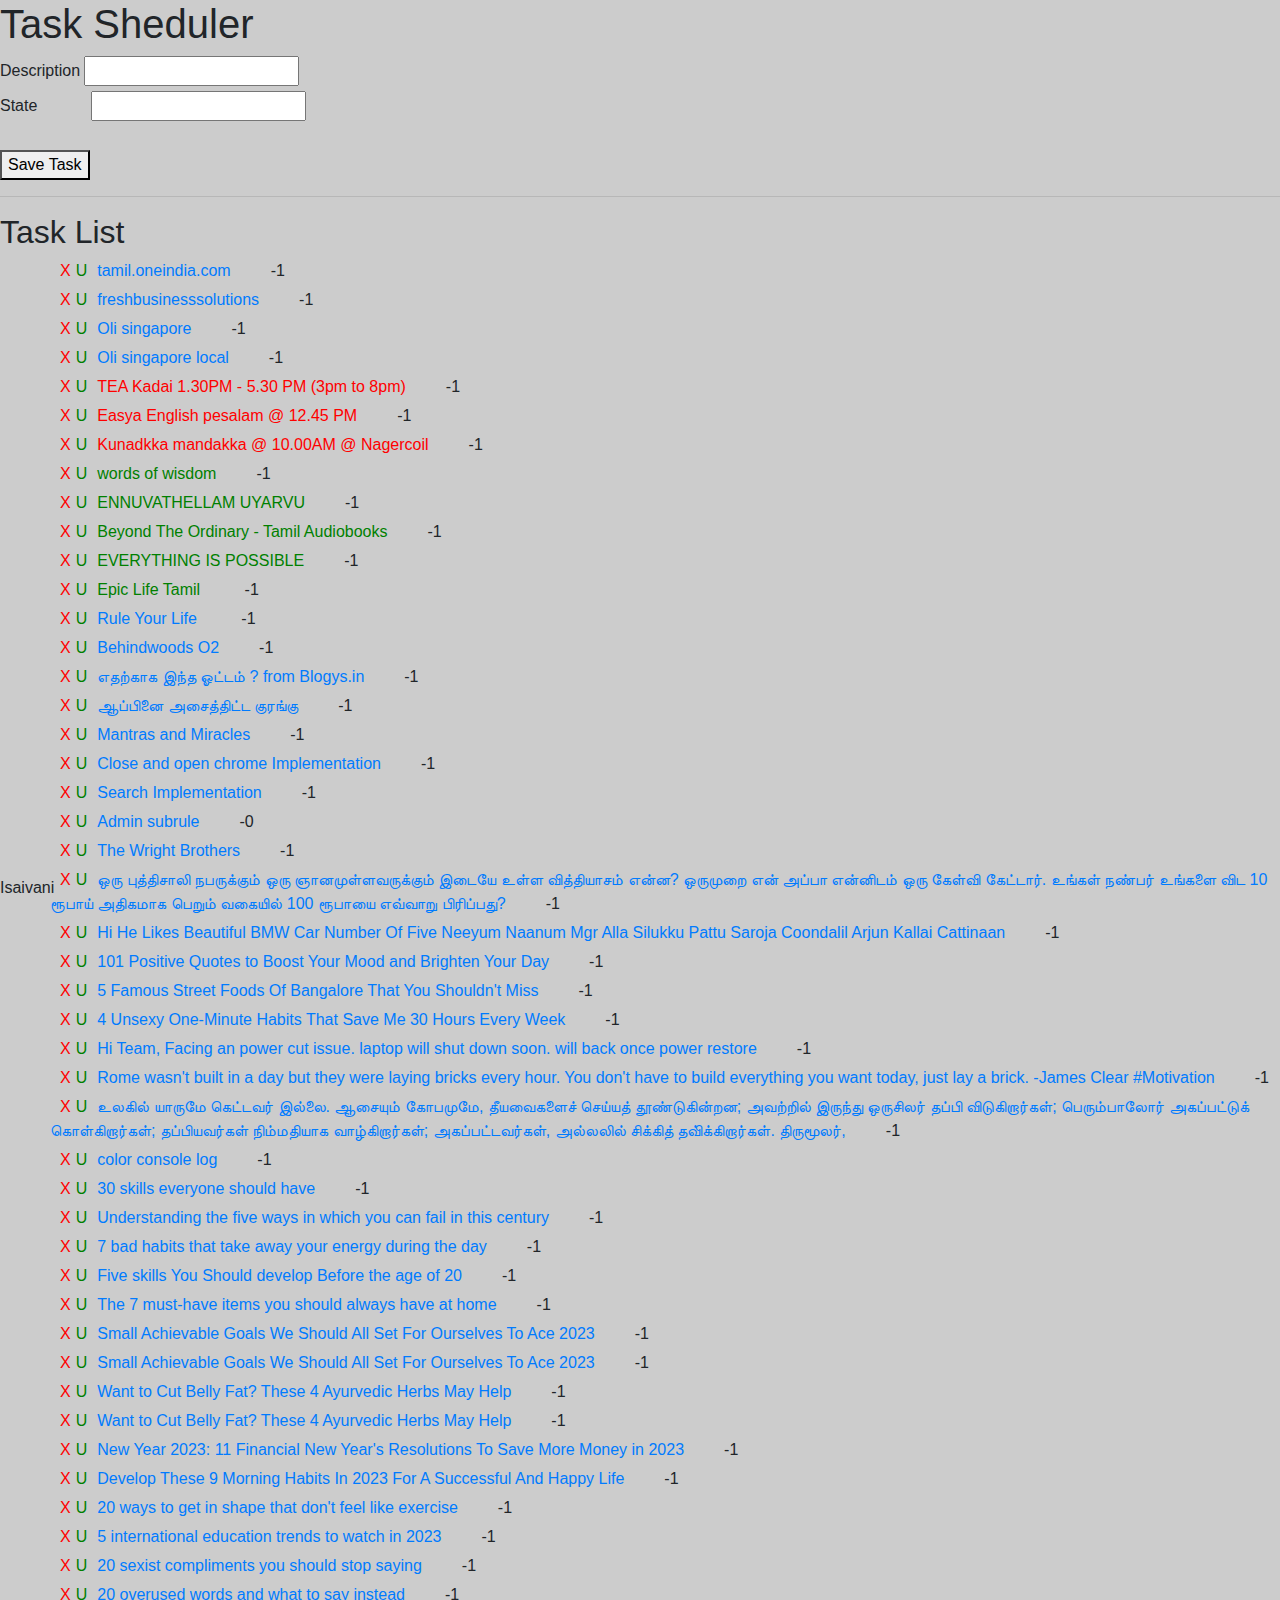
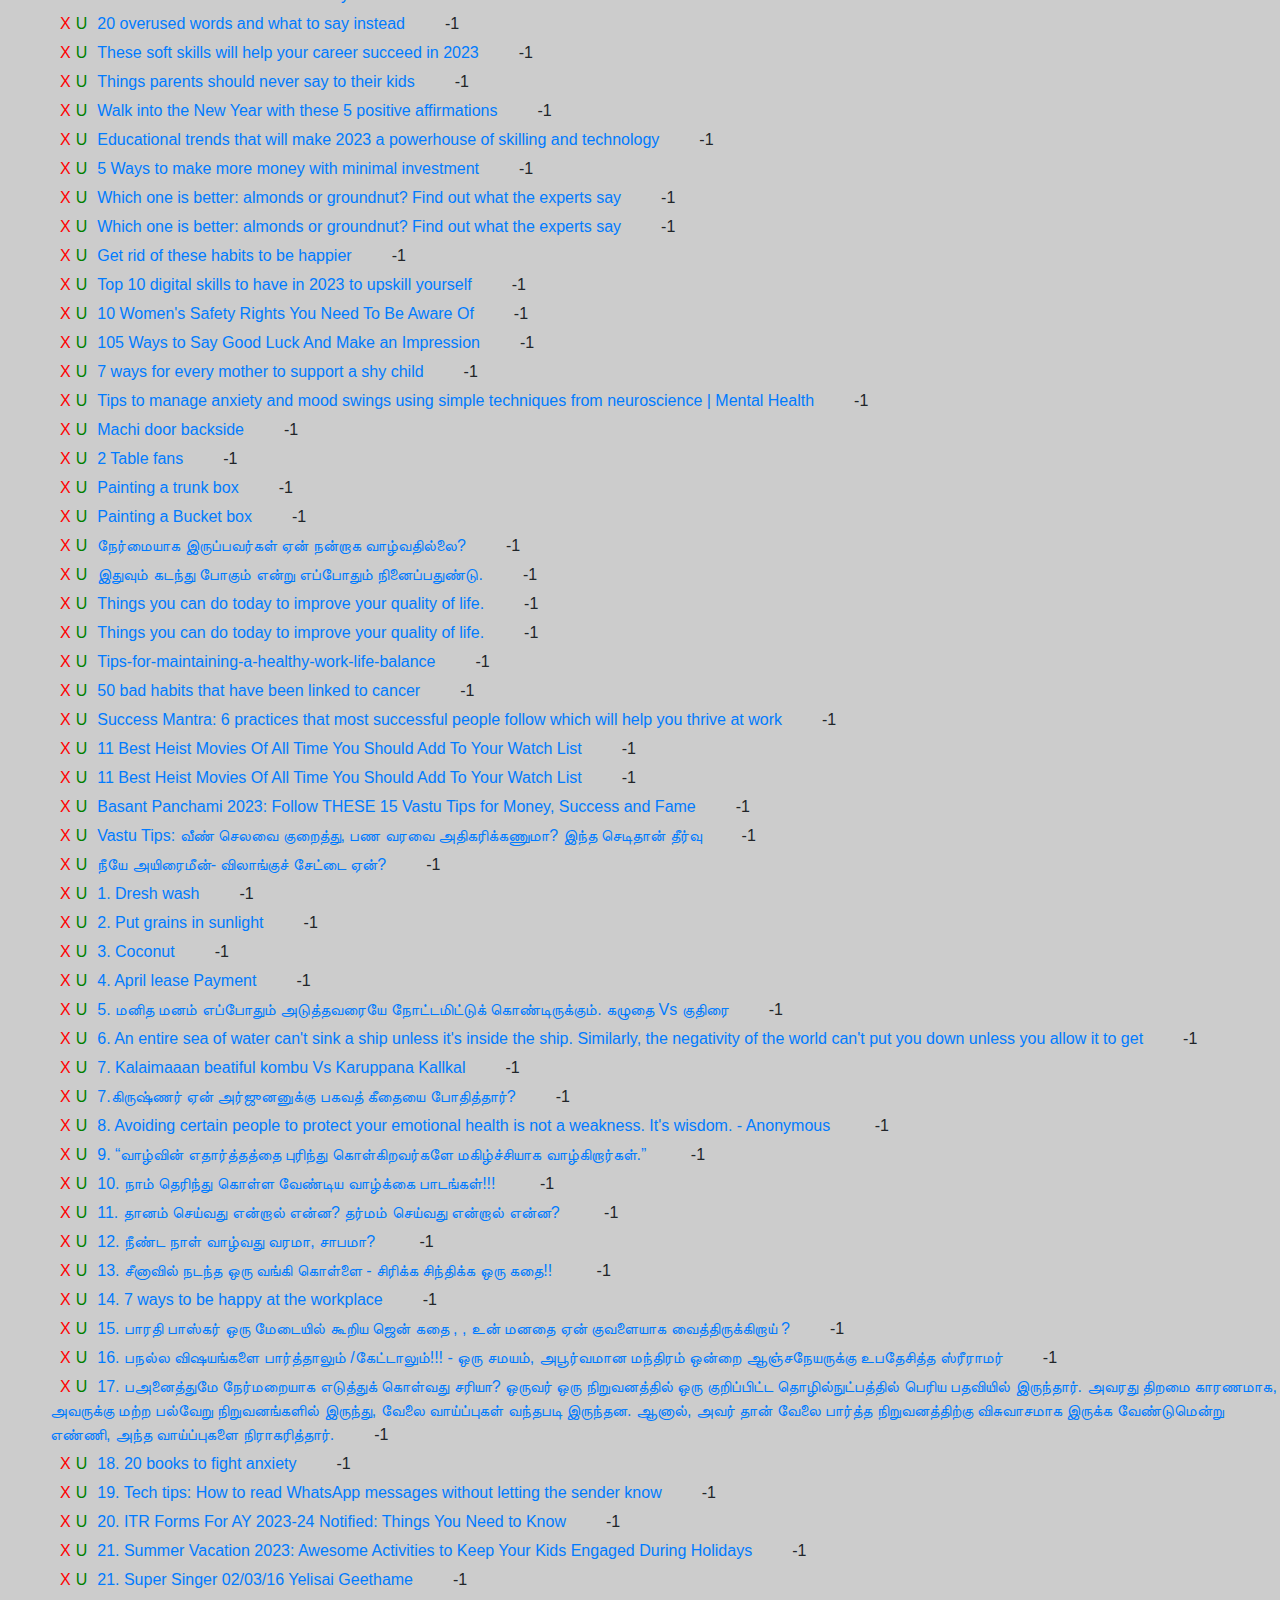
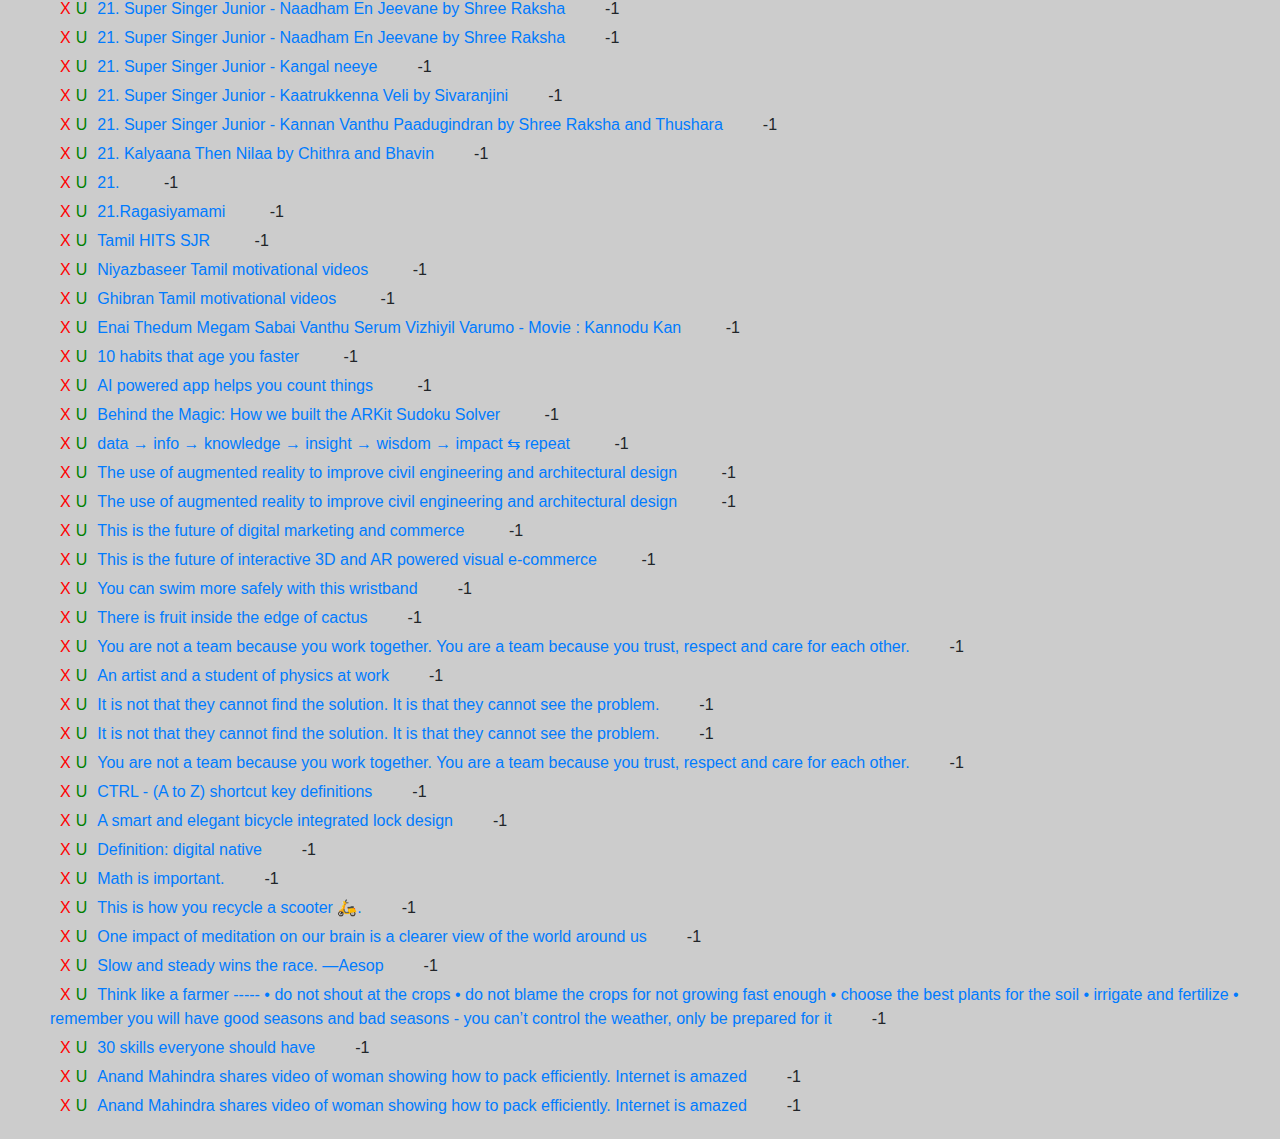
<file: index.html>
<!DOCTYPE html>
<html>

  <head>
    <link data-require="bootstrap@4.1.1" data-semver="4.1.1" rel="stylesheet" href="https://stackpath.bootstrapcdn.com/bootstrap/4.1.1/css/bootstrap.min.css" />
    
    <link rel="stylesheet" href="style.css" />
	<meta charset="utf-8">
  </head>

  <body>
    <h1>Task Sheduler</h1>
    <div id="container">
      <form>
        <div>
          <label for="task_des">Description</label>
          <input id="task_des" type="text" />
        </div>
        <div>
          <label for="task_state">State &nbsp;&nbsp;&nbsp;&nbsp;&nbsp;&nbsp;&nbsp;&nbsp;&nbsp;&nbsp;</label>
          <input id="task_state" type="text" />
        </div>
        <div>
	
		<br/>
          <button id="save_task" type="button"> Save Task</button>
        </div>
      </form>
    </div>
    <hr />
    <div id="container">
      <h2>Task List</h2>
      <ul id="task_wrapper"></ul>
	  <div style="bottom:0;position:absolute;">
	  Isaivani
	  </div>
    </div>
    <script src="script.js"></script>
  </body>

</html>
</file>
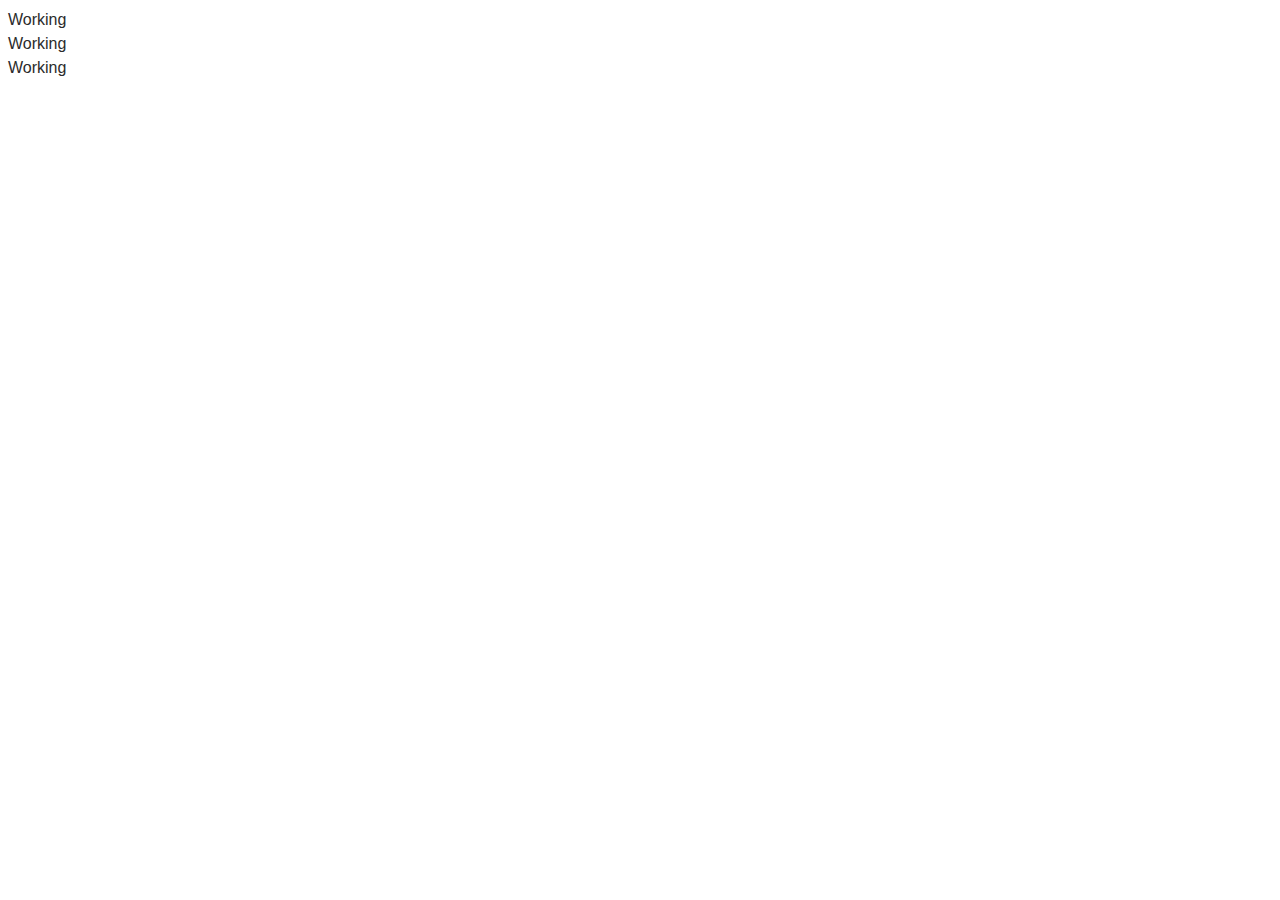
<file: weather.html>
<html>




<style type="text/css">
    :root {
        --borderRadiusDefault: 6px;
        color: var(--textDefault);
        --textBrand: #1b4de4;
        --textBrandDark: #039;
        --textDefault: #2b2b2b;
        --textDark: #000;
        --textMedium: #2b2b2b;
        --textBgMedium: #383838;
        --textLight: #686c74;
        --textSecondary: #6f7585;
        --textOverlay: #fff;
        --textDisabled: #43454e;
        --textError: #eb0000;
        --textSevere: #da291c;
        --textValid: #34c759;
        --alertLevel1: #ba0d00;
        --alertLevel2: #e6731f;
        --alertLevel3: #ebbb02;
        --alertLevel4: #a51ccb;
        --alertSevere: #ba0d00;
        --borderDefault: #dedede;
        --borderLight: #f0f0f0;
        --borderMedium: #ceced0;
        --borderDark: #2b2b2b;
        --borderError: #eb0000;
        --borderBrand: #1b4de4;
        --backgroundDefault: #fff;
        --backgroundLight: #ebecee;
        --backgroundCard: #fff;
        --backgroundBrand: #039;
        --backgroundActive: #1b4de4;
        --backgroundBrandAccent: #1b4de4;
        --backgroundInverse: #000;
        --backgroundOverlay: #fff;
        --backgroundModalOverlay: rgba(0, 0, 0, 0.8);
        --backgroundShadow: rgba(0, 0, 0, 0.2);
        --backgroundTableBody: #f1f1f1;
        --backgroundInverseOverlay: rgba(0, 0, 0, 0.55);
        --backgroundHeading: #f6f6f6;
        --backgroundProfileIcon: #05336b;
        --backgroundCaution: #e02020;
        --buttonBackground: #fff;
        --buttonInactive: #dee0e3;
        --buttonText: #1b4de4;
        --primaryButtonBackground: #1b4de4;
        --primaryButtonBgDisabled: #ebecee;
        --primaryButtonText: #fff;
        --primaryButtonTextDisabled: #686c74;
        --secondaryButtonBackground: #fff;
        --secondaryButtonText: #1b4de4;
        --buttonTrack: #6f7585;
        --buttonThumb: #fff;
        --buttonDisabled: #b1b1b1;
        --primaryButton1Background: #1b4de4;
        --primaryButton1BgDisabled: #ebecee;
        --primaryButton1BgFocus: #039;
        --primaryButton1Text: #fff;
        --primaryButton1TextDisabled: #6f7585;
        --secondaryButton1Background: #fff;
        --secondaryButton1BgDisabled: #dee0e3;
        --secondaryButton1BgFocus: #e7ecfc;
        --secondaryButton1Text: #1b4de4;
        --secondaryButton1TextDisabled: #6f7585;
        --ghostButton1BgFocus: #f4f4f5;
        --ghostButton1Text: #1b4de4;
        --ghostButton1TextDisabled: #6f7585;
        --iconLight: #fff;
        --iconDark: #000;
        --iconInactiveGray: #ceced0;
        --iconSuccess: #25bef7;
        --iconGray: #ceced0;
        --module-rail-padding: 26px;
        --module-content-padding: 10px 16px
    }

    html {
        line-height: 1.5;
        -webkit-text-size-adjust: 100%;
        font-family: -apple-system, BlinkMacSystemFont, Segoe UI, Roboto, Oxygen, Ubuntu, Cantarell, Fira Sans, Droid Sans, Helvetica Neue, sans-serif
    }

    [dir] body {
        margin: 0
    }

    header,
    main {
        display: block;
        position: relative
    }

    h1 {
        font-size: 2em
    }

    [dir] h1 {
        margin: .67em 0
    }

    hr {
        box-sizing: initial;
        height: 0;
        overflow: visible
    }

    pre {
        font-family: monospace;
        font-size: 1em
    }

    a {
        text-decoration: none
    }

    [dir] a {
        background-color: initial
    }

    abbr[title] {
        text-decoration: underline;
        -webkit-text-decoration: underline dotted;
        text-decoration: underline dotted
    }

    [dir] abbr[title] {
        border-bottom: none
    }

    b,
    strong {
        font-weight: bolder
    }

    code,
    kbd,
    samp {
        font-family: monospace;
        font-size: 1em
    }

    small {
        font-size: 80%
    }

    sub,
    sup {
        font-size: 75%;
        line-height: 0;
        position: relative;
        vertical-align: initial
    }

    sub {
        bottom: -.25em
    }

    sup {
        top: -.5em
    }

    [dir] img {
        border-style: none
    }

    button,
    input,
    optgroup,
    select,
    textarea {
        font-family: inherit;
        font-size: 100%;
        line-height: 1.15
    }

    [dir] button,
    [dir] input,
    [dir] optgroup,
    [dir] select,
    [dir] textarea {
        margin: 0
    }

    button,
    input {
        overflow: visible;
        -webkit-tap-highlight-color: rgba(0, 0, 0, .2)
    }

    button:focus,
    input:focus {
        outline: 5px auto #1b4de4
    }

    button,
    select {
        text-transform: none
    }

    [type=button],
    [type=reset],
    [type=submit],
    button {
        -webkit-appearance: button
    }

    [dir] [type=button]::-moz-focus-inner,
    [dir] [type=reset]::-moz-focus-inner,
    [dir] [type=submit]::-moz-focus-inner,
    [dir] button::-moz-focus-inner {
        border-style: none;
        padding: 0
    }

    [type=button]:-moz-focusring,
    [type=reset]:-moz-focusring,
    [type=submit]:-moz-focusring,
    button:-moz-focusring {
        outline: 1px dotted ButtonText
    }

    [dir] fieldset {
        padding: .35em .75em .625em
    }

    legend {
        box-sizing: border-box;
        color: inherit;
        display: table;
        max-width: 100%;
        white-space: normal
    }

    [dir] legend {
        padding: 0
    }

    progress {
        vertical-align: initial
    }

    textarea {
        overflow: auto
    }

    [type=checkbox],
    [type=radio] {
        box-sizing: border-box
    }

    [dir] [type=checkbox],
    [dir] [type=radio] {
        padding: 0
    }

    [type=number]::-webkit-inner-spin-button,
    [type=number]::-webkit-outer-spin-button {
        height: auto
    }

    [type=search] {
        -webkit-appearance: textfield;
        outline-offset: -2px
    }

    [type=search]::-webkit-search-decoration {
        -webkit-appearance: none
    }

    ::-webkit-file-upload-button {
        -webkit-appearance: button;
        font: inherit
    }

    details {
        display: block
    }

    summary {
        display: list-item
    }

    [hidden],
    template {
        display: none
    }

    .tp-modal .tp-close {
        top: unset !important
    }

    [dir] .tp-modal .tp-close {
        box-shadow: none !important;
        background: url("data:image/svg+xml;charset=utf-8,%3Csvg width='18' height='18' xmlns='http://www.w3.org/2000/svg' transform='scale(.89)'%3E%3Cpath d='M9 7.468L15.817.65a1.083 1.083 0 011.532 1.532L10.532 9l6.817 6.817a1.083 1.083 0 11-1.532 1.532L9 10.532 2.183 17.35A1.083 1.083 0 11.65 15.817L7.468 9 .65 2.183A1.083 1.083 0 012.183.65L9 7.468z' fill='%231B4DE4' fill-rule='evenodd'/%3E%3C/svg%3E") 50% no-repeat !important
    }

    [dir=ltr] .tp-modal .tp-close {
        right: 0 !important
    }

    [dir=rtl] .tp-modal .tp-close {
        left: 0 !important
    }

    [dir=ltr] .tp-modal .tp-close {
        right: 20px !important;
        top: 20px !important
    }

    [dir=rtl] .tp-modal .tp-close {
        left: 20px !important;
        top: 20px !important
    }

    @media screen and (max-width:480px) {
        #checkout-container {
            width: unset !important
        }

        [dir] #checkout-container {
            margin: auto 30px
        }

        [dir=ltr] .tp-modal .tp-close {
            right: 4px !important;
            top: 5px !important
        }
    }

    html {
        color: var(--textDefault);
        scroll-behavior: smooth
    }

    :focus {
        outline: 1px dotted #212121;
        outline: 5px auto -webkit-focus-ring-color
    }

    .wu :focus {
        outline: 5px auto #1e7ea2
    }

    body.modalOpen {
        overflow: hidden;
        width: 100%;
        height: 100%;
        -webkit-overflow-scrolling: touch
    }

    [dir] .DaybreakLargeScreen--appWrapper--3kKUE {
        background-attachment: fixed;
        background-position: 50%;
        background-size: cover
    }

    .DaybreakLargeScreen--regionMeta--1UeJn {
        display: none
    }

    .DaybreakLargeScreen--regionTopAds--2kcLJ {
        overflow: hidden
    }

    [dir] .DaybreakLargeScreen--regionTopAds--2kcLJ {
        background-color: #fff
    }

    .DaybreakLargeScreen--regionHeaderSticky--KfTql {
        z-index: 100;
        top: 0;
        position: -webkit-sticky;
        position: sticky
    }

    #wx-hero-content {
        grid-column-start: 1;
        grid-column-end: 3
    }

    .DaybreakLargeScreen--gridWrapper--3sleb {
        display: grid;
        grid-template-columns: minmax(0, 1fr) 350px;
        grid-column-gap: 12px;
        max-width: 1162px;
        z-index: 100
    }

    [dir] .DaybreakLargeScreen--gridWrapper--3sleb {
        margin: 12px auto !important
    }

    [dir] .DaybreakLargeScreen--gridWrapper--3sleb .adWrapper.card,
    [dir] .DaybreakLargeScreen--gridWrapper--3sleb .card {
        margin: 0 !important
    }

    .DaybreakLargeScreen--gridWrapper--3sleb .card h2 {
        font-size: 1.25rem
    }

    .DaybreakLargeScreen--gridWrapper--3sleb .fullWidth {
        grid-column: span 12
    }

    .DaybreakLargeScreen--gridWrapper--3sleb .halfWidth {
        grid-column: span 6
    }

    @media only screen and (max-width:1008px) {
        .DaybreakLargeScreen--gridWrapper--3sleb .halfWidth {
            grid-column: span 12
        }
    }

    @media only screen and (max-width:641px) {
        .DaybreakLargeScreen--gridWrapper--3sleb {
            grid-template-columns: minmax(0, 17fr) minmax(0, 8fr)
        }
    }

    @media only screen and (max-width:427.6666666667px) {
        .DaybreakLargeScreen--gridWrapper--3sleb {
            display: block
        }

        [dir=ltr] .DaybreakLargeScreen--gridWrapper--3sleb .regionMain {
            margin-right: 12px
        }

        [dir=rtl] .DaybreakLargeScreen--gridWrapper--3sleb .regionMain {
            margin-left: 12px
        }

        [dir=ltr] .DaybreakLargeScreen--gridWrapper--3sleb .regionSidebar {
            margin-left: 12px
        }

        [dir=rtl] .DaybreakLargeScreen--gridWrapper--3sleb .regionSidebar {
            margin-right: 12px
        }
    }

    .DaybreakLargeScreen--gridWrapper--3sleb .oneThirdWidth {
        grid-column: span 4
    }

    .DaybreakLargeScreen--gridWrapper--3sleb .twoThirdWidth {
        grid-column: span 8
    }

    .DaybreakLargeScreen--gridWrapper--3sleb .oneFourthWidth {
        grid-column: span 3
    }

    .DaybreakLargeScreen--gridWrapper--3sleb .threeFourthWidth {
        grid-column: span 9
    }

    .DaybreakLargeScreen--regionMain--1FzNI {
        display: grid;
        grid-column-start: 1;
        grid-column-end: 2;
        grid-template-columns: repeat(12, 1fr);
        grid-column-gap: 12px;
        grid-auto-rows: max-content
    }

    [dir=ltr] .DaybreakLargeScreen--regionMain--1FzNI {
        margin-left: 12px
    }

    [dir=rtl] .DaybreakLargeScreen--regionMain--1FzNI {
        margin-right: 12px
    }

    .DaybreakLargeScreen--regionMain--1FzNI>div {
        width: 100%;
        grid-column: span 12
    }

    .DaybreakLargeScreen--regionMain--1FzNI>div>:first-child {
        height: 100%;
        box-sizing: border-box
    }

    .DaybreakLargeScreen--removeGridStyles--1CSog {
        display: block
    }

    [dir=ltr] .DaybreakLargeScreen--removeGridStyles--1CSog {
        margin-left: unset
    }

    [dir=rtl] .DaybreakLargeScreen--removeGridStyles--1CSog {
        margin-right: unset
    }

    .DaybreakLargeScreen--regionContentBottom--2Qkbd,
    .DaybreakLargeScreen--regionContentTop--2uml9 {
        z-index: 0;
        max-width: 1138px
    }

    [dir] .DaybreakLargeScreen--regionContentBottom--2Qkbd,
    [dir] .DaybreakLargeScreen--regionContentTop--2uml9 {
        margin: 12px auto
    }

    .DaybreakLargeScreen--fullBleed--10FR0 .DaybreakLargeScreen--regionContentTop--2uml9 {
        max-width: 100%
    }

    [dir] .DaybreakLargeScreen--fullBleed--10FR0 .DaybreakLargeScreen--regionContentTop--2uml9 {
        margin: 0 auto
    }

    @media only screen and (max-width:1023px) {
        [dir] .DaybreakLargeScreen--regionContentBottom--2Qkbd {
            margin: 12px
        }
    }

    .DaybreakLargeScreen--regionSidebar--20oS9 {
        position: relative;
        grid-column-start: 2;
        grid-column-end: 3;
        display: grid;
        grid-auto-rows: max-content;
        grid-auto-columns: 100%;
        grid-column-gap: 12px
    }

    [dir=ltr] .DaybreakLargeScreen--regionSidebar--20oS9 {
        margin-right: 12px
    }

    [dir=rtl] .DaybreakLargeScreen--regionSidebar--20oS9 {
        margin-left: 12px
    }

    [dir] .DaybreakLargeScreen--regionMain--1FzNI>div:not(:last-child):not([id^=WxuAd]),
    [dir] .DaybreakLargeScreen--regionSidebar--20oS9>div:not(:last-child):not([id^=WxuAd]) {
        margin-bottom: 12px
    }

    [dir] .DaybreakLargeScreen--regionFooter--ast4b {
        background-color: #fff;
        margin-top: 48px
    }

    [dir] .DaybreakLargeScreen--fullBleed--10FR0 .DaybreakLargeScreen--regionFooter--ast4b {
        margin-top: 0
    }

    .removeIfEmpty:empty {
        display: none
    }

    @media only screen and (min-width:1440px) {

        .DaybreakLargeScreen--clearNight--3WcnY,
        .DaybreakLargeScreen--cloudyFoggyDay--2-euC,
        .DaybreakLargeScreen--cloudyFoggyNight--7qaXY,
        .DaybreakLargeScreen--default--3MMx7,
        .DaybreakLargeScreen--rainyDay--1kyFf,
        .DaybreakLargeScreen--rainyNight--ARwKh,
        .DaybreakLargeScreen--snowyIcyDay--1hItN,
        .DaybreakLargeScreen--snowyIcyNight--abZF9,
        .DaybreakLargeScreen--sunnyDay--2DN88 {
            opacity: .6
        }

        .DaybreakLargeScreen--severe--1q67g {
            opacity: .2
        }
    }

    .styles--root--3KZ5E {
        position: relative;
        z-index: 2
    }

    .styles--fullText--jVRPZ,
    .styles--shortText--26NVU {
        display: none
    }

    @media(min-width:630px)and (max-width:794px) {
        .styles--shortText--26NVU {
            display: inherit
        }
    }

    @media(min-width:795px) {
        .styles--fullText--jVRPZ {
            display: inherit
        }
    }

    .styles--button--2XwVN {
        height: 40px;
        display: flex;
        outline: 0;
        color: #fff !important;
        align-items: center
    }

    [dir] .styles--button--2XwVN {
        background: none;
        border: 0;
        cursor: pointer;
        border-bottom: 2px solid transparent
    }

    [dir=ltr] .styles--button--2XwVN {
        padding: 0 65px 0 20px
    }

    [dir=rtl] .styles--button--2XwVN {
        padding: 0 20px 0 65px
    }

    .styles--button--2XwVN>* {
        align-self: center
    }

    .styles--rootMoreMenu--1O854 {
        position: absolute
    }

    .styles--expandableMenu--PONr3 {
        top: 0
    }

    [dir] .styles--expandableMenu--PONr3 {
        background-color: #fff !important;
        border-radius: 0 0 6px 6px
    }

    .styles--expandableMenuOutline--gWKWB {
        top: 0
    }

    .styles--nav--1ZpdN {
        width: 320px;
        display: flex;
        flex-flow: row wrap
    }

    .styles--nav--1ZpdN>.styles--listItem--38PVN {
        font-size: 1rem;
        flex: 1 0 160px;
        position: relative;
        display: block
    }

    [dir] .styles--nav--1ZpdN>.styles--listItem--38PVN {
        background-color: initial;
        padding: 0;
        border: 0 !important
    }

    [dir=ltr] .styles--nav--1ZpdN>.styles--listItem--38PVN {
        text-align: left
    }

    [dir=rtl] .styles--nav--1ZpdN>.styles--listItem--38PVN {
        text-align: right
    }

    .styles--nav--1ZpdN>.styles--listItem--38PVN:active,
    .styles--nav--1ZpdN>.styles--listItem--38PVN:focus,
    .styles--nav--1ZpdN>.styles--listItem--38PVN:hover {
        color: #1b4de4 !important
    }

    [dir] .styles--nav--1ZpdN>.styles--listItem--38PVN:active,
    [dir] .styles--nav--1ZpdN>.styles--listItem--38PVN:focus,
    [dir] .styles--nav--1ZpdN>.styles--listItem--38PVN:hover {
        cursor: pointer
    }

    [dir] .styles--nav--1ZpdN>.styles--listItem--38PVN:focus {
        background: #fff
    }

    .styles--item--3zdMF {
        display: block;
        line-height: 1.4em
    }

    [dir] .styles--item--3zdMF {
        padding: 5px 15px
    }

    .styles--navHeader--3HTvj {
        font-size: 1.125rem;
        font-weight: 700;
        text-transform: uppercase
    }

    [dir] .styles--navHeader--3HTvj {
        padding: 6px 15px 8px;
        margin: 0
    }

    [dir=ltr] .styles--navHeader--3HTvj {
        text-align: left
    }

    [dir=rtl] .styles--navHeader--3HTvj {
        text-align: right
    }

    .styles--buttonIcon--DmHjz {
        fill: #fff;
        width: 17px !important
    }

    [dir=ltr] .styles--buttonIcon--DmHjz {
        padding-left: 5px
    }

    [dir=rtl] .styles--buttonIcon--DmHjz {
        padding-right: 5px
    }

    .styles--navLinkIcon--1y5iC {
        display: inline-block;
        position: relative;
        fill: #1b4de4;
        width: 17px !important;
        vertical-align: text-bottom
    }

    [dir] .styles--navLinkIcon--1y5iC {
        margin-top: -1px
    }

    [dir=ltr] .styles--navLinkIcon--1y5iC {
        margin-left: 5px
    }

    [dir=rtl] .styles--navLinkIcon--1y5iC {
        margin-right: 5px
    }

    .styles--OverflowNav--AWKwe {
        display: flex;
        list-style: none;
        flex-wrap: wrap;
        align-items: stretch;
        justify-content: space-around;
        overflow: hidden
    }

    [dir] .styles--OverflowNav--AWKwe {
        margin: 0;
        padding: 0
    }

    [dir] .styles--OverflowNav--AWKwe .styles--listItem--2CkF3.styles--severeLink--oRJVO {
        background-color: #fff !important
    }

    .styles--OverflowNav--AWKwe .styles--listItem--2CkF3.styles--severeLink--oRJVO .styles--liContent--3lr9O {
        color: #ba0d00 !important
    }

    .styles--OverflowNav--AWKwe .styles--listItem--2CkF3.styles--severeLink--oRJVO .styles--videoIcon--3xpqw {
        fill: #ba0d00 !important;
        color: #ba0d00 !important
    }

    [dir] .styles--OverflowNav--AWKwe .styles--listItem--2CkF3.styles--severeLink--oRJVO.styles--active--1ihhY,
    [dir] .styles--OverflowNav--AWKwe .styles--listItem--2CkF3.styles--severeLink--oRJVO:focus,
    [dir] .styles--OverflowNav--AWKwe .styles--listItem--2CkF3.styles--severeLink--oRJVO:hover {
        border-bottom: 2px solid #ba0d00 !important;
        background-color: #fff !important
    }

    .styles--OverflowNav--AWKwe>.styles--listItem--2CkF3 {
        font-size: 1rem;
        display: flex;
        align-items: center;
        height: 100%;
        color: #fff !important;
        position: relative;
        justify-content: center
    }

    [dir] .styles--OverflowNav--AWKwe>.styles--listItem--2CkF3 {
        padding: 0 15px;
        cursor: pointer;
        border: 0 !important
    }

    [dir] .styles--OverflowNav--AWKwe>.styles--listItem--2CkF3.styles--active--1ihhY,
    [dir] .styles--OverflowNav--AWKwe>.styles--listItem--2CkF3:focus,
    [dir] .styles--OverflowNav--AWKwe>.styles--listItem--2CkF3:hover {
        border-bottom: 2px solid #fff !important;
        padding-top: 2px
    }

    [dir=ltr] .styles--videoIcon--3xpqw {
        padding-right: 5px
    }

    [dir=rtl] .styles--videoIcon--3xpqw {
        padding-left: 5px
    }

    .styles--LocalsuiteNav--25qVv {
        width: 100%;
        position: relative;
        z-index: 199
    }

    [dir] .styles--LocalsuiteNavBkgnd--25u2e {
        background: rgba(0, 0, 0, .4)
    }

    .styles--fadeInSetup--2w99u {
        opacity: 0
    }

    .styles--inner--P-HL4 {
        display: flex;
        max-width: 1280px
    }

    [dir] .styles--inner--P-HL4 {
        margin: auto
    }

    .styles--overflowNav--cdZvZ {
        height: 40px;
        width: 100%
    }

    .styles--moreForecastsNav--3__R1 {
        flex-shrink: 0
    }

    .TwcCopyright--copyright--3TVcz {
        font-size: .8125rem
    }

    .PrivacyLinks--PrivacyLinks--gTAKn {
        container: privacyLinksContainer/inline-size
    }

    .PrivacyLinks--privacyLinksParagraph--2tXJC {
        line-height: 1.4;
        max-width: 600px
    }

    [dir] .PrivacyLinks--privacyLinksParagraph--2tXJC {
        margin: 18px 0 0
    }

    @media only screen and (min-width:1023px) {
        [dir] .PrivacyLinks--privacyLinksParagraph--2tXJC {
            margin: 18px auto
        }
    }

    .PrivacyLinks--mobilePrivacyLink--13mk5,
    .PrivacyLinks--mobilePrivacyList--3x_0V li {
        width: 100%
    }

    .PrivacyLinks--largeScreenPrivacyList--XYtvp {
        justify-content: center;
        display: flex;
        flex-flow: row wrap
    }

    .PrivacyLinks--largeScreenPrivacyList--XYtvp li {
        box-sizing: border-box;
        display: flex;
        flex-flow: row wrap;
        flex: 1;
        height: 35px;
        max-width: 220px;
        min-width: 200px;
        line-height: 1.2
    }

    [dir] .PrivacyLinks--largeScreenPrivacyList--XYtvp li {
        margin: 5px 0;
        padding: 0 20px
    }

    [dir=ltr] .PrivacyLinks--largeScreenPrivacyList--XYtvp li {
        border-right: 1px solid
    }

    [dir=rtl] .PrivacyLinks--largeScreenPrivacyList--XYtvp li {
        border-left: 1px solid
    }

    [dir] .PrivacyLinks--largeScreenPrivacyList--XYtvp li:only-child {
        padding: 0
    }

    @media only screen and (min-width:1023px) {
        .PrivacyLinks--largeScreenPrivacyList--XYtvp li:only-child {
            justify-content: center
        }

        [dir] .PrivacyLinks--largeScreenPrivacyList--XYtvp li:only-child {
            margin: auto
        }
    }

    [dir=ltr] .PrivacyLinks--largeScreenPrivacyList--XYtvp li:first-child .PrivacyLinks--largeScreenPrivacyLink--1hlPB {
        margin-right: 0 !important
    }

    [dir=rtl] .PrivacyLinks--largeScreenPrivacyList--XYtvp li:first-child .PrivacyLinks--largeScreenPrivacyLink--1hlPB {
        margin-left: 0 !important
    }

    [dir=ltr] .PrivacyLinks--largeScreenPrivacyList--XYtvp li:last-child {
        border-right: unset !important
    }

    [dir=rtl] .PrivacyLinks--largeScreenPrivacyList--XYtvp li:last-child {
        border-left: unset !important
    }

    [dir] .PrivacyLinks--largeScreenPrivacyList--XYtvp li:last-child .PrivacyLinks--largeScreenPrivacyLink--1hlPB {
        margin: unset !important
    }

    .PrivacyLinks--largeScreenPrivacyList--XYtvp.PrivacyLinks--ccpaList--s37N1 li {
        height: 70px
    }

    .PrivacyLinks--largeScreenPrivacyLink--1hlPB,
    .PrivacyLinks--mobilePrivacyLink--13mk5 {
        display: flex !important;
        flex-flow: column;
        justify-content: center
    }

    [dir] .PrivacyLinks--largeScreenPrivacyLink--1hlPB {
        margin: auto !important;
        padding: 0 !important;
        text-align: center !important
    }

    [dir=ltr] .PrivacyLinks--largeScreenPrivacyLink--1hlPB {
        border-right: 0 !important
    }

    [dir=rtl] .PrivacyLinks--largeScreenPrivacyLink--1hlPB {
        border-left: 0 !important
    }

    @container privacyLinksContainer (width < 600px) {
        .PrivacyLinks--largeScreenPrivacyList--XYtvp {
            flex-flow: column;
            align-items: center
        }

        .PrivacyLinks--largeScreenPrivacyList--XYtvp li {
            height: unset !important;
            max-width: unset !important;
            min-width: unset !important
        }

        [dir] .PrivacyLinks--largeScreenPrivacyList--XYtvp li {
            margin: 5px 0 !important
        }

        [dir=ltr] .PrivacyLinks--largeScreenPrivacyList--XYtvp li {
            border-right: 0 !important
        }

        [dir=rtl] .PrivacyLinks--largeScreenPrivacyList--XYtvp li {
            border-left: 0 !important
        }

        [dir] .PrivacyLinks--largeScreenPrivacyLink--1hlPB {
            margin: 5px auto !important
        }
    }

    [dir] .PrivacyLinks--mobilePrivacyLink--13mk5 {
        border-bottom: 1px solid var(--borderDefault);
        padding: 0 0 10px !important
    }

    [dir=ltr] .PrivacyLinks--mobilePrivacyLink--13mk5 {
        border-right: 0 !important
    }

    [dir=rtl] .PrivacyLinks--mobilePrivacyLink--13mk5 {
        border-left: 0 !important
    }

    .PrivacyLinks--consentChoiceText--1-Ro8 {
        font-weight: 400
    }

    [dir] .PrivacyLinks--consentChoiceText--1-Ro8 {
        margin: 0
    }

    .LinkList--LinkList--1GnPm {
        list-style: none
    }

    [dir] .LinkList--LinkList--1GnPm {
        padding: 0
    }

    .LinkList--Link--34-VU {
        text-decoration: none;
        color: #2b2b2b
    }

    .LinkList--default--hVoWG .LinkList--Link--34-VU {
        display: block
    }

    [dir] .LinkList--default--hVoWG .LinkList--Link--34-VU {
        padding: 5px 16px
    }

    .LinkList--button--hQU6u {
        font-weight: 700;
        line-height: 1.5
    }

    [dir] .LinkList--button--hQU6u {
        border: none;
        background: none;
        border-radius: 0;
        padding: 0 .5em
    }

    .LinkList--columns-2--2yEC3 {
        column-count: 2;
        grid-column-gap: 0;
        column-gap: 0
    }

    .LinkList--columns-2--2yEC3 .LinkList--Link--34-VU {
        display: inline-block
    }

    [dir] .LinkList--columns-2--2yEC3 .LinkList--Link--34-VU {
        padding: 5px 0
    }

    .LinkList--inline--13EC5 {
        display: flex;
        flex-flow: row wrap
    }

    .LinkList--inline--13EC5 .LinkList--Link--34-VU {
        display: inline-block
    }

    [dir] .LinkList--inline--13EC5 .LinkList--Link--34-VU {
        padding: 0 .5em;
        margin-top: 10px
    }

    [dir=ltr] .LinkList--inline--13EC5 .LinkList--Link--34-VU {
        border-right: 1px solid
    }

    [dir=rtl] .LinkList--inline--13EC5 .LinkList--Link--34-VU {
        border-left: 1px solid
    }

    [dir] .LinkList--inline--13EC5 :last-child .LinkList--Link--34-VU {
        border-bottom: 0
    }

    [dir=ltr] .LinkList--inline--13EC5 :last-child .LinkList--Link--34-VU {
        border-right: 0
    }

    [dir=rtl] .LinkList--inline--13EC5 :last-child .LinkList--Link--34-VU {
        border-left: 0
    }

    .LinkList--inline-no-border--33kpL {
        display: flex;
        flex-flow: row wrap;
        justify-content: center
    }

    .LinkList--inline-no-border--33kpL .LinkList--Link--34-VU {
        display: inline-block
    }

    [dir] .LinkList--inline-no-border--33kpL .LinkList--Link--34-VU {
        padding: 0 .5em;
        margin-top: 10px
    }

    .LinkList--inlineIcon--3Pi3d,
    .LinkList--inlineIconContainer--b_3Nr {
        display: flex
    }

    .LinkList--inlineIcon--3Pi3d {
        flex-direction: row;
        align-items: center
    }

    [dir] .Footer--container--2e0ff {
        border-top: 1px solid #dedede
    }

    .Footer--Footer--2ulHH {
        color: #2b2b2b;
        font-size: .875rem;
        max-width: 1138px
    }

    [dir] .Footer--Footer--2ulHH {
        padding: 30px;
        margin: 0 auto
    }

    [dir=ltr] .Footer--Footer--2ulHH {
        text-align: left
    }

    [dir=rtl] .Footer--Footer--2ulHH {
        text-align: right
    }

    .Footer--iconWeatherCompany--24Csd {
        width: 70px !important;
        height: 70px !important
    }

    .Footer--iconWeatherChannel--3XoAI {
        width: 35px !important;
        height: 35px !important
    }

    .Footer--iconWunderground--UPhsf {
        width: 50px !important;
        height: 50px !important
    }

    .Footer--georgiaIcon--QAmnl {
        width: 100px !important;
        height: 34px !important
    }

    .Footer--essentialIcon--2R2XE {
        width: 60px !important;
        height: 23px !important
    }

    .Footer--ibmCloudIcon--3RNvL {
        width: 143px !important;
        height: 51px !important
    }

    .Footer--socialLogos--qYCPZ {
        display: flex;
        align-items: center;
        justify-content: space-between
    }

    .Footer--socialLogos--qYCPZ .Footer--socialContainer--3z8CW {
        display: flex;
        flex-grow: 1
    }

    [dir] .Footer--socialLogos--qYCPZ .Footer--socialLinks--25Y9Z {
        margin: 0
    }

    .Footer--socialLogos--qYCPZ .Footer--socialLinks--25Y9Z li {
        display: flex;
        align-items: center
    }

    [dir] .Footer--socialLogos--qYCPZ .Footer--socialLinks--25Y9Z a {
        padding: 0
    }

    [dir=ltr] .Footer--socialLogos--qYCPZ .Footer--socialLinks--25Y9Z a {
        margin: 0 0 0 10px
    }

    [dir=rtl] .Footer--socialLogos--qYCPZ .Footer--socialLinks--25Y9Z a {
        margin: 0 10px 0 0
    }

    .Footer--connect--1Ohkt {
        font-size: 1.125rem;
        font-weight: 700;
        align-self: center
    }

    .Footer--socialLinks--25Y9Z .Footer--icon--2G63B {
        width: 24px !important;
        height: 24px !important
    }

    [dir] .Footer--socialLinks--25Y9Z .Footer--icon--2G63B {
        padding: 10px;
        border-radius: 100vw;
        background-color: #cfdaf9
    }

    [dir] .Footer--socialLinks--25Y9Z .Footer--icon--2G63B:hover {
        background-color: #1b4de4
    }

    .Footer--socialLinks--25Y9Z .Footer--icon--2G63B:hover path {
        fill: #fff
    }

    ul.Footer--linklist--_Dbmr {
        justify-content: start;
        font-weight: 700
    }

    ul.Footer--corporateLinks--3FrYQ {
        font-weight: 400
    }

    [dir] ul.Footer--corporateLinks--3FrYQ {
        margin-top: 35px
    }

    [dir=ltr] ul.Footer--legalLinks--1iNog {
        margin: 10px 0 10px -.5em
    }

    [dir=rtl] ul.Footer--legalLinks--1iNog {
        margin: 10px -.5em 10px 0
    }

    [dir] ul.Footer--legalLinks--1iNog .Footer--link--2Ew3g {
        margin-top: 10px
    }

    [dir] ul .Footer--link--2Ew3g {
        margin: 0
    }

    ul .Footer--link--2Ew3g:hover {
        color: #446de9
    }

    [dir] .Footer--externalAttribution--3RmX9 {
        margin: 7px 0 0
    }

    [dir] .Footer--externalAttribution--3RmX9 .Footer--georgiaLogo--23ol8 {
        margin-top: 10px
    }

    [dir=ltr] .Footer--externalAttribution--3RmX9 .Footer--georgiaLogo--23ol8 {
        padding-left: 10px
    }

    [dir=rtl] .Footer--externalAttribution--3RmX9 .Footer--georgiaLogo--23ol8 {
        padding-right: 10px
    }

    [dir] .Footer--attribution--gEhVf {
        margin: 20px 0 0
    }

    .Footer--attribution--gEhVf .Footer--ibmLink--1tZ2g {
        display: inline-flex;
        align-items: center;
        color: #2b2b2b;
        text-decoration: none
    }

    [dir] .Footer--attribution--gEhVf .Footer--ibmLink--1tZ2g {
        margin-top: 10px
    }

    [dir=ltr] .Footer--attribution--gEhVf .Footer--poweredBy--JsKi8 {
        padding: 5px 10px 0 0
    }

    [dir=rtl] .Footer--attribution--gEhVf .Footer--poweredBy--JsKi8 {
        padding: 5px 0 0 10px
    }

    .Footer--logoLockup--2hZ2n {
        display: flex;
        align-items: center
    }

    [dir=ltr] .Footer--logoLockup--2hZ2n :not(:first-child) {
        margin-left: 10px
    }

    [dir=rtl] .Footer--logoLockup--2hZ2n :not(:first-child) {
        margin-right: 10px
    }

    [dir] .Footer--logoLockup--2hZ2n.Footer--linkSpacing--2btw- {
        margin: 0 auto
    }

    @media only screen and (min-width:1023px) {
        [dir] .Footer--Footer--2ulHH {
            text-align: center
        }

        ul.Footer--linklist--_Dbmr {
            justify-content: center
        }

        [dir] ul.Footer--legalLinks--1iNog {
            margin: 10px 0 0
        }

        [dir] .Footer--georgiaLogo--23ol8 {
            margin-top: 10px
        }
    }

    [id*=WxuFooter-sidebar] .Footer--socialContainer--3z8CW {
        display: block
    }

    [dir] [id*=WxuFooter-sidebar] .Footer--socialContainer--3z8CW {
        margin-bottom: 20px
    }

    [id*=WxuFooter-sidebar] .Footer--socialLogos--qYCPZ {
        display: block
    }

    [id*=WxuFooter-sidebar] .Footer--connect--1Ohkt {
        display: block
    }

    [dir] [id*=WxuFooter-sidebar] .Footer--connect--1Ohkt {
        margin-bottom: 10px
    }

    [id*=WxuFooter-sidebar] .Footer--logoLockup--2hZ2n {
        display: flex;
        justify-content: space-between
    }

    [dir] [id*=WxuFooter-sidebar] .Footer--logoLockup--2hZ2n {
        padding: 0 25px;
        margin-bottom: 10px
    }

    .HealthActivitiesListItem--HealthActivitiesListItem--3m4vY {
        display: flex !important;
        align-items: center;
        justify-content: space-between
    }

    [dir=ltr] .HealthActivitiesListItem--HealthActivitiesListItem--3m4vY {
        padding: 18px 16px 17px 24px !important
    }

    [dir=rtl] .HealthActivitiesListItem--HealthActivitiesListItem--3m4vY {
        padding: 18px 24px 17px 16px !important
    }

    [dir] .HealthActivitiesListItem--HealthActivitiesListItem--3m4vY:not(:first-child) {
        border-top: 1px solid #dedede !important
    }

    .HealthActivitiesListItem--HealthActivitiesListItem--3m4vY .HealthActivitiesListItem--icon--3yrox {
        width: 16px;
        flex-shrink: 0
    }

    [dir=ltr] .HealthActivitiesListItem--HealthActivitiesListItem--3m4vY .HealthActivitiesListItem--icon--3yrox {
        padding-left: 10px
    }

    [dir=rtl] .HealthActivitiesListItem--HealthActivitiesListItem--3m4vY .HealthActivitiesListItem--icon--3yrox {
        padding-right: 10px
    }

    .HealthActivitiesListItem--HealthActivitiesListItem--3m4vY.HealthActivitiesListItem--inactive--1wsRn {
        pointer-events: none
    }

    .HealthActivitiesListItem--HealthActivitiesListItem--3m4vY.HealthActivitiesListItem--inactive--1wsRn .HealthActivitiesListItem--icon--3yrox {
        display: none
    }

    .HealthActivitiesListItem--donutChart--wl5D_ {
        min-width: 50px
    }

    .HealthActivitiesListItem--details--3xbqs {
        flex-grow: 1
    }

    [dir=ltr] .HealthActivitiesListItem--details--3xbqs {
        margin-left: 20px
    }

    [dir=rtl] .HealthActivitiesListItem--details--3xbqs {
        margin-right: 20px
    }

    .HealthActivitiesListItem--heading--3_RUg {
        font-size: 1.125rem;
        font-weight: 400;
        color: #2b2b2b;
        line-height: 1.1em;
        word-break: break-word
    }

    [dir] .HealthActivitiesListItem--heading--3_RUg {
        margin: 0 0 4px
    }

    .HealthActivitiesListItem--description--2eNsW {
        font-size: .875rem;
        font-weight: 400;
        line-height: 1.25;
        color: #6f7585
    }

    [dir] .HealthActivitiesListItem--description--2eNsW {
        margin: 0
    }

    [dir] .samsungTheme .HealthActivitiesListItem--HealthActivitiesListItem--3m4vY {
        padding: 0 !important
    }

    [dir] .samsungTheme .HealthActivitiesListItem--HealthActivitiesListItem--3m4vY:not(:first-child) {
        padding-top: 20px !important
    }

    [dir] .samsungTheme .HealthActivitiesListItem--HealthActivitiesListItem--3m4vY:not(:last-child) {
        padding-bottom: 20px !important
    }

    .samsungTheme .HealthActivitiesListItem--HealthActivitiesListItem--3m4vY .HealthActivitiesListItem--icon--3yrox {
        width: 32px
    }

    .samsungTheme .HealthActivitiesListItem--heading--3_RUg {
        font-size: 1.0625rem;
        line-height: 1.17
    }

    .samsungTheme .HealthActivitiesListItem--description--2eNsW {
        line-height: 1.14
    }

    [dir] .HealthActivitiesCard--healthAndActivitiesCard--eXXPK {
        padding-bottom: 6px
    }

    [dir] .HealthActivitiesCard--healthAndActivitiesCard--eXXPK header {
        padding-bottom: 0
    }

    .AirQualityText--AirQuality--UALR6 {
        position: relative
    }

    .AirQualityText--AirQuality--UALR6 .AirQualityText--severity--W9CtX {
        display: block;
        font-size: 1.125rem;
        font-weight: 400
    }

    .AirQualityText--AirQuality--UALR6 .AirQualityText--severityText--1Bkxv,
    .AirQualityText--AirQuality--UALR6 .AirQualityText--source--1jAH_ {
        font-size: .875rem;
        line-height: 1.25;
        color: #6f7585;
        font-weight: 400
    }

    .AirQualityText--AirQuality--UALR6 .AirQualityText--measurement--3HEZ7 {
        color: #6f7585
    }

    [dir] .AirQualityText--AirQuality--UALR6 p {
        padding: 0 0 15px;
        margin: 0
    }

    .AirQualityText--AirQuality--UALR6 .AirQualityText--disclaimer--fCsph {
        color: #6f7585;
        font-size: .625rem;
        line-height: 1.25
    }

    .samsungTheme .AirQualityText--AirQuality--UALR6 .AirQualityText--severity--W9CtX {
        display: block;
        font-size: 1.3125rem;
        font-weight: 700
    }

    .samsungTheme .AirQualityText--AirQuality--UALR6 .AirQualityText--severityText--1Bkxv {
        font-size: .875rem;
        line-height: 1.5
    }

    [dir] .samsungTheme .AirQualityText--AirQuality--UALR6 .AirQualityText--severityText--1Bkxv {
        margin-top: 8px
    }

    [dir] .samsungTheme .AirQualityText--AirQuality--UALR6 p {
        margin: 0;
        padding: 0
    }

    .DonutChart--donutchart--1W28b {
        display: block;
        overflow: visible
    }

    [dir] .DonutChart--donutchart--1W28b {
        border-radius: 50%
    }

    [dir] .DonutChart--donutchart--inverted--2deBa {
        transform: rotateX(180deg)
    }

    [dir] .DonutChart--donutchart--inverted--2deBa .DonutChart--innerValue--3_iFF,
    [dir] .DonutChart--donutchart--inverted--2deBa svg * {
        transform: rotateX(180deg);
        transform-origin: center
    }

    .DonutChart--track--1fk6L {
        fill: transparent;
        stroke: #e7ecf1
    }

    .DonutChart--indicator--NTUT5 {
        fill: transparent;
        transition: stroke-dasharray .3s ease
    }

    .DonutChart--innerValue--3_iFF {
        color: #2b2b2b;
        font-size: 2.25rem;
        font-weight: 200
    }

    .DonutChart--extendedLinecap--3eb7t {
        stroke: var(--backgroundCard)
    }

    .AirQuality--AirQualityCard--EONAt {
        display: flex
    }

    [dir] .AirQuality--AirQualityCard--EONAt {
        padding-bottom: 6px
    }

    .AirQuality--leftCol--32BhX {
        display: flex
    }

    [dir=ltr] .AirQuality--leftCol--32BhX .AirQuality--col--3I-4C:first-of-type {
        padding: 2px 0 0 25px
    }

    [dir=rtl] .AirQuality--leftCol--32BhX .AirQuality--col--3I-4C:first-of-type {
        padding: 2px 25px 0 0
    }

    .AirQuality--rightCol--2HhXi {
        flex: 1 0 25%
    }

    [dir=ltr] .AirQuality--rightCol--2HhXi {
        padding: 0 16px 26px 26px
    }

    [dir=rtl] .AirQuality--rightCol--2HhXi {
        padding: 0 26px 26px 16px
    }

    .AirQuality--rightCol--2HhXi .AirQuality--pollutantHeading--2KRps {
        font-size: 1rem;
        font-weight: 600;
        line-height: 1.125em
    }

    .AirQuality--rightCol--2HhXi .AirQuality--pollutantName--3SjhF {
        line-height: 1.375em;
        font-size: 1rem;
        display: inline-block
    }

    [dir] .AirQuality--detailsButton--9q6hw {
        cursor: pointer
    }

    [dir=ltr] .AirQuality--detailsButton--9q6hw {
        margin: 15px 0 16px 16px !important
    }

    [dir=rtl] .AirQuality--detailsButton--9q6hw {
        margin: 15px 16px 16px 0 !important
    }

    [dir=ltr] .AirQuality--noData--1CGj- {
        padding-left: 16px
    }

    [dir=rtl] .AirQuality--noData--1CGj- {
        padding-right: 16px
    }

    .AirQuality--noDataIcon--IOK2k {
        fill: #8b0000;
        width: 24px
    }

    [dir=ltr] .AirQuality--noDataIcon--IOK2k {
        margin-right: 5px
    }

    [dir=rtl] .AirQuality--noDataIcon--IOK2k {
        margin-left: 5px
    }

    .AirQuality--allPollutantDials--2h_JC {
        display: flex;
        flex-wrap: wrap;
        justify-content: space-between
    }

    .AirQuality--allPollutantDials--2h_JC>.AirQuality--dial--3TK5w {
        flex: 1 0 calc(50% - 52px)
    }

    [dir] .AirQuality--allPollutantDials--2h_JC>.AirQuality--dial--3TK5w {
        margin-bottom: 18px;
        border-bottom: 1px solid #dedede;
        padding: 0 26px 18px
    }

    [dir] .AirQuality--allPollutantDials--2h_JC>.AirQuality--dial--3TK5w:last-of-type,
    [dir] .AirQuality--allPollutantDials--2h_JC>.AirQuality--dial--3TK5w:nth-last-of-type(2) {
        border-bottom: 0
    }

    .AirQuality--allPollutantDials--2h_JC>.AirQuality--dial--3TK5w .AirQuality--colWrapper--39Blc {
        display: flex;
        max-width: 298px
    }

    [dir=ltr] .AirQuality--allPollutantDials--2h_JC>.AirQuality--dial--3TK5w .AirQuality--col--3I-4C:last-of-type {
        padding-left: 12px
    }

    [dir=rtl] .AirQuality--allPollutantDials--2h_JC>.AirQuality--dial--3TK5w .AirQuality--col--3I-4C:last-of-type {
        padding-right: 12px
    }

    .AirQuality--allPollutantDials--2h_JC .AirQuality--pollutantDialText--2Q5Oh {
        font-size: .9375rem !important;
        font-weight: 600 !important
    }

    .AirQuality--allPollutantDials--2h_JC .AirQuality--pollutantName--3SjhF {
        font-size: 1rem !important;
        line-height: 1.375em !important
    }

    .AirQuality--allPollutantDials--2h_JC .AirQuality--pollutantCategory--1iNHF {
        font-size: .8125rem !important;
        line-height: 1.23em !important;
        font-weight: 600 !important
    }

    [dir] .AirQuality--allPollutantDials--2h_JC .AirQuality--pollutantCategory--1iNHF {
        padding-bottom: 0 !important
    }

    .AirQuality--allPollutantDials--2h_JC .AirQuality--pollutantMeasurement--2s1IZ {
        font-size: .8125rem
    }

    .AirQuality--moreDetails--3G8xv {
        align-items: center;
        display: flex;
        min-width: 100px
    }

    [dir] .AirQuality--moreDetails--3G8xv {
        cursor: pointer
    }

    .AirQuality--moreDetails--3G8xv svg {
        width: 15px
    }

    [dir=ltr] .AirQuality--moreDetails--3G8xv .AirQuality--moreDetailsText--1z3eC {
        margin-left: 5px;
        text-align: left
    }

    [dir=rtl] .AirQuality--moreDetails--3G8xv .AirQuality--moreDetailsText--1z3eC {
        margin-right: 5px;
        text-align: right
    }

    .AirQuality--sourceLink--2X8E6 {
        font-size: .75rem
    }

    [dir=ltr] .AirQuality--sourceLink--2X8E6 {
        text-align: right;
        padding-left: 15px
    }

    [dir=rtl] .AirQuality--sourceLink--2X8E6 {
        text-align: left;
        padding-right: 15px
    }

    .AirQuality--moreDetailsText--1z3eC {
        color: #2b2b2b;
        font-size: .75rem
    }

    .AirQuality--explanation--ZPwGV {
        color: #2b2b2b;
        font-size: .875rem;
        line-height: 1.25
    }

    [dir] .AirQuality--explanation--ZPwGV {
        margin: 0;
        padding: 10px 16px 0
    }

    .AirQuality--popoverContent--3hk8A {
        display: flex
    }

    .AirQuality--levels--3fDlu {
        display: inline-block;
        min-width: 100px
    }

    [dir] .AirQuality--levels--3fDlu {
        margin: 0
    }

    [dir=ltr] .AirQuality--levels--3fDlu {
        padding: 4px 0 16px 16px
    }

    [dir=rtl] .AirQuality--levels--3fDlu {
        padding: 4px 16px 16px 0
    }

    .AirQuality--levelsCaption--1cJMw {
        font-weight: 700;
        font-size: .875rem;
        line-height: 1
    }

    [dir] .AirQuality--levelsCaption--1cJMw {
        margin: 0;
        padding-bottom: 10px
    }

    .AirQuality--levelsList--1DRW7 {
        line-height: 1
    }

    [dir] .AirQuality--levelsList--1DRW7 {
        margin: 0;
        padding: 0
    }

    .AirQuality--level--2gwAL {
        font-size: .75rem;
        list-style: none
    }

    [dir] .AirQuality--level--2gwAL {
        padding: 2px 0
    }

    .AirQuality--levelColor--3EH70 {
        display: inline-block;
        vertical-align: middle;
        width: .625rem
    }

    [dir=ltr] .AirQuality--levelColor--3EH70 {
        padding-right: 5px
    }

    [dir=rtl] .AirQuality--levelColor--3EH70 {
        padding-left: 5px
    }

    .AirQuality--popoverText--1QisL {
        max-width: 250px
    }

    [dir] .AirQuality--popoverText--1QisL {
        padding: 4px 16px 16px
    }

    .AirQuality--popoverTitle--1wJsJ {
        display: block;
        font-size: .875rem;
        font-weight: 700;
        line-height: 1
    }

    [dir=ltr] .AirQuality--popoverTitle--1wJsJ {
        padding: 0 30px 10px 0
    }

    [dir=rtl] .AirQuality--popoverTitle--1wJsJ {
        padding: 0 0 10px 30px
    }

    .AirQuality--popoverBody--bgb6L,
    .AirQuality--popoverFooter--3Kb6M {
        font-size: .75rem;
        line-height: 1.25
    }

    [dir] .AirQuality--popoverBody--bgb6L {
        margin: 0
    }

    [dir] .AirQuality--popoverFooter--3Kb6M {
        margin: 16px 0 0
    }

    .AirQuality--extendedDialText--1kqIb {
        font-weight: 600 !important;
        font-size: 2.75rem !important
    }

    .AirQuality--extendedDialCategotyText--1N2Nz,
    .AirQuality--innerValueLowerTextSize--3Yzk8 {
        font-size: 1.5rem !important
    }

    .AirQuality--extendedDialCategotyText--1N2Nz {
        font-weight: 700 !important
    }

    .AirQuality--extendedDialSeverityText--1Gx5j {
        font-size: .9375rem !important;
        line-height: 1.4em !important
    }

    [dir=ltr] .Mobile .AirQuality--AirQualityExtendedCard--2jWpd .AirQuality--leftCol--32BhX .AirQuality--col--3I-4C:first-of-type {
        padding: 20px 0 20px 25px
    }

    [dir=rtl] .Mobile .AirQuality--AirQualityExtendedCard--2jWpd .AirQuality--leftCol--32BhX .AirQuality--col--3I-4C:first-of-type {
        padding: 20px 25px 20px 0
    }

    .LargeScreen .AirQuality--airQualitySuite--25n8w {
        display: grid;
        grid-row-gap: 12px
    }

    .AirQuality--sm--1F-8j .AirQuality--AirQualityCard--EONAt {
        flex-wrap: wrap
    }

    .AirQuality--sm--1F-8j .AirQuality--leftCol--32BhX {
        align-items: flex-start
    }

    [dir=ltr] .AirQuality--sm--1F-8j .AirQuality--leftCol--32BhX .AirQuality--col--3I-4C:last-of-type {
        padding: 12px 16px 0 26px
    }

    [dir=rtl] .AirQuality--sm--1F-8j .AirQuality--leftCol--32BhX .AirQuality--col--3I-4C:last-of-type {
        padding: 12px 26px 0 16px
    }

    .AirQuality--sm--1F-8j .AirQuality--rightCol--2HhXi {
        flex: 1 1 100%
    }

    [dir] .AirQuality--sm--1F-8j .AirQuality--rightCol--2HhXi {
        border-top: 1px solid #dedede;
        padding: 16px 0;
        margin: 16px 0 0
    }

    [dir] .AirQuality--sm--1F-8j .AirQuality--rightCol--2HhXi .AirQuality--pollutantHeading--2KRps {
        margin: 0 26px 10px
    }

    [dir] .AirQuality--sm--1F-8j .AirQuality--rightCol--2HhXi .AirQuality--pollutantName--3SjhF {
        margin: 0 26px
    }

    [dir] .AirQuality--sm--1F-8j .AirQuality--allPollutantDials--2h_JC {
        padding: 0
    }

    .AirQuality--sm--1F-8j .AirQuality--allPollutantDials--2h_JC>.AirQuality--dial--3TK5w {
        flex: 0 0 100%
    }

    [dir] .AirQuality--sm--1F-8j .AirQuality--allPollutantDials--2h_JC>.AirQuality--dial--3TK5w {
        border-bottom: 1px solid #dedede;
        margin-bottom: 16px
    }

    [dir=ltr] .AirQuality--sm--1F-8j .AirQuality--allPollutantDials--2h_JC>.AirQuality--dial--3TK5w {
        padding: 0 0 16px 12px
    }

    [dir=rtl] .AirQuality--sm--1F-8j .AirQuality--allPollutantDials--2h_JC>.AirQuality--dial--3TK5w {
        padding: 0 12px 16px 0
    }

    [dir] .AirQuality--sm--1F-8j .AirQuality--allPollutantDials--2h_JC>.AirQuality--dial--3TK5w:last-of-type {
        border-bottom: none
    }

    [dir=ltr] .AirQuality--sm--1F-8j .AirQuality--allPollutantDials--2h_JC>.AirQuality--dial--3TK5w .AirQuality--col--3I-4C:last-of-type {
        padding-right: 16px
    }

    [dir=rtl] .AirQuality--sm--1F-8j .AirQuality--allPollutantDials--2h_JC>.AirQuality--dial--3TK5w .AirQuality--col--3I-4C:last-of-type {
        padding-left: 16px
    }

    [dir] .AirQuality--md--uS8YB .AirQuality--AirQualityExtendedCard--2jWpd {
        padding-bottom: 26px
    }

    .AirQuality--md--uS8YB .AirQuality--AirQualityExtendedCard--2jWpd .AirQuality--leftCol--32BhX {
        font-weight: 700
    }

    .AirQuality--md--uS8YB .AirQuality--AirQualityExtendedCard--2jWpd .AirQuality--leftCol--32BhX.AirQuality--center--2mEW_ {
        align-items: center
    }

    .AirQuality--md--uS8YB .AirQuality--AirQualityExtendedCard--2jWpd .AirQuality--leftCol--32BhX.AirQuality--top--2AUef {
        align-items: flex-start
    }

    [dir=ltr] .AirQuality--md--uS8YB .AirQuality--AirQualityExtendedCard--2jWpd .AirQuality--leftCol--32BhX.AirQuality--top--2AUef .AirQuality--col--3I-4C:first-of-type {
        padding: 20px 0 0 25px
    }

    [dir=rtl] .AirQuality--md--uS8YB .AirQuality--AirQualityExtendedCard--2jWpd .AirQuality--leftCol--32BhX.AirQuality--top--2AUef .AirQuality--col--3I-4C:first-of-type {
        padding: 20px 25px 0 0
    }

    .AirQuality--md--uS8YB .AirQuality--AirQualityExtendedCard--2jWpd .AirQuality--rightCol--2HhXi {
        align-self: center
    }

    [dir] .AirQuality--md--uS8YB .AirQuality--AirQualityExtendedCard--2jWpd .AirQuality--rightCol--2HhXi {
        padding-top: 26px
    }

    [dir=ltr] .AirQuality--md--uS8YB .AirQuality--AirQualityExtendedCard--2jWpd .AirQuality--rightCol--2HhXi {
        border-left: 1px solid #dedede
    }

    [dir=rtl] .AirQuality--md--uS8YB .AirQuality--AirQualityExtendedCard--2jWpd .AirQuality--rightCol--2HhXi {
        border-right: 1px solid #dedede
    }

    [dir] .AirQuality--md--uS8YB .AirQuality--AirQualityExtendedCard--2jWpd .AirQuality--rightCol--2HhXi .AirQuality--pollutantHeading--2KRps {
        margin: 0 0 10px
    }

    [dir] .AirQuality--md--uS8YB .AirQuality--AirQualityExtendedCard--2jWpd .AirQuality--rightCol--2HhXi .AirQuality--pollutantName--3SjhF {
        margin: 0
    }

    [dir] .AirQuality--md--uS8YB .AirQuality--leftCol--32BhX .AirQuality--col--3I-4C:last-of-type {
        padding: 12px 26px 0
    }

    [dir] .AirQuality--md--uS8YB .AirQuality--rightCol--2HhXi {
        margin: 0 26px
    }

    [dir] .AirQuality--md--uS8YB .AirQuality--allPollutantDials--2h_JC {
        padding: 0
    }

    .AirQuality--md--uS8YB .AirQuality--allPollutantDials--2h_JC>.AirQuality--dial--3TK5w {
        flex: 1 0 calc(50% - 64px)
    }

    [dir] .AirQuality--md--uS8YB .AirQuality--allPollutantDials--2h_JC>.AirQuality--dial--3TK5w:last-of-type,
    [dir] .AirQuality--md--uS8YB .AirQuality--allPollutantDials--2h_JC>.AirQuality--dial--3TK5w:nth-last-of-type(2) {
        border-bottom: 0
    }

    [dir=ltr] .AirQuality--md--uS8YB .AirQuality--allPollutantDials--2h_JC>.AirQuality--dial--3TK5w:nth-child(odd) {
        margin-right: 6px
    }

    [dir=rtl] .AirQuality--md--uS8YB .AirQuality--allPollutantDials--2h_JC>.AirQuality--dial--3TK5w:nth-child(odd) {
        margin-left: 6px
    }

    [dir=ltr] .AirQuality--md--uS8YB .AirQuality--allPollutantDials--2h_JC>.AirQuality--dial--3TK5w:nth-child(2n) {
        margin-left: 6px
    }

    [dir=rtl] .AirQuality--md--uS8YB .AirQuality--allPollutantDials--2h_JC>.AirQuality--dial--3TK5w:nth-child(2n) {
        margin-right: 6px
    }

    [dir] .AirQuality--md--uS8YB .AirQuality--allPollutantDials--2h_JC.AirQuality--isOdd--2FQ4S>.AirQuality--dial--3TK5w:nth-last-of-type(2) {
        border-bottom: 1px solid #dedede
    }

    .samsungTheme .AirQuality--samsungChartText--8RMid {
        font-size: 1.625rem !important;
        font-weight: 700
    }

    [dir] .samsungTheme .AirQuality--leftCol--32BhX .AirQuality--col--3I-4C {
        padding-top: 0 !important
    }

    [dir] .samsungTheme .AirQuality--leftCol--32BhX .AirQuality--col--3I-4C:first-of-type {
        padding: 0
    }

    [dir=ltr] .samsungTheme .AirQuality--leftCol--32BhX .AirQuality--col--3I-4C:last-of-type {
        padding: 0 0 0 28px
    }

    [dir=rtl] .samsungTheme .AirQuality--leftCol--32BhX .AirQuality--col--3I-4C:last-of-type {
        padding: 0 28px 0 0
    }

    [dir=ltr] .samsungTheme .AirQuality--detailsButtonWrapper--1_unO {
        text-align: right
    }

    [dir=rtl] .samsungTheme .AirQuality--detailsButtonWrapper--1_unO {
        text-align: left
    }

    .samsungTheme .AirQuality--detailsButtonWrapper--1_unO .AirQuality--detailsButton--9q6hw {
        min-width: 121px
    }

    [dir] .samsungTheme .AirQuality--detailsButtonWrapper--1_unO .AirQuality--detailsButton--9q6hw {
        margin: 20px 0 0 !important;
        text-align: center
    }

    [dir=ltr] .samsungTheme .AirQuality--detailsButtonWrapper--1_unO .AirQuality--detailsButton--9q6hw {
        padding-left: 0;
        padding-right: 0
    }

    [dir=rtl] .samsungTheme .AirQuality--detailsButtonWrapper--1_unO .AirQuality--detailsButton--9q6hw {
        padding-right: 0;
        padding-left: 0
    }

    .MapboxAttribution--Attribution--3FYDD {
        position: absolute;
        z-index: 2;
        width: 100%
    }

    .MapboxAttribution--Attribution--3FYDD.MapboxAttribution--topleft--1dyje {
        top: 10px
    }

    [dir=ltr] .MapboxAttribution--Attribution--3FYDD.MapboxAttribution--topleft--1dyje {
        left: 5px
    }

    [dir=rtl] .MapboxAttribution--Attribution--3FYDD.MapboxAttribution--topleft--1dyje {
        right: 5px
    }

    .MapboxAttribution--Attribution--3FYDD.MapboxAttribution--topright--2Eq7o {
        top: 10px
    }

    [dir=ltr] .MapboxAttribution--Attribution--3FYDD.MapboxAttribution--topright--2Eq7o {
        right: 5px
    }

    [dir=rtl] .MapboxAttribution--Attribution--3FYDD.MapboxAttribution--topright--2Eq7o {
        left: 5px
    }

    .MapboxAttribution--Attribution--3FYDD.MapboxAttribution--bottomleft--1ANJ2 {
        bottom: 5px
    }

    [dir=ltr] .MapboxAttribution--Attribution--3FYDD.MapboxAttribution--bottomleft--1ANJ2 {
        left: 5px
    }

    [dir=rtl] .MapboxAttribution--Attribution--3FYDD.MapboxAttribution--bottomleft--1ANJ2 {
        right: 5px
    }

    .MapboxAttribution--Attribution--3FYDD.MapboxAttribution--bottomright--2Zpw1 {
        bottom: 5px
    }

    [dir=ltr] .MapboxAttribution--Attribution--3FYDD.MapboxAttribution--bottomright--2Zpw1 {
        right: 5px
    }

    [dir=rtl] .MapboxAttribution--Attribution--3FYDD.MapboxAttribution--bottomright--2Zpw1 {
        left: 5px
    }

    .MapboxAttribution--buttonAndLogo--22A11 {
        display: flex;
        align-items: center
    }

    .MapboxAttribution--Attribution--3FYDD.MapboxAttribution--bottomright--2Zpw1 .MapboxAttribution--buttonAndLogo--22A11,
    .MapboxAttribution--Attribution--3FYDD.MapboxAttribution--topright--2Eq7o .MapboxAttribution--buttonAndLogo--22A11 {
        justify-content: flex-end
    }

    .MapboxAttribution--buttonAndLogo--22A11 .MapboxAttribution--mapboxLogo--2c5e6 {
        position: relative;
        top: 1px
    }

    [dir] .MapboxAttribution--buttonAndLogo--22A11 .MapboxAttribution--mapboxLogo--2c5e6 {
        border: 0;
        background: none;
        cursor: pointer;
        padding: 0
    }

    .MapboxAttribution--buttonAndLogo--22A11 .MapboxAttribution--mapboxLogo--2c5e6 svg {
        width: 75px;
        height: auto;
        opacity: .75;
        filter: drop-shadow(0 0 2px black)
    }

    .MapboxAttribution--buttonAndLogo--22A11 .MapboxAttribution--mapboxLogo--2c5e6.MapboxAttribution--blue--Yc_rR {
        fill: #4264fb
    }

    .MapboxAttribution--buttonAndLogo--22A11 .MapboxAttribution--mapboxLogo--2c5e6.MapboxAttribution--white--TA2L5 {
        fill: #fff
    }

    .MapboxAttribution--mapboxlinks--2qrua {
        visibility: hidden;
        font-size: .625rem;
        z-index: 999
    }

    [dir] .MapboxAttribution--mapboxlinks--2qrua {
        padding: 5px;
        margin: 7px 0;
        background: var(--backgroundOverlay)
    }

    .MapboxAttribution--mapboxlinks--2qrua.MapboxAttribution--stack--3ENt_ {
        display: flex !important;
        flex-direction: column
    }

    [dir=ltr] .MapboxAttribution--mapboxlinks--2qrua.MapboxAttribution--stack--3ENt_ {
        text-align: right
    }

    [dir=rtl] .MapboxAttribution--mapboxlinks--2qrua.MapboxAttribution--stack--3ENt_ {
        text-align: left
    }

    .MapboxAttribution--mapboxlinks--2qrua a {
        text-decoration: none;
        color: #2b2b2b
    }

    .MapboxAttribution--mapboxlinks--2qrua.MapboxAttribution--show--3ybtz {
        display: inline-block;
        visibility: inherit
    }

    .MapboxAttribution--mapboxlinks--2qrua.MapboxAttribution--hide--1ZEFN {
        display: none
    }

    [dir] .MapboxAttribution--mapboxlinks--2qrua .MapboxAttribution--separator--2G10l {
        padding: 0 5px
    }

    .Timestamp--Timestamp--1PQDQ {
        display: flex;
        justify-content: center;
        min-width: 80px;
        width: 80px;
        height: 13px;
        color: #fff;
        line-height: 1;
        position: absolute;
        top: 10px;
        font-size: .8125rem
    }

    [dir] .Timestamp--Timestamp--1PQDQ {
        padding: 5px 0;
        border-radius: 15px;
        background: rgba(0, 0, 0, .75);
        text-align: center
    }

    [dir=ltr] .Timestamp--Timestamp--1PQDQ {
        left: 16px
    }

    [dir=rtl] .Timestamp--Timestamp--1PQDQ {
        right: 16px
    }

    .Timestamp--Timestamp--1PQDQ .Timestamp--time--1OnqU {
        position: absolute;
        opacity: 0
    }

    .Timestamp--Timestamp--1PQDQ .Timestamp--time--1OnqU.Timestamp--showme--2ri2e {
        opacity: 1 !important
    }

    .samsungTheme .Timestamp--Timestamp--1PQDQ {
        width: 64px;
        font-size: .875rem
    }

    [dir] .samsungTheme .Timestamp--Timestamp--1PQDQ {
        border-radius: 12px
    }

    .LocationPin--LocationPin--3s0OL {
        display: flex;
        position: absolute;
        width: 30px;
        height: 30px;
        align-items: center;
        justify-content: center
    }

    [dir] .LocationPin--LocationPin--3s0OL {
        border-radius: 30px;
        background: rgba(0, 0, 0, .3)
    }

    .LocationPin--LocationPin--3s0OL .LocationPin--innerPin--39lfJ {
        height: 12px;
        width: 12px
    }

    [dir] .LocationPin--LocationPin--3s0OL .LocationPin--innerPin--39lfJ {
        border-radius: 20px;
        background: #1b4de4;
        border: 1px solid #fff
    }

    .Slideshow--Slideshow--1YsiZ {
        position: relative;
        height: 275px;
        width: 100%
    }

    [dir] .Slideshow--Slideshow--1YsiZ {
        background: #f7f6f1
    }

    [dir=ltr] .Slideshow--Slideshow--1YsiZ {
        border-bottom-left-radius: 6px;
        border-bottom-right-radius: 6px
    }

    [dir=rtl] .Slideshow--Slideshow--1YsiZ {
        border-bottom-right-radius: 6px;
        border-bottom-left-radius: 6px
    }

    .Slideshow--Slideshow--1YsiZ .Slideshow--error--2VYLL {
        display: flex;
        justify-content: center;
        align-items: center;
        color: #4e7aff;
        font-size: pxToRem(16px);
        font-weight: 700
    }

    .Slideshow--Slideshow--1YsiZ .Slideshow--error--2VYLL,
    .Slideshow--Slideshow--1YsiZ .Slideshow--slide--4GN6B {
        position: absolute;
        height: 100%;
        width: 100%
    }

    .Slideshow--Slideshow--1YsiZ .Slideshow--slide--4GN6B {
        opacity: 0
    }

    [dir] .Slideshow--Slideshow--1YsiZ .Slideshow--slide--4GN6B {
        background-position: 50%;
        background-size: cover
    }

    [dir=ltr] .Slideshow--Slideshow--1YsiZ .Slideshow--slide--4GN6B {
        border-bottom-left-radius: 6px;
        border-bottom-right-radius: 6px
    }

    [dir=rtl] .Slideshow--Slideshow--1YsiZ .Slideshow--slide--4GN6B {
        border-bottom-right-radius: 6px;
        border-bottom-left-radius: 6px
    }

    .Slideshow--Slideshow--1YsiZ .Slideshow--slide--4GN6B.Slideshow--showme--3qmfi {
        opacity: 1 !important
    }

    .Slideshow--Slideshow--1YsiZ .Slideshow--mapLink--98gXu {
        position: absolute;
        height: 100%;
        width: 100%
    }

    .LargeScreen .Slideshow--Slideshow--1YsiZ {
        height: 400px
    }

    .DynamicMap--dynamicMapContainer--I7Fx1 {
        position: relative;
        width: auto
    }

    .DynamicMap--dynamicMapLink--12bv1 {
        display: block
    }

    [dir] .TodayMap--radarButton--3cqr0 {
        margin: 15px;
        cursor: pointer
    }

    [dir] .DailyWeatherCard--TableWrapper--2bB37 {
        text-align: center
    }

    [dir] .HourlyWeatherCard--TableWrapper--1OobO {
        text-align: center
    }

    .Pressure--pressureWrapper--3SCLm {
        display: flex;
        align-items: center
    }

    .Pressure--pressureWrapper--3SCLm svg {
        width: 15px;
        height: auto
    }

    [dir=ltr] .Pressure--pressureWrapper--3SCLm svg {
        margin-right: 7px
    }

    [dir=rtl] .Pressure--pressureWrapper--3SCLm svg {
        margin-left: 7px
    }

    .Wind--windWrapper--3Ly7c svg {
        width: 17px;
        height: auto
    }

    [dir=ltr] .Wind--windWrapper--3Ly7c svg {
        margin-right: 5px
    }

    [dir=rtl] .Wind--windWrapper--3Ly7c svg {
        margin-left: 5px
    }

    .Mobile .Wind--windWrapper--3Ly7c svg {
        vertical-align: middle
    }

    .WeatherDetailsListItem--WeatherDetailsListItem--1CnRC {
        display: flex !important;
        flex-flow: row nowrap;
        justify-content: space-between;
        align-items: center
    }

    [dir=ltr] .WeatherDetailsListItem--WeatherDetailsListItem--1CnRC {
        padding: 10px 26px 10px 30px
    }

    [dir=rtl] .WeatherDetailsListItem--WeatherDetailsListItem--1CnRC {
        padding: 10px 30px 10px 26px
    }

    [dir=ltr] .Mobile .WeatherDetailsListItem--WeatherDetailsListItem--1CnRC {
        padding: 10px 26px 10px 30px !important
    }

    [dir=rtl] .Mobile .WeatherDetailsListItem--WeatherDetailsListItem--1CnRC {
        padding: 10px 30px 10px 26px !important
    }

    .WeatherDetailsListItem--icon--1En_X {
        flex-shrink: 0
    }

    .WeatherDetailsListItem--label--2ZacS {
        flex-grow: 1;
        font-size: 1rem;
        font-weight: 400;
        min-width: 40%
    }

    [dir] .WeatherDetailsListItem--label--2ZacS {
        padding: 0 10px
    }

    [dir=ltr] .WeatherDetailsListItem--wxData--kK35q {
        text-align: right
    }

    [dir=rtl] .WeatherDetailsListItem--wxData--kK35q {
        text-align: left
    }

    .SunriseSunset--sunriseSunsetContainer--2tW3u {
        display: flex;
        align-items: center;
        flex-flow: column
    }

    .SunriseSunset--datesContainer--2cHyj {
        display: flex;
        align-items: center;
        justify-content: space-between
    }

    .SunriseSunset--sunriseDateItem--H9yAh {
        display: flex;
        height: 25px;
        font-size: .875rem;
        align-items: center
    }

    .SunriseSunset--sunsetDateItem--1nyxW {}

    [dir=ltr] .SunriseSunset--sunsetDateItem--1nyxW {
        margin-left: 5px
    }

    [dir=rtl] .SunriseSunset--sunsetDateItem--1nyxW {
        margin-right: 5px
    }

    .SunriseSunset--dateValue--3H780 {
        white-space: nowrap
    }

    .SunriseSunset--sunIcon--1KpNG {
        fill: #febc11
    }

    .SunriseSunset--graph--12YcI {
        display: block
    }

    [dir] .SunriseSunset--graph--12YcI {
        margin: 0 auto
    }

    .SunriseSunset--graphPath--4NYgE {
        stroke: #e87538;
        fill: none;
        stroke-width: 3px;
        stroke-linecap: round
    }

    [dir=ltr] .SunriseSunset--graphPath--4NYgE {
        transform: rotate(180deg)
    }

    [dir=rtl] .SunriseSunset--graphPath--4NYgE {
        transform: rotate(-180deg)
    }

    .LargeScreen .SunriseSunset--dateValue--3H780 {
        font-size: .9375rem;
        letter-spacing: -.3px;
        line-height: 1.2em
    }

    [dir=ltr] .LargeScreen .SunriseSunset--dateValue--3H780 {
        padding-left: 5px
    }

    [dir=rtl] .LargeScreen .SunriseSunset--dateValue--3H780 {
        padding-right: 5px
    }

    .TodayDetailsCard--hero--2QGgO {
        position: relative;
        display: flex;
        flex-flow: row nowrap;
        align-items: flex-end
    }

    [dir=ltr] .TodayDetailsCard--hero--2QGgO {
        margin: 0 26px 25px 16px
    }

    [dir=rtl] .TodayDetailsCard--hero--2QGgO {
        margin: 0 16px 25px 26px
    }

    [dir] .TodayDetailsCard--todaysDetailsCard--2yzWB {
        padding-bottom: 16px
    }

    [dir] .TodayDetailsCard--todaysDetailsCard--2yzWB header {
        padding-bottom: 0
    }

    [dir] .TodayDetailsCard--noTitle--38yLb {
        padding-top: 16px
    }

    .TodayDetailsCard--moonIcon--1vLAT {
        position: absolute;
        top: 0;
        width: 40px
    }

    [dir=ltr] .TodayDetailsCard--moonIcon--1vLAT {
        right: 0
    }

    [dir=rtl] .TodayDetailsCard--moonIcon--1vLAT {
        left: 0
    }

    .TodayDetailsCard--feelsLikeTemp--2x1SW {
        display: flex;
        flex-direction: column;
        flex-grow: 1
    }

    [dir] .TodayDetailsCard--feelsLikeTemp--2x1SW {
        margin: 0
    }

    .TodayDetailsCard--feelsLikeTempValue--2icPt {
        font-size: 2.5625rem;
        line-height: 1em
    }

    .TodayDetailsCard--feelsLikeTempLabel--1UNV1 {
        word-break: break-all
    }

    [dir] .TodayDetailsCard--detailsContainer--2yLtL>:first-child {
        border-top: 1px solid #dedede !important
    }

    [dir=ltr] .LargeScreen .TodayDetailsCard--hero--2QGgO {
        margin-left: 36px
    }

    [dir=rtl] .LargeScreen .TodayDetailsCard--hero--2QGgO {
        margin-right: 36px
    }

    .LargeScreen .TodayDetailsCard--detailsContainer--2yLtL {
        display: flex;
        flex-wrap: wrap
    }

    [dir=ltr] .LargeScreen .TodayDetailsCard--detailsContainer--2yLtL>:nth-child(odd) {
        margin-right: 6px
    }

    [dir=rtl] .LargeScreen .TodayDetailsCard--detailsContainer--2yLtL>:nth-child(odd) {
        margin-left: 6px
    }

    [dir=ltr] .LargeScreen .TodayDetailsCard--detailsContainer--2yLtL>:nth-child(2n) {
        margin-left: 6px
    }

    [dir=rtl] .LargeScreen .TodayDetailsCard--detailsContainer--2yLtL>:nth-child(2n) {
        margin-right: 6px
    }

    .LargeScreen .TodayDetailsCard--detailsContainer--2yLtL>div {
        flex-basis: 49%;
        flex-grow: 1;
        flex-shrink: 1
    }

    @media(max-width:950px) {
        .LargeScreen .TodayDetailsCard--detailsContainer--2yLtL>div {
            width: 100%
        }
    }

    .LargeScreen .TodayDetailsCard--feelsLikeTempValue--2icPt {
        font-size: 3.5rem;
        font-weight: 600
    }

    .Image--intrinsicRatioRoot--1NoCa {
        position: relative;
        width: 100%
    }

    .Image--intrinsicRatioElement--2cHev {
        display: block;
        position: absolute;
        top: 0;
        width: 100%;
        height: 100%
    }

    [dir=ltr] .Image--intrinsicRatioElement--2cHev {
        left: 0
    }

    [dir=rtl] .Image--intrinsicRatioElement--2cHev {
        right: 0
    }

    [dir] .Image--rounded--2MFLw {
        border-radius: 6px
    }

    .Image--gradient--1wIKc {
        width: 100%
    }

    [dir=ltr] .Image--gradient--1wIKc {
        background: linear-gradient(135deg, #f3f3f3, #e5e5e5 50%, #e5e5e5 51%, #f3f3f3)
    }

    [dir=rtl] .Image--gradient--1wIKc {
        background: linear-gradient(-135deg, #f3f3f3, #e5e5e5 50%, #e5e5e5 51%, #f3f3f3)
    }

    .MediaObject--mediaTitle--fmjDA {
        color: var(--textDefault);
        line-height: 1.25em
    }

    [dir] .MediaObject--mediaTitle--fmjDA {
        margin: 0
    }

    .Mobile .MediaObject--mediaTitle--fmjDA {
        display: inline-block
    }

    .LargeScreen .MediaObject--mediaTitle--fmjDA {
        display: block
    }

    .MediaObject--mediaCaption--1MCfF {
        display: inline-block;
        color: var(--textDefault)
    }

    [dir] .MediaObject--mediaCaption--1MCfF {
        margin-top: 15px
    }

    [dir=ltr] .MediaObject--mediaCaption--1MCfF {
        text-align: left
    }

    [dir=rtl] .MediaObject--mediaCaption--1MCfF {
        text-align: right
    }

    [dir] .LargeScreen .MediaObject--mediaCaption--1MCfF {
        margin-top: 2px
    }

    .MediaObject--mediaCaptionCTA--pgGRd {
        color: #3e68f1
    }

    .MediaObject--mediaLink--3RPLu {
        text-decoration: none;
        display: block
    }

    .MediaObject--mediaLink--3RPLu:hover .MediaObject--mediaTitle--fmjDA {
        color: var(--textBrand)
    }

    .MediaObject--mediaImg--mY1W6 {
        display: flex;
        justify-content: center;
        align-items: center;
        position: relative
    }

    .MediaObject--mediaIcon--2w7QV {
        align-self: center;
        position: absolute
    }

    .MediaObject--imageContainer--TWl6q {
        max-width: 100%
    }

    .MediaObject--smallMedia--3EQug {
        width: 147px;
        flex: 1 0 50%
    }

    .MediaObject--smallMedia--3EQug .MediaObject--mediaTitle--fmjDA {
        font-size: .875rem
    }

    [dir] .MediaObject--smallMedia--3EQug .MediaObject--mediaTitle--fmjDA {
        margin: 0 0 10px
    }

    [dir] .MediaObject--smallMedia--3EQug .MediaObject--mediaImg--mY1W6 {
        margin-bottom: 8px
    }

    .MediaObject--smallMedia--3EQug .MediaObject--mediaIcon--2w7QV {
        width: 32px;
        height: 32px
    }

    [dir] .MediaObject--smallMedia--3EQug .MediaObject--mediaCategory--32-_B {
        margin: 0 0 3px
    }

    .MediaObject--largeMedia--_DysM {
        width: 275px;
        flex: 1 0 100%
    }

    [dir] .MediaObject--largeMedia--_DysM .MediaObject--mediaImg--mY1W6 {
        margin-bottom: 8px
    }

    .MediaObject--largeMedia--_DysM .MediaObject--mediaTitle--fmjDA {
        font-size: 1rem
    }

    [dir] .MediaObject--largeMedia--_DysM .MediaObject--mediaTitle--fmjDA {
        margin-bottom: 15px
    }

    .MediaObject--largeMedia--_DysM .MediaObject--mediaIcon--2w7QV {
        width: 58px;
        height: 58px
    }

    [dir] .MediaObject--largeMedia--_DysM .MediaObject--mediaCategory--32-_B {
        margin: 0 0 15px
    }

    [dir] .MediaObject--fullMedia--bhi6s .MediaObject--mediaImg--mY1W6 {
        margin-bottom: 8px
    }

    .MediaObject--fullMedia--bhi6s .MediaObject--mediaTitle--fmjDA {
        font-size: 1rem
    }

    [dir] .MediaObject--fullMedia--bhi6s .MediaObject--mediaTitle--fmjDA {
        margin: 0 0 15px
    }

    .MediaObject--fullMedia--bhi6s .MediaObject--mediaIcon--2w7QV {
        width: 58px;
        height: 58px
    }

    [dir] .MediaObject--fullMedia--bhi6s .MediaObject--mediaCategory--32-_B {
        margin: 0 0 15px
    }

    .MediaObject--ctaButton--1XMhB {
        position: absolute;
        bottom: 5px
    }

    [dir=ltr] .MediaObject--ctaButton--1XMhB {
        left: 5px
    }

    [dir=rtl] .MediaObject--ctaButton--1XMhB {
        right: 5px
    }

    .MediaObject--overlay--198j7 {
        height: 100%;
        position: absolute
    }

    [dir] .MediaObject--overlay--198j7 {
        border-radius: 6px;
        background: rgba(0, 0, 0, .15)
    }

    .MediaObject--fullWidthMediaList--373b7,
    .MediaObject--overlay--198j7 {
        width: 100%
    }

    [dir] .LargeScreen .MediaObject--fullWidthMediaList--373b7 .MediaObject--mediaTitle--fmjDA {
        margin-bottom: 2px
    }

    [dir] .LargeScreen .MediaObject--fullWidthMediaList--373b7 .MediaObject--mediaCategory--32-_B {
        margin: 0 0 2px
    }

    .MediaObject--mediaCategory--32-_B {
        color: var(--textLight);
        font-size: .8125rem
    }

    .MediaObject--mediaPublishDate--2Yok7 {
        color: var(--textLight);
        font-size: .875rem
    }

    [dir] .MediaObject--mediaPublishDate--2Yok7 {
        margin-top: 10px
    }

    .ContentMedia--overflowSlider--1n2tt.ContentMedia--overflowSlider--1n2tt {
        width: calc(100% + 16px)
    }

    [dir] .ContentMedia--overflowSlider--1n2tt.ContentMedia--overflowSlider--1n2tt {
        padding: 2px;
        margin: -2px
    }

    .ContentMedia--imageContainer--fG6tB {
        max-width: 100%
    }

    .ContentMedia--mediaListItem--bKPDd {
        flex: 1 1 0px
    }

    [dir] .ContentMedia--mediaListItem--bKPDd:first-child {
        border-top: 0 !important
    }

    [dir=ltr] .ContentMedia--mediaListItem--bKPDd:not(:first-of-type) {
        margin-left: 16px
    }

    [dir=rtl] .ContentMedia--mediaListItem--bKPDd:not(:first-of-type) {
        margin-right: 16px
    }

    [dir=ltr] .Mobile .ContentMedia--mediaListItem--bKPDd:last-child {
        padding-right: 16px
    }

    [dir=rtl] .Mobile .ContentMedia--mediaListItem--bKPDd:last-child {
        padding-left: 16px
    }

    .ContentMedia--mediaListItem--bKPDd button {
        width: 100%
    }

    @media only screen and (max-width:850px) {
        .LargeScreen .ContentMedia--mediaListItem--bKPDd {
            flex: 0 0 calc(50% - 8px)
        }

        [dir] .LargeScreen .ContentMedia--mediaListItem--bKPDd {
            margin-bottom: 16px
        }

        [dir=ltr] .LargeScreen .ContentMedia--mediaListItem--bKPDd:nth-child(3) {
            margin-left: 0
        }

        [dir=rtl] .LargeScreen .ContentMedia--mediaListItem--bKPDd:nth-child(3) {
            margin-right: 0
        }
    }

    [dir=ltr] .ContentMedia--removePadding--3inQM {
        padding-left: 0 !important;
        padding-right: 0 !important
    }

    [dir=rtl] .ContentMedia--removePadding--3inQM {
        padding-right: 0 !important;
        padding-left: 0 !important
    }

    .ContentMedia--moduleInSidebar--jWaaM {
        flex: 0 0 calc(50% - 8px)
    }

    [dir] .ContentMedia--moduleInSidebar--jWaaM {
        margin-bottom: 16px
    }

    [dir=ltr] .ContentMedia--moduleInSidebar--jWaaM:nth-child(odd) {
        margin-left: 0
    }

    [dir=rtl] .ContentMedia--moduleInSidebar--jWaaM:nth-child(odd) {
        margin-right: 0
    }

    .ContentMedia--flexwrap--3yF5m {
        flex-wrap: wrap
    }

    .ContentMedia--attribution--3ZujF {
        height: 20px;
        position: relative
    }

    [dir] .ContentMedia--attribution--3ZujF {
        margin-top: 10px
    }

    .ContentMedia--attribution--3ZujF .ContentMedia--attrLink--1vfXu {
        font-size: .75rem;
        color: #1b4de4
    }

    [dir=ltr] .ContentMedia--attribution--3ZujF .ContentMedia--attrText--qZ6yS {
        padding-left: 2px
    }

    [dir=rtl] .ContentMedia--attribution--3ZujF .ContentMedia--attrText--qZ6yS {
        padding-right: 2px
    }

    .ContentMedia--mediaInline--3aIHs,
    .ContentMedia--mediaStacked--3EAxP {
        display: flex;
        flex-direction: row
    }

    .ContentMedia--mediaInline--3aIHs a,
    .ContentMedia--mediaStacked--3EAxP a {
        width: auto
    }

    @media only screen and (max-width:850px) {
        .LargeScreen .ContentMedia--mediaStacked--3EAxP {
            flex-wrap: wrap
        }
    }

    .ContentMedia--mediaTitle--1l4oM {
        font-weight: 400
    }

    [dir] .ContentMedia--mediaCaption--2enPf {
        margin: 0
    }

    [dir] .ContentMedia--mediaTitleAbove--1DJdf .ContentMedia--mediaCaption--2enPf {
        margin: 0 0 15px
    }

    .ContentMedia--impactNotice--32o0j {
        color: #da291c !important;
        text-transform: uppercase
    }

    .LargeScreen .ContentMedia--impactNotice--32o0j {
        letter-spacing: 0;
        font-size: 1.125rem;
        font-weight: 700;
        line-height: 1.61em
    }

    .Mobile .ContentMedia--impactNotice--32o0j {
        letter-spacing: .34px;
        font-size: 1.125rem;
        font-weight: 600;
        line-height: 1.11em
    }

    .ContentMedia--impactTitle--1xf8A {
        color: #2b2b2b
    }

    .LargeScreen .ContentMedia--impactTitle--1xf8A {
        letter-spacing: .44px;
        font-size: 2.5625rem !important;
        font-weight: 600;
        line-height: 1em
    }

    .Mobile .ContentMedia--impactTitle--1xf8A {
        letter-spacing: .33px;
        font-size: 1.5rem;
        font-weight: 600;
        line-height: 1.083em
    }

    .ContentMedia--impactTitleHref--3uXBI,
    .ContentMedia--impactTitleHref--3uXBI:visited {
        color: #2b2b2b
    }

    .ContentMedia--impactDescription--1jLlG {
        font-size: .875rem;
        font-weight: 400;
        line-height: normal
    }

    [dir] .ContentMedia--impactDescription--1jLlG {
        margin: 0
    }

    .ContentMedia--sponsorContainer--3iVUH {
        display: flex;
        align-items: center
    }

    .ContentMedia--sponsorContainer--3iVUH .ContentMedia--sponsorText--28RjK {
        font-size: .8125rem;
        font-weight: 600;
        letter-spacing: -.08px;
        line-height: 1.1538em;
        z-index: 10
    }

    [dir=ltr] .ContentMedia--sponsorContainer--3iVUH .ContentMedia--sponsorText--28RjK {
        margin-right: 10px
    }

    [dir=rtl] .ContentMedia--sponsorContainer--3iVUH .ContentMedia--sponsorText--28RjK {
        margin-left: 10px
    }

    [dir] .ContentMedia--sponsorContainer--3iVUH .ContentMedia--sponsorAd--3cAsD {
        margin: 0;
        padding: 0
    }

    .ContentMedia--sponsorContainer--3iVUH .ContentMedia--sponsorAd--3cAsD.ContentMedia--placeholder--1akB0 {
        min-height: 36px
    }

    .ContentMedia--sponsorContainer--3iVUH .ContentMedia--sponsorIcon--3DVUj {
        height: 14px !important;
        width: auto !important
    }

    .ContentMedia--sponsorContainer--3iVUH .ContentMedia--sponsorLogo--18g32 {
        height: 24px
    }

    .ContentMedia--listItemsContainer--3fiSG {
        grid-column: 1/2
    }

    [dir] .ContentMedia--listItemsContainer--3fiSG {
        margin-bottom: 16px
    }

    .ContentMedia--listItem--dta3n {
        display: flex !important;
        align-items: center
    }

    [dir] .ContentMedia--listItem--dta3n:first-of-type {
        border-top: 0
    }

    .ContentMedia--listItem--dta3n .ContentMedia--listItemIcon--esthO {
        flex: none
    }

    [dir=ltr] .ContentMedia--listItem--dta3n .ContentMedia--listItemTitle--2V5Di {
        padding-left: 10px
    }

    [dir=rtl] .ContentMedia--listItem--dta3n .ContentMedia--listItemTitle--2V5Di {
        padding-right: 10px
    }

    .ContentMedia--listItem--dta3n:hover .ContentMedia--listItemIcon--esthO,
    .ContentMedia--listItem--dta3n:hover .ContentMedia--listItemTitle--2V5Di {
        color: #1b4de4
    }

    [dir] .ContentMedia--cmCtaButton--2GZkW {
        margin-top: 10px
    }

    [dir] .ContentMedia--listViewContainer--1yyj8 {
        margin-bottom: 16px
    }

    .ContentMedia--listView--1ERJe.ContentMedia--listView--1ERJe {
        display: flex;
        align-items: flex-start
    }

    [dir] .ContentMedia--listView--1ERJe.ContentMedia--listView--1ERJe {
        border-top: 0 !important;
        padding: 8px 0
    }

    .ContentMedia--listView--1ERJe.ContentMedia--listView--1ERJe:hover .ContentMedia--listViewBody--sFXZT {
        color: #1b4de4
    }

    .ContentMedia--listViewImg--3PfnM.ContentMedia--listViewImg--3PfnM {
        width: 80px;
        height: 80px;
        flex-shrink: 0
    }

    [dir] .ContentMedia--listViewImg--3PfnM.ContentMedia--listViewImg--3PfnM {
        padding-top: 6px
    }

    .ContentMedia--listViewBody--sFXZT {
        font-size: .875rem
    }

    [dir] .ContentMedia--listViewBody--sFXZT {
        margin: 0
    }

    [dir=ltr] .ContentMedia--listViewBody--sFXZT {
        padding-left: 16px
    }

    [dir=rtl] .ContentMedia--listViewBody--sFXZT {
        padding-right: 16px
    }

    .ContentMedia--listViewTitle--3XSpK {
        font-weight: 700
    }

    @media only screen and (min-width:851px) {
        [dir] .ContentMedia--fullMedia--27q85 {
            padding: 0;
            margin-bottom: 16px
        }

        [dir] .regionSidebar .ContentMedia--fullMedia--27q85 {
            margin-bottom: 0
        }

        .ContentMedia--fullMedia--27q85 .ContentMedia--mediaTitle--1l4oM {
            font-weight: 700;
            font-size: 1.5rem !important
        }

        [dir] .ContentMedia--fullMedia--27q85 .ContentMedia--mediaTitle--1l4oM {
            margin: 10px 0 15px
        }

        .regionSidebar .ContentMedia--fullMedia--27q85 .ContentMedia--mediaTitle--1l4oM {
            font-size: .875rem;
            font-weight: 400
        }

        [dir] .regionSidebar .ContentMedia--fullMedia--27q85 .ContentMedia--mediaTitle--1l4oM {
            margin: 0 0 10px
        }

        [dir] .ContentMedia--fullMedia--27q85 .ContentMedia--mediaImg--Ehafk {
            margin-bottom: 9px
        }

        .ContentMedia--fullMedia--27q85 .ContentMedia--mediaIcon--2vcyg {
            width: 58px;
            height: 58px
        }

        [dir] .ContentMedia--fullMedia--27q85 .ContentMedia--mediaCategory--RiNkS {
            margin: 0 0 3px
        }

        [dir] .ContentMedia--fullMedia--27q85.ContentMedia--mediaTitleAbove--1DJdf {
            margin-bottom: 30px
        }

        [dir] .ContentMedia--fullMedia--27q85.ContentMedia--mediaTitleAbove--1DJdf .ContentMedia--mediaTitle--1l4oM {
            margin: 0 0 15px
        }

        .ContentMedia--stackedInSidebar--lHJBJ {
            grid-column: 1/3 !important
        }

        [dir=ltr] .ContentMedia--stackedInSidebar--lHJBJ {
            margin-left: 0 !important
        }

        [dir=rtl] .ContentMedia--stackedInSidebar--lHJBJ {
            margin-right: 0 !important
        }

        .ContentMedia--sidebarContainer--2F92J {
            display: grid;
            grid-template-columns: 4fr 1fr
        }

        .ContentMedia--sidebarContainer--2F92J.ContentMedia--listItemFull--1aFUr .ContentMedia--secondaryContainer--2dDEm {
            grid-row: 1/2
        }

        .ContentMedia--sidebarContainer--2F92J.ContentMedia--listItemFull--1aFUr .ContentMedia--listItemsContainer--3fiSG {
            grid-column: 1/3;
            grid-row: 3/4
        }

        .ContentMedia--sidebarContainer--2F92J.ContentMedia--listItem2--3pQy4 {
            grid-template-columns: 2fr 1fr
        }

        .ContentMedia--sidebarContainer--2F92J.ContentMedia--listItem2--3pQy4 .ContentMedia--secondaryContainer--2dDEm {
            grid-row: 1/3
        }

        .ContentMedia--sidebarContainer--2F92J.ContentMedia--listItem3--1yftL {
            grid-template-columns: 2fr 1fr
        }

        .ContentMedia--sidebarContainer--2F92J.ContentMedia--listItem3--1yftL .ContentMedia--secondaryContainer--2dDEm {
            grid-row: 1/3
        }

        .ContentMedia--sidebarContainer--2F92J.ContentMedia--listItem4--1xi3I {
            grid-template-columns: 3fr 1fr
        }

        .ContentMedia--sidebarContainer--2F92J.ContentMedia--listItem4--1xi3I .ContentMedia--secondaryContainer--2dDEm {
            grid-row: 1/3
        }

        .ContentMedia--sidebarContainer--2F92J .ContentMedia--primaryContainer--2T7IE {
            grid-column: 1/2;
            grid-row: 1/2
        }

        [dir=ltr] .ContentMedia--sidebarContainer--2F92J .ContentMedia--primaryContainer--2T7IE {
            margin-right: 8px
        }

        [dir=rtl] .ContentMedia--sidebarContainer--2F92J .ContentMedia--primaryContainer--2T7IE {
            margin-left: 8px
        }

        .ContentMedia--sidebarContainer--2F92J .ContentMedia--secondaryContainer--2dDEm {
            grid-column: 2/3;
            grid-row: 1/2
        }

        [dir=ltr] .ContentMedia--sidebarContainer--2F92J .ContentMedia--secondaryContainer--2dDEm {
            margin-left: 8px
        }

        [dir=rtl] .ContentMedia--sidebarContainer--2F92J .ContentMedia--secondaryContainer--2dDEm {
            margin-right: 8px
        }

        [dir=ltr] .ContentMedia--sidebarContainer--2F92J .ContentMedia--secondaryContainer--2dDEm .ContentMedia--mediaListItem--bKPDd {
            margin-left: 0
        }

        [dir=rtl] .ContentMedia--sidebarContainer--2F92J .ContentMedia--secondaryContainer--2dDEm .ContentMedia--mediaListItem--bKPDd {
            margin-right: 0
        }

        .ContentMedia--sidebarContainer--2F92J .ContentMedia--mediaSidebar--FNAIw {
            flex-direction: column !important
        }

        .ContentMedia--sidebarContainer--2F92J .ContentMedia--listItemsContainer--3fiSG {
            grid-column: 1/2;
            grid-row: 2/3
        }

        .ContentMedia--sidebarContainer--2F92J .ContentMedia--smallMedia--1iwSG {
            width: auto;
            flex: 1 0 50%
        }

        [dir] .ContentMedia--sidebarContainer--2F92J .ContentMedia--smallMedia--1iwSG {
            margin-bottom: 16px
        }

        .ContentMedia--sidebarContainer--2F92J .ContentMedia--smallMedia--1iwSG .ContentMedia--mediaTitle--1l4oM {
            font-size: .9375rem;
            font-weight: 400
        }

        [dir] .ContentMedia--sidebarContainer--2F92J .ContentMedia--smallMedia--1iwSG .ContentMedia--mediaImg--Ehafk {
            margin-bottom: 9px
        }

        .ContentMedia--sidebarContainer--2F92J .ContentMedia--smallMedia--1iwSG .ContentMedia--mediaIcon--2vcyg {
            width: 32px;
            height: 32px
        }

        [dir] .ContentMedia--sidebarContainer--2F92J .ContentMedia--primaryContainerCompact--1KCDC {
            margin-bottom: 9
        }
    }

    .Ellipsis--ellipsis--3ADai {
        display: -webkit-box;
        display: -webkit-inline-box;
        -webkit-box-orient: vertical;
        overflow: hidden
    }

    .Column--column--3tAuz {
        display: flex;
        flex-basis: 10%;
        justify-content: center
    }

    .Column--column--3tAuz .Column--innerWrapper--3ocxD {
        display: flex;
        align-items: center;
        justify-content: flex-end;
        flex-direction: column;
        font-weight: 400
    }

    .Column--column--3tAuz.Column--active--27U5T .Column--label--2s30x,
    .Column--column--3tAuz.Column--active--27U5T .Column--precip--3JCDO,
    .Column--column--3tAuz.Column--active--27U5T .Column--temp--1sO_J {
        font-weight: 700
    }

    .Column--label--2s30x {
        display: flex;
        flex-grow: 1;
        align-items: center;
        font-weight: 400;
        color: #2b2b2b
    }

    [dir] .Column--label--2s30x {
        margin: 0;
        padding-bottom: 5px;
        text-align: center
    }

    .Column--label--2s30x.Column--default--2-Kpw {
        font-size: .875rem
    }

    .Column--label--2s30x.Column--small--2Cczu {
        font-size: .75rem
    }

    .Column--past--3CML0 .Column--label--2s30x {
        color: #6f7585
    }

    .Column--temp--1sO_J {
        font-size: 1.25rem;
        color: #1b4de4;
        font-weight: 400
    }

    .Column--past--3CML0 .Column--temp--1sO_J {
        color: #6f7585
    }

    .Column--tempLo--1uHbC {
        font-size: .75rem;
        color: #1b4de4;
        font-weight: 400
    }

    .Column--past--3CML0 .Column--tempLo--1uHbC {
        color: #6f7585
    }

    .Column--icon--2TNHl {
        position: relative
    }

    [dir] .Column--icon--2TNHl {
        margin: 10px 0 0
    }

    .Column--weatherIcon--2w_Rf {
        position: relative;
        font-size: .625rem;
        width: 40px !important;
        box-sizing: border-box
    }

    .Column--alertIcon--ve4Oo {
        position: absolute;
        width: 16px !important;
        top: -10px
    }

    [dir=ltr] .Column--alertIcon--ve4Oo {
        left: 33px
    }

    [dir=rtl] .Column--alertIcon--ve4Oo {
        right: 33px
    }

    .Column--precip--3JCDO {
        font-size: .75rem;
        color: #2b2b2b
    }

    .Column--precip--3JCDO svg {
        position: relative;
        width: 6px;
        top: 1px;
        fill: #6adef8
    }

    [dir=ltr] .Column--precip--3JCDO svg {
        margin-right: 3px
    }

    [dir=rtl] .Column--precip--3JCDO svg {
        margin-left: 3px
    }

    .LargeScreen .Column--label--2s30x {
        font-size: 1.125rem;
        line-height: 1.66em
    }

    .LargeScreen .Column--temp--1sO_J {
        font-size: 2.25rem;
        line-height: .83em
    }

    .LargeScreen .Column--tempLo--1uHbC {
        font-size: 1.125rem
    }

    .LargeScreen .Column--weatherIcon--2w_Rf {
        width: 55px !important
    }

    [dir=ltr] .LargeScreen .Column--alertIcon--ve4Oo {
        left: 47px
    }

    [dir=rtl] .LargeScreen .Column--alertIcon--ve4Oo {
        right: 47px
    }

    .LargeScreen .Column--precip--3JCDO {
        font-size: 1.125rem
    }

    .LargeScreen .Column--precip--3JCDO svg {
        width: 7.5px
    }

    [dir=ltr] .LargeScreen .Column--precip--3JCDO svg {
        margin-right: 8px
    }

    [dir=rtl] .LargeScreen .Column--precip--3JCDO svg {
        margin-left: 8px
    }

    @media screen and (max-width:320px) {
        .Column--label--2s30x {
            font-size: .75rem !important
        }
    }

    @media(max-width:950px) {
        .LargeScreen .Column--label--2s30x {
            font-size: .875rem
        }

        .LargeScreen .Column--temp--1sO_J {
            font-size: 1.125rem
        }

        .LargeScreen .Column--tempLo--1uHbC {
            font-size: .75rem
        }

        .LargeScreen .Column--weatherIcon--2w_Rf {
            width: 40px !important
        }

        [dir=ltr] .LargeScreen .Column--alertIcon--ve4Oo {
            left: 33px
        }

        [dir=rtl] .LargeScreen .Column--alertIcon--ve4Oo {
            right: 33px
        }

        .LargeScreen .Column--precip--3JCDO {
            font-size: .75rem
        }

        .LargeScreen .Column--precip--3JCDO svg {
            width: 6px
        }

        [dir=ltr] .LargeScreen .Column--precip--3JCDO svg {
            margin-right: 3px
        }

        [dir=rtl] .LargeScreen .Column--precip--3JCDO svg {
            margin-left: 3px
        }
    }

    .WeatherTable--columns--6JrVO {
        display: flex;
        < !-- justify-content: center;
        -->box-sizing: border-box;
        list-style-type: none
    }

    [dir] .WeatherTable--columns--6JrVO {
        margin-top: 0;
        padding: 0 8px
    }

    [dir] .WeatherTable--columns--6JrVO.WeatherTable--wide--KY3eP li {
        padding: 0 15px
    }

    .WeatherTable--columns--6JrVO li {
        border-image: linear-gradient(180deg, hsla(0, 0%, 87.1%, 0) 0, #dedede 25%, #dedede 70%, hsla(0, 0%, 87.1%, 0) 85%, hsla(0, 0%, 87.1%, 0)) 1 100%
    }

    [dir] .WeatherTable--columns--6JrVO li {
        padding: 0 5px;
        border-style: solid
    }

    [dir=ltr] .WeatherTable--columns--6JrVO li {
        border-width: 0 1px 0 0
    }

    [dir=rtl] .WeatherTable--columns--6JrVO li {
        border-width: 0 0 0 1px
    }

    @media(max-width:360px) {
        [dir] .WeatherTable--columns--6JrVO li {
            padding: 0 5px
        }
    }

    [dir=ltr] .WeatherTable--columns--6JrVO li:first-of-type {
        padding-left: 0
    }

    [dir=rtl] .WeatherTable--columns--6JrVO li:first-of-type {
        padding-right: 0
    }

    .WeatherTable--columns--6JrVO li:last-of-type {
        border-image: none
    }

    [dir=ltr] .WeatherTable--columns--6JrVO li:last-of-type {
        padding-right: 0;
        border-right-width: 0
    }

    [dir=rtl] .WeatherTable--columns--6JrVO li:last-of-type {
        padding-left: 0;
        border-left-width: 0
    }

    @media screen and (max-width:320px) {
        [dir] .WeatherTable--columns--6JrVO li {
            padding: 0 5px !important
        }
    }

    [dir] .TodayWeatherCard--TableWrapper--globn {
        text-align: center
    }

    .AlertHeadline--AlertHeadline--2-IsO {
        display: flex;
        align-items: center;
        justify-content: center;
        min-height: 40px;
        overflow: hidden
    }

    [dir] .AlertHeadline--AlertHeadline--2-IsO {
        border-radius: 6px;
        background: var(--backgroundLight) !important;
        padding: 0 10px
    }

    [dir] .AlertHeadline--severe--rJCCL {
        background: var(--alertSevere) !important
    }

    .AlertHeadline--severe--rJCCL .AlertHeadline--alertText--38xov,
    .AlertHeadline--severe--rJCCL .AlertHeadline--subheadlineText--36etT {
        color: var(--textOverlay)
    }

    .AlertHeadline--overlay--1lD96 {
        justify-content: center
    }

    [dir] .AlertHeadline--overlay--1lD96 {
        background-color: var(--backgroundInverseOverlay) !important;
        border-radius: 6px
    }

    .AlertHeadline--alertContainer--3iPB8,
    .AlertHeadline--alertText--38xov {
        overflow: hidden
    }

    .AlertHeadline--alertText--38xov {
        font-size: 1rem;
        font-weight: 500;
        line-height: 1;
        color: #2b2b2b;
        white-space: nowrap;
        text-overflow: ellipsis
    }

    [dir] .AlertHeadline--alertText--38xov {
        margin: 0;
        padding: 10px 0
    }

    [dir] .AlertHeadline--alertText--38xov.AlertHeadline--hasSubheadline--1yIXE {
        padding: 0
    }

    .AlertHeadline--light--3Nk1u .AlertHeadline--alertText--38xov,
    .AlertHeadline--overlay--1lD96 .AlertHeadline--alertText--38xov {
        color: var(--textOverlay)
    }

    [dir] .AlertHeadline--subheadlineText--36etT {
        margin: 0
    }

    .AlertHeadline--arrowIcon--3RgLe {
        width: 12px !important;
        flex-shrink: 0
    }

    [dir=ltr] .AlertHeadline--arrowIcon--3RgLe {
        margin-left: 5px
    }

    [dir=rtl] .AlertHeadline--arrowIcon--3RgLe {
        margin-right: 5px
    }

    .AlertHeadline--dark--1-GJX .AlertHeadline--arrowIcon--3RgLe {
        fill: #2b2b2b
    }

    .AlertHeadline--alertIcon--1Y8kh {
        flex-shrink: 0;
        width: 18px
    }

    [dir=ltr] .AlertHeadline--alertIcon--1Y8kh {
        margin-right: 10px
    }

    [dir=rtl] .AlertHeadline--alertIcon--1Y8kh {
        margin-left: 10px
    }

    .samsungTheme .AlertHeadline--AlertHeadline--2-IsO {
        min-height: 48px;
        box-sizing: border-box
    }

    [dir] .samsungTheme .AlertHeadline--AlertHeadline--2-IsO {
        margin: 12px auto 16px;
        padding: 0 10px
    }

    [dir] .samsungTheme .AlertHeadline--AlertHeadline--2-IsO,
    [dir] .samsungTheme .AlertHeadline--AlertHeadline--2-IsO.AlertHeadline--severe--rJCCL {
        background: var(--backgroundActive) !important;
        border-radius: 24px
    }

    .samsungTheme .AlertHeadline--alertIcon--1Y8kh {
        width: 24px
    }

    [dir] .samsungTheme .AlertHeadline--alertIcon--1Y8kh {
        margin-top: -2px
    }

    [dir=ltr] .samsungTheme .AlertHeadline--alertIcon--1Y8kh {
        margin-right: 5px
    }

    [dir=rtl] .samsungTheme .AlertHeadline--alertIcon--1Y8kh {
        margin-left: 5px
    }

    .samsungTheme .AlertHeadline--alertCountBadge--1WvIL {
        height: 18px;
        width: 18px;
        display: inline-flex;
        color: var(--textInverse);
        font-size: .6875rem;
        letter-spacing: 0;
        justify-content: center;
        align-items: center
    }

    [dir] .samsungTheme .AlertHeadline--alertCountBadge--1WvIL {
        border-radius: 100%;
        background-color: var(--iconGray);
        text-align: center
    }

    [dir=ltr] .samsungTheme .AlertHeadline--alertCountBadge--1WvIL {
        margin-left: 6px
    }

    [dir=rtl] .samsungTheme .AlertHeadline--alertCountBadge--1WvIL {
        margin-right: 6px
    }

    .samsungTheme .AlertHeadline--alertText--38xov {
        color: var(--textInverse);
        font-size: .875rem !important
    }

    @container card (min-width: 540px) {
        .AlertHeadline--AlertHeadline--2-IsO {
            min-height: 36px;
            font-size: .875rem
        }

        [dir] .AlertHeadline--AlertHeadline--2-IsO {
            padding: 0 10px
        }

        .AlertHeadline--alertText--38xov {
            font-size: 1.25rem
        }

        [dir] .AlertHeadline--alertText--38xov {
            padding: 9px 0
        }

        .samsungTheme .AlertHeadline--AlertHeadline--2-IsO {
            min-height: 36px;
            font-size: .875rem
        }

        [dir] .samsungTheme .AlertHeadline--AlertHeadline--2-IsO {
            padding: 0 10px
        }

        .samsungTheme .AlertHeadline--alertText--38xov {
            font-size: .875rem !important
        }

        [dir] .samsungTheme .AlertHeadline--alertText--38xov {
            padding: 9px 0
        }
    }

    .Card--card--2AzRg {
        overflow: hidden
    }

    [dir] .Card--card--2AzRg {
        margin: 12px 10px;
        border-radius: var(--borderRadiusDefault);
        box-shadow: 0 0 12px 0 rgba(0, 0, 0, .2);
        background-color: var(--backgroundCard)
    }

    .Card--containerQuery--T7772 {
        container-type: inline-size;
        container-name: card
    }

    [dir] .moduleServiceWrapper .card {
        margin: 0;
        box-shadow: none;
        padding-top: 0;
        border-radius: 0
    }

    [dir] .Card--cardHeader--3NRFf {
        padding: 16px
    }

    .Card--cardHeading--2H1-_ {
        display: flex;
        align-items: center;
        font-size: 1.25rem;
        color: var(--textDefault);
        font-weight: 600;
        line-height: 1
    }

    [dir] .Card--cardHeading--2H1-_ {
        margin: 0
    }

    @container card (min-width: 640px) {
        .Card--cardHeading--2H1-_ {
            line-height: 1.2
        }
    }

    .Card--headingIcon--2rWj4 {
        width: 18px
    }

    [dir=ltr] .Card--headingIcon--2rWj4 {
        margin-right: .3em
    }

    [dir=rtl] .Card--headingIcon--2rWj4 {
        margin-left: .3em
    }

    .Card--cardFooter--3Q-65 {
        display: flex;
        flex-flow: row nowrap;
        align-items: center
    }

    [dir=ltr] .Card--cardFooter--3Q-65 {
        padding: 0 16px 11px 11px
    }

    [dir=rtl] .Card--cardFooter--3Q-65 {
        padding: 0 11px 11px 16px
    }

    .Card--cardFooterJustifyBetween--3drGp {
        justify-content: space-between
    }

    [dir=ltr] .Card--cardPadded--2M25D {
        padding: 17px 16px 16px 19px
    }

    [dir=rtl] .Card--cardPadded--2M25D {
        padding: 17px 19px 16px 16px
    }

    [dir] .Card--cardPadded--2M25D .Card--cardHeader--3NRFf {
        padding: 0 0 16px
    }

    [dir] .Card--cardPadded--2M25D .Card--customCardHeader--25_Ga {
        padding: 0 0 13px
    }

    [dir] .Card--cardPadded--2M25D .Card--cardFooter--3Q-65,
    [dir] .Card--cardPadded--2M25D .Card--cardHeading--2H1-_ {
        padding: 0
    }

    .Card--returnTo--2r1T2 {
        position: relative;
        width: 40px;
        height: 10px
    }

    [dir] .Card--returnTo--2r1T2 {
        margin: 5px 0 15px
    }

    .Card--returnTo--2r1T2 .Card--returnToIcon--3YucC {
        position: absolute;
        top: 3px;
        width: 15px !important
    }

    [dir=ltr] .Card--returnTo--2r1T2 .Card--returnToIcon--3YucC {
        left: 0
    }

    [dir=rtl] .Card--returnTo--2r1T2 .Card--returnToIcon--3YucC {
        right: 0
    }

    .Card--returnTo--2r1T2 .Card--returnToText--xYcVF {
        position: absolute;
        font-size: .875rem;
        font-weight: 600;
        color: var(--textBrand)
    }

    [dir=ltr] .Card--returnTo--2r1T2 .Card--returnToText--xYcVF {
        left: 20px
    }

    [dir=rtl] .Card--returnTo--2r1T2 .Card--returnToText--xYcVF {
        right: 20px
    }

    .samsungTheme {
        --cardHeadingText: #8c8c8c
    }

    [dir] .samsungTheme .Card--card--2AzRg {
        border-radius: initial;
        background-color: initial;
        box-shadow: none
    }

    .samsungTheme .Card--content--1GQMr {
        overflow: hidden
    }

    [dir] .samsungTheme .Card--content--1GQMr {
        background-color: var(--backgroundCard);
        border-radius: var(--borderRadiusDefault)
    }

    [dir] .samsungTheme .Card--cardHeader--3NRFf {
        padding: 5px 20px
    }

    .samsungTheme .Card--cardHeading--2H1-_ {
        font-size: .8125rem;
        color: var(--cardHeadingText)
    }

    .samsungTheme .Card--headingIcon--2rWj4 {
        width: 13px
    }

    [dir] .samsungTheme .Card--cardPadded--2M25D {
        padding: 0
    }

    [dir] .samsungTheme .Card--cardPadded--2M25D .Card--content--1GQMr {
        padding: 20px
    }

    .samsungTheme .Card--cardFooter--3Q-65 {
        justify-content: flex-end
    }

    [dir] .WeatherBackground--WeatherBackground--2gfYb {
        background-repeat: no-repeat;
        background-size: cover;
        background-color: initial
    }

    [dir=ltr] .WeatherBackground--WeatherBackground--2gfYb {
        background-position: 100%
    }

    [dir=rtl] .WeatherBackground--WeatherBackground--2gfYb {
        background-position: 0%
    }

    .WeatherBackground--severe--11yKF {
        background-blend-mode: hard-light
    }

    [dir] .WeatherBackground--severe--11yKF {
        background-color: var(--alertSevere) !important
    }

    .CurrentConditions--card--2Kcsq,
    .CurrentConditions--CurrentConditions--1XEyg {
        color: #fff
    }

    [dir] .CurrentConditions--card--2Kcsq {
        box-shadow: none
    }

    [dir] .CurrentConditions--body--l_4-Z {
        padding: 10px 16px
    }

    .CurrentConditions--columns--30npQ,
    .CurrentConditions--large--2pnSO .CurrentConditions--messaging--3rN-a {
        display: flex;
        justify-content: space-between
    }

    .CurrentConditions--large--2pnSO .CurrentConditions--messaging--3rN-a {
        flex-flow: row wrap
    }

    .CurrentConditions--large--2pnSO .CurrentConditions--messaging--3rN-a>* {
        flex-basis: content;
        flex-grow: 1
    }

    [dir=ltr] .CurrentConditions--large--2pnSO .CurrentConditions--messaging--3rN-a>* {
        margin-left: 12px
    }

    [dir=rtl] .CurrentConditions--large--2pnSO .CurrentConditions--messaging--3rN-a>* {
        margin-right: 12px
    }

    [dir=ltr] .CurrentConditions--large--2pnSO .CurrentConditions--messaging--3rN-a>:first-child {
        margin-left: 0
    }

    [dir=rtl] .CurrentConditions--large--2pnSO .CurrentConditions--messaging--3rN-a>:first-child {
        margin-right: 0
    }

    .CurrentConditions--overlayBox--3z3Ha {
        display: flex;
        align-items: center;
        justify-content: center
    }

    [dir] .CurrentConditions--overlayBox--3z3Ha {
        margin-top: 12px;
        border-radius: 6px;
        padding: 6px 10px
    }

    .CurrentConditions--header--kbXKR,
    .CurrentConditions--overlayBox--3z3Ha {
        color: var(--textOverlay)
    }

    [dir] .CurrentConditions--header--kbXKR,
    [dir] .CurrentConditions--overlayBox--3z3Ha {
        background-color: var(--backgroundInverseOverlay)
    }

    [dir] .CurrentConditions--header--kbXKR {
        padding: 10px 16px
    }

    .CurrentConditions--location--1YWj_ {
        display: inline;
        font-weight: 600;
        font-size: 1.125rem
    }

    [dir] .CurrentConditions--location--1YWj_ {
        margin: 0
    }

    .CurrentConditions--large--2pnSO .CurrentConditions--location--1YWj_ {
        font-size: 1.25rem
    }

    .CurrentConditions--timestamp--1ybTk {
        font-size: .8125rem
    }

    .CurrentConditions--large--2pnSO .CurrentConditions--timestamp--1ybTk {
        font-size: 1.125rem
    }

    .CurrentConditions--ellipsis--1Lntg {
        display: -webkit-box;
        display: -webkit-inline-box;
        -webkit-box-orient: vertical;
        -webkit-line-clamp: 1;
        overflow: hidden
    }

    .CurrentConditions--videoPlayIcon--1a4Zt {
        width: 25px
    }

    [dir] .CurrentConditions--watch--1fLSl {
        margin: 0 10px
    }

    [dir] .CurrentConditions--transparentCard--1lJHb {
        background-color: hsla(0, 0%, 100%, .1) !important
    }

    .CurrentConditions--nonTransparentCard--DKwZk {
        color: #000
    }

    [dir] .CurrentConditions--nonTransparentCard--DKwZk {
        background-color: #fff !important
    }

    [dir] .CurrentConditions--imageCard--3q8K_ {
        text-shadow: 0 0 5px rgba(23, 36, 50, .5);
        background-repeat: no-repeat;
        background-size: cover;
        background-color: hsla(0, 0%, 100%, .1)
    }

    @media only screen and (max-width:1439px) {
        [dir] .CurrentConditions--gradient--uE0xA {
            background-color: hsla(0, 0%, 100%, .1) !important
        }
    }

    .CurrentConditions--primary--2DOqs {
        flex-direction: column
    }

    [dir=ltr] .CurrentConditions--primary--2DOqs {
        text-align: left
    }

    [dir=rtl] .CurrentConditions--primary--2DOqs {
        text-align: right
    }

    .CurrentConditions--secondary--32-kp {
        display: flex;
        align-items: center
    }

    .CurrentConditions--phraseValue--mZC_p {
        font-size: 1.25rem;
        font-weight: 600;
        line-height: 1.1
    }

    .CurrentConditions--large--2pnSO .CurrentConditions--phraseValue--mZC_p {
        font-size: 1.5rem
    }

    .CurrentConditions--tempHiLoValue--3T1DG {
        line-height: 1.1;
        font-size: 1.125rem;
        font-weight: 700
    }

    [dir] .CurrentConditions--tempHiLoValue--3T1DG {
        margin-top: 5px
    }

    .CurrentConditions--large--2pnSO .CurrentConditions--tempHiLoValue--3T1DG {
        font-size: 1.5rem
    }

    .CurrentConditions--tempValue--MHmYY {
        display: block;
        position: relative;
        font-size: 3.5rem;
        line-height: 1;
        font-weight: 500
    }

    .CurrentConditions--large--2pnSO .CurrentConditions--tempValue--MHmYY {
        font-size: 6rem
    }

    .CurrentConditions--wxIcon--30DcR {
        width: 64px !important;
        filter: drop-shadow(0 0 10px var(--backgroundInverseOverlay))
    }

    .CurrentConditions--large--2pnSO .CurrentConditions--wxIcon--30DcR {
        width: 100px !important
    }

    [dir=ltr] .CurrentConditions--button--Jbjd9 {
        margin: 4px 5px 4px 0
    }

    [dir=rtl] .CurrentConditions--button--Jbjd9 {
        margin: 4px 0 4px 5px
    }

    [dir] .CurrentConditions--buttonRow--3mTr9 {
        padding: 6px 0
    }

    [dir] .CurrentConditions--AlertHeadline--1C_ew {
        margin-top: 12px
    }

    .samsungTheme {
        --backgroundActive: #595959
    }

    [dir] .samsungTheme .CurrentConditions--body--l_4-Z {
        padding: 30px 16px 18px
    }

    .samsungTheme .CurrentConditions--card--2Kcsq {
        color: var(--textMedium)
    }

    [dir] .samsungTheme .CurrentConditions--card--2Kcsq {
        border-radius: var(--borderRadiusDefault);
        margin: 10px 14px 12px;
        background-color: var(--backgroundDefault)
    }

    .samsungTheme .CurrentConditions--secondary--32-kp {
        align-items: baseline
    }

    .samsungTheme .CurrentConditions--header--kbXKR {
        color: var(--textMedium)
    }

    [dir] .samsungTheme .CurrentConditions--header--kbXKR {
        background-color: initial;
        padding-bottom: 0
    }

    .samsungTheme .CurrentConditions--location--1YWj_ {
        font-size: 1.3125rem;
        display: block;
        letter-spacing: 0
    }

    .samsungTheme .CurrentConditions--tempValue--MHmYY {
        font-family: var(--largeFont);
        font-size: 4.1875rem;
        font-weight: 700;
        letter-spacing: -.2px
    }

    [dir] .samsungTheme .CurrentConditions--tempValue--MHmYY {
        margin-bottom: 8px
    }

    [dir] .samsungTheme .CurrentConditions--tempHiLoValue--3T1DG {
        margin-top: 3px
    }

    .samsungTheme .CurrentConditions--phraseValue--mZC_p,
    .samsungTheme .CurrentConditions--tempHiLoValue--3T1DG {
        font-size: .875rem;
        font-weight: 400
    }

    .samsungTheme .CurrentConditions--timestamp--1ybTk {
        color: var(--textLight);
        font-size: .8125rem;
        letter-spacing: 0
    }

    .samsungTheme .CurrentConditions--timestampSpace--eCxR8 {
        display: none
    }

    .samsungTheme .CurrentConditions--wxIcon--30DcR {
        width: 64px !important;
        filter: none !important
    }

    .CurrentConditions--large--2pnSO .samsungTheme .CurrentConditions--wxIcon--30DcR {
        width: 100px !important
    }

    [dir] .samsungTheme .CurrentConditions--imageCard--3q8K_ {
        text-shadow: none
    }

    .samsungTheme .CurrentConditions--degreeSymbol--4RS_X {
        font-weight: 400;
        vertical-align: top;
        font-size: 3rem;
        display: inline-block
    }

    [dir] .samsungTheme .CurrentConditions--degreeSymbol--4RS_X {
        margin-top: 4px
    }

    [dir] .samsungTheme .CurrentConditions--AlertHeadline--1C_ew {
        margin: 10px 24px 16px
    }

    .samsungTheme .CurrentConditions--overlayBox--3z3Ha {
        display: flex;
        align-items: center;
        justify-content: center;
        color: var(--textOverlay);
        font-size: .875rem
    }

    [dir] .samsungTheme .CurrentConditions--overlayBox--3z3Ha {
        margin: 12px 0 2px;
        padding: 12px 10px;
        background: var(--backgroundActive) !important;
        border-radius: 24px
    }

    [dir] .samsungTheme .CurrentConditions--watch--1fLSl {
        margin: 0 5px
    }

    @container card (min-width: 540px) {
        .samsungTheme .CurrentConditions--AlertHeadline--1C_ew {
            max-width: 330px
        }

        [dir] .samsungTheme .CurrentConditions--AlertHeadline--1C_ew {
            margin: 10px auto 16px !important
        }
    }

    .alerts--alert-severe--KxqyQ {
        --alert-icon: var(--iconLight);
        --alert-border: var(--borderLight);
        --alert-fill: var(--alertSevere)
    }

    .alerts--alert-severe-color--3QZNK {
        color: var(--alertSevere) !important
    }

    .alerts--alert-severe-fill--fjXpt {
        fill: var(--alertSevere) !important
    }

    [dir] .alerts--alert-severe-background--f8q9X {
        background: var(--alertSevere) !important
    }

    .alerts--alert-1--2NT8_ {
        --alert-icon: var(--iconLight);
        --alert-fill: var(--alertLevel1);
        --alert-border: var(--borderLight)
    }

    .alerts--alert-1-color--1bHob {
        color: var(--alertLevel1) !important
    }

    .alerts--alert-1-fill--1b2T2 {
        fill: var(--alertLevel1) !important
    }

    [dir] .alerts--alert-1-background--a07NW {
        background: var(--alertLevel1) !important
    }

    .alerts--alert-2--UtdvH {
        --alert-icon: var(--iconDark);
        --alert-fill: var(--alertLevel2);
        --alert-border: var(--borderLight)
    }

    .alerts--alert-2-color--282Zq {
        color: var(--alertLevel2) !important
    }

    .alerts--alert-2-fill--OnN60 {
        fill: var(--alertLevel2) !important
    }

    [dir] .alerts--alert-2-background--3ZuLl {
        background: var(--alertLevel2) !important
    }

    .alerts--alert-3--2Jj9U {
        --alert-icon: var(--iconDark);
        --alert-fill: var(--alertLevel3);
        --alert-border: var(--borderLight)
    }

    .alerts--alert-3-color--3vpay {
        color: var(--alertLevel3) !important
    }

    .alerts--alert-3-fill--2hFCA {
        fill: var(--alertLevel3) !important
    }

    [dir] .alerts--alert-3-background--2Sbhs {
        background: var(--alertLevel3) !important
    }

    .alerts--alert-4--1WJ9Z {
        --alert-icon: var(--iconLight);
        --alert-fill: var(--alertLevel4);
        --alert-border: var(--borderLight)
    }

    .alerts--alert-4-color--1Qdfh {
        color: var(--alertLevel4) !important
    }

    .alerts--alert-4-fill--1O6S- {
        fill: var(--alertLevel4) !important
    }

    [dir] .alerts--alert-4-background--pj1sL {
        background: var(--alertLevel4) !important
    }

    .samsungDarkTheme,
    .samsungLightTheme {
        --iconLight: #fff;
        --iconDark: #fff;
        --borderLight: transparent;
        --alertSevere: #cc53ca;
        --alert-border: transparent;
        --alertLevel1: #efc03e;
        --alertLevel2: #fc9831;
        --alertLevel3: #ea3c5c;
        --alertLevel4: #cc53ca
    }

    .styles--LocationCardComponent--2jD19 {
        display: flex;
        flex-direction: column;
        width: 100%;
        overflow: hidden
    }

    [dir] .styles--LocationCardComponent--2jD19 {
        padding: 5px 15px
    }

    .styles--LocationCardComponent--2jD19.styles--isInSearchModal--11gKe.styles--mini--3mt8U {
        flex: 1 0 calc(100% - 90px)
    }

    [dir=ltr] .styles--LocationCardComponent--2jD19.styles--isInSearchModal--11gKe.styles--mini--3mt8U.styles--LocationCardComponent--2jD19 {
        padding: 0 16px 0 0
    }

    [dir=rtl] .styles--LocationCardComponent--2jD19.styles--isInSearchModal--11gKe.styles--mini--3mt8U.styles--LocationCardComponent--2jD19 {
        padding: 0 0 0 16px
    }

    .styles--LocationCardComponent--2jD19.styles--isInSearchModal--11gKe.styles--mini--3mt8U .styles--locationName--1R6PN {
        font-size: 1rem
    }

    .styles--LocationCardComponent--2jD19.styles--isInSearchModal--11gKe.styles--mini--3mt8U .styles--locationNameWrapper--iXvln {
        max-width: calc(100% - 27px)
    }

    .styles--LocationCardComponent--2jD19.styles--isInSearchModal--11gKe.styles--mini--3mt8U .styles--locationNameBadge--251hO {
        color: #000 !important;
        width: calc(100% - 35px)
    }

    .styles--LocationCardComponent--2jD19.styles--isInSearchModal--11gKe.styles--mini--3mt8U .styles--locationName--1R6PN,
    .styles--LocationCardComponent--2jD19.styles--isInSearchModal--11gKe.styles--mini--3mt8U .styles--locationState--2uLsm {
        text-overflow: ellipsis;
        overflow: hidden
    }

    .styles--LocationCardComponent--2jD19.styles--isInSearchModal--11gKe.styles--mini--3mt8U .styles--alertsBadge--hZW3Z {
        color: #fff !important
    }

    .styles--LocationCardComponent--2jD19.styles--isInSearchModal--11gKe.styles--mini--3mt8U .styles--temperature--3YaGV {
        font-size: 1rem;
        font-weight: 500;
        width: 22px
    }

    .styles--LocationCardComponent--2jD19.styles--isInSearchModal--11gKe.styles--mini--3mt8U .styles--weatherData--24HO9 {
        color: #000 !important;
        font-weight: 700
    }

    [dir=ltr] .styles--LocationCardComponent--2jD19.styles--isInSearchModal--11gKe.styles--mini--3mt8U .styles--weatherData--24HO9 {
        padding: 0 15px 0 0
    }

    [dir=rtl] .styles--LocationCardComponent--2jD19.styles--isInSearchModal--11gKe.styles--mini--3mt8U .styles--weatherData--24HO9 {
        padding: 0 0 0 15px
    }

    .styles--LocationCardComponent--2jD19.styles--isInSearchModal--11gKe.styles--mini--3mt8U .styles--weatherData--24HO9>:first-child {
        width: 30px;
        height: 30px
    }

    [dir=ltr] .styles--LocationCardComponent--2jD19.styles--isInSearchModal--11gKe.styles--mini--3mt8U .styles--weatherData--24HO9>:first-child {
        margin-right: 20px
    }

    [dir=rtl] .styles--LocationCardComponent--2jD19.styles--isInSearchModal--11gKe.styles--mini--3mt8U .styles--weatherData--24HO9>:first-child {
        margin-left: 20px
    }

    @media(max-width:767px) {
        .styles--LocationCardComponent--2jD19.styles--isInSearchModal--11gKe.styles--mini--3mt8U .styles--locationName--1R6PN {
            font-size: .875rem
        }

        [dir=ltr] .styles--LocationCardComponent--2jD19.styles--isInSearchModal--11gKe.styles--mini--3mt8U .styles--weatherData--24HO9 {
            padding: 0 20px 0 0
        }

        [dir=rtl] .styles--LocationCardComponent--2jD19.styles--isInSearchModal--11gKe.styles--mini--3mt8U .styles--weatherData--24HO9 {
            padding: 0 0 0 20px
        }

        [dir=ltr] .styles--LocationCardComponent--2jD19.styles--isInSearchModal--11gKe.styles--mini--3mt8U .styles--weatherData--24HO9>:first-child {
            margin-right: 20px
        }

        [dir=rtl] .styles--LocationCardComponent--2jD19.styles--isInSearchModal--11gKe.styles--mini--3mt8U .styles--weatherData--24HO9>:first-child {
            margin-left: 20px
        }
    }

    .styles--locationNameWrapper--iXvln {
        display: flex;
        flex-direction: column
    }

    .styles--locationNameBadge--251hO {
        display: flex;
        align-items: center;
        color: #fff !important;
        width: 100%;
        overflow: hidden
    }

    [dir] .styles--locationNameBadge--251hO {
        cursor: pointer
    }

    .styles--locationName--1R6PN {
        font-size: 1rem;
        text-overflow: ellipsis;
        overflow: hidden;
        width: auto
    }

    .styles--locationState--2uLsm {
        color: #6f7585
    }

    [dir] .styles--locationState--2uLsm {
        margin-top: -6px
    }

    .styles--alertsBadge--hZW3Z {
        font-size: .875rem
    }

    [dir] .styles--alertsBadge--hZW3Z {
        border-radius: 20px;
        padding: 0 6px;
        text-shadow: 0 1px 1px rgba(0, 0, 0, .5)
    }

    [dir=ltr] .styles--alertsBadge--hZW3Z {
        margin-left: 5px
    }

    [dir=rtl] .styles--alertsBadge--hZW3Z {
        margin-right: 5px
    }

    [dir] .styles--alertsBadge--hZW3Z.styles--alertCount1--2IpXu {
        padding: 0 7px
    }

    .styles--weatherData--24HO9 {
        display: flex;
        align-items: center;
        color: #fff !important
    }

    [dir] .styles--weatherData--24HO9 {
        padding: 3px 0;
        cursor: pointer
    }

    .styles--weatherData--24HO9>:first-child {
        width: 32px;
        height: 32px
    }

    [dir=ltr] .styles--weatherData--24HO9>:first-child {
        margin-right: 10px
    }

    [dir=rtl] .styles--weatherData--24HO9>:first-child {
        margin-left: 10px
    }

    .styles--temperature--3YaGV {
        font-size: 1.875rem;
        font-weight: 400
    }

    .styles--LocationCardComponent--2jD19.styles--mini--3mt8U {
        flex-direction: row;
        align-items: center;
        flex: 1 0 calc(100% - 100px);
        position: relative
    }

    [dir=ltr] .styles--mini--3mt8U .styles--weatherData--24HO9 {
        padding-right: 5px
    }

    [dir=rtl] .styles--mini--3mt8U .styles--weatherData--24HO9 {
        padding-left: 5px
    }

    .styles--mini--3mt8U .styles--weatherData--24HO9>:first-child {
        width: 18px;
        height: 18px
    }

    [dir=ltr] .styles--mini--3mt8U .styles--weatherData--24HO9>:first-child {
        margin-right: 8px
    }

    [dir=rtl] .styles--mini--3mt8U .styles--weatherData--24HO9>:first-child {
        margin-left: 8px
    }

    .styles--mini--3mt8U .styles--temperature--3YaGV {
        font-size: .875rem
    }

    .styles--mini--3mt8U .styles--locationNameBadge--251hO {
        width: calc(100% - 50px)
    }

    .styles--mini--3mt8U .styles--locationName--1R6PN {
        font-size: .875rem
    }

    .styles--LocationCard--11RBH {
        display: flex;
        white-space: nowrap;
        height: 100%;
        align-items: center;
        justify-content: flex-end;
        position: relative
    }

    [dir=ltr] .styles--LocationCard--11RBH.styles--isInSearchModal--15VtZ {
        padding: 10px 22px 10px 18px
    }

    [dir=rtl] .styles--LocationCard--11RBH.styles--isInSearchModal--15VtZ {
        padding: 10px 18px 10px 22px
    }

    .styles--LocationCard--11RBH.styles--isInSearchModal--15VtZ .styles--favoriteIcon--824M8 {
        fill: #dedede
    }

    [dir] .styles--LocationCard--11RBH.styles--isInSearchModal--15VtZ .styles--favoriteIcon--824M8 {
        padding: 7px
    }

    .styles--LocationCard--11RBH.styles--isInSearchModal--15VtZ .styles--favoriteIcon--824M8.styles--isFavorite--BBlis {
        fill: #fdc107
    }

    .styles--LocationCard--11RBH.styles--isInSearchModal--15VtZ .styles--favoriteIcon--824M8 .styles--icon--1PZOA {
        width: 22px
    }

    .styles--LocationCard--11RBH.styles--isInSearchModal--15VtZ .styles--moreButton--1EcmI svg {
        fill: #1b4de4
    }

    [dir] .styles--LocationCard--11RBH.styles--isInSearchModal--15VtZ .styles--removeButton--2PyQ3 {
        border: 1px solid #1b4de4 !important
    }

    @media(max-width:767px) {
        [dir=ltr] .styles--LocationCard--11RBH.styles--isInSearchModal--15VtZ {
            padding: 8px 12px 6px 30px
        }

        [dir=rtl] .styles--LocationCard--11RBH.styles--isInSearchModal--15VtZ {
            padding: 8px 30px 6px 12px
        }
    }

    .styles--LocationCard--11RBH.styles--isInSearchModal--15VtZ:hover .styles--moreButton--1EcmI svg {
        fill: #fff !important
    }

    .styles--LocationCard--11RBH.styles--isInSearchModal--15VtZ:hover .weather-data span {
        color: #fff
    }

    .styles--LocationCard--11RBH.styles--isInSearchModal--15VtZ:hover .location-name,
    .styles--LocationCard--11RBH.styles--isInSearchModal--15VtZ:hover .state-name {
        color: #fff !important
    }

    .styles--moreButton--1EcmI {
        vertical-align: middle;
        width: 36px;
        position: absolute
    }

    [dir] .styles--moreButton--1EcmI {
        background: transparent;
        border-radius: 50%
    }

    [dir=ltr] .styles--moreButton--1EcmI {
        right: 0;
        left: auto
    }

    [dir=rtl] .styles--moreButton--1EcmI {
        left: 0;
        right: auto
    }

    .styles--moreButton--1EcmI:focus {
        outline: none
    }

    .styles--favoriteIcon--824M8 {
        fill: #fff
    }

    [dir] .styles--favoriteIcon--824M8 {
        border-radius: 0 !important;
        padding: 10px
    }

    .styles--favoriteIcon--824M8.styles--isFavorite--BBlis {
        fill: #fdc107
    }

    .styles--favoriteIcon--824M8 .styles--icon--1PZOA {
        width: 17px
    }

    .styles--removeButton--2PyQ3 {
        width: auto;
        overflow: hidden;
        font-size: .875rem;
        font-weight: 500;
        white-space: nowrap;
        visibility: hidden;
        position: absolute;
        top: -100%;
        opacity: 0
    }

    [dir] .styles--removeButton--2PyQ3 {
        padding: 6px 14px;
        border-radius: 16px;
        cursor: pointer
    }

    [dir=ltr] .styles--removeButton--2PyQ3 {
        right: -100%;
        transition: right .3s ease-out, opacity .3s ease-out
    }

    [dir=rtl] .styles--removeButton--2PyQ3 {
        left: -100%;
        transition: left .3s ease-out, opacity .3s ease-out
    }

    .styles--removeButton--2PyQ3,
    .styles--removeButton--2PyQ3:hover {
        color: #1b4de4
    }

    [dir] .styles--removeButton--2PyQ3,
    [dir] .styles--removeButton--2PyQ3:hover {
        background: #fff
    }

    .styles--removeButton--2PyQ3.styles--active--S6ASq {
        top: 50%;
        opacity: 1;
        visibility: visible;
        width: auto
    }

    [dir] .styles--removeButton--2PyQ3.styles--active--S6ASq {
        transform: translateY(-50%);
        background: #fff
    }

    [dir=ltr] .styles--removeButton--2PyQ3.styles--active--S6ASq {
        right: 10px
    }

    [dir=rtl] .styles--removeButton--2PyQ3.styles--active--S6ASq {
        left: 10px
    }

    .styles--moreMenu--9RSbo {
        width: 100%;
        height: 100%;
        display: flex;
        align-items: center;
        position: relative
    }

    .styles--buttonText--2NQc3 {
        flex-grow: 1;
        display: block
    }

    .styles--root--4doPj {
        position: relative;
        z-index: 3;
        height: 40px;
        overflow: hidden
    }

    .styles--cards--39bdo,
    .styles--root--4doPj {
        display: flex;
        width: 100%
    }

    [dir] .styles--cards--39bdo {
        transition-duration: .5s;
        transition-timing-function: cubic-bezier(.25, .8, .25, 1);
        transition-property: transform
    }

    [dir=ltr] .styles--cards--39bdo {
        margin-left: 60px
    }

    [dir=rtl] .styles--cards--39bdo {
        margin-right: 60px
    }

    .styles--card--1m1Hs {
        flex-shrink: 0;
        position: relative;
        overflow: hidden;
        width: 300px;
        box-sizing: border-box
    }

    .styles--arrow--Z56fm {
        width: 40px;
        position: absolute;
        top: 0;
        bottom: 0;
        align-items: center;
        justify-content: center;
        display: none;
        z-index: 100
    }

    [dir] .styles--arrow--Z56fm {
        cursor: pointer;
        transition-duration: 375ms;
        transition-timing-function: cubic-bezier(.25, .8, .25, 1);
        transition-property: transform, opacity
    }

    .styles--arrow--Z56fm.styles--visible--3xOjL {
        display: flex
    }

    [dir] .styles--arrow--Z56fm.styles--visible--3xOjL {
        transform: translateX(0) !important
    }

    [dir=ltr] .styles--arrow--Z56fm.styles--left--5iIKc {
        left: 0;
        transform: translateX(-50px);
        border-right: 1px solid hsla(0, 0%, 100%, .4)
    }

    [dir=rtl] .styles--arrow--Z56fm.styles--left--5iIKc {
        right: 0;
        transform: translateX(50px);
        border-left: 1px solid hsla(0, 0%, 100%, .4)
    }

    .styles--arrow--Z56fm.styles--left--5iIKc:after,
    .styles--arrow--Z56fm.styles--left--5iIKc:before {
        position: absolute;
        top: 0;
        bottom: 0;
        z-index: 204;
        content: ""
    }

    .styles--arrow--Z56fm.styles--left--5iIKc:after {
        position: absolute;
        top: 0;
        bottom: 0;
        width: 100%
    }

    [dir] .styles--arrow--Z56fm.styles--left--5iIKc:after {
        background: hsla(0, 0%, 100%, .2)
    }

    [dir=ltr] .styles--arrow--Z56fm.styles--left--5iIKc:after {
        right: 0
    }

    [dir=rtl] .styles--arrow--Z56fm.styles--left--5iIKc:after {
        left: 0
    }

    .styles--arrow--Z56fm.styles--left--5iIKc:before {
        height: 40px;
        width: 30px
    }

    [dir=ltr] .styles--arrow--Z56fm.styles--left--5iIKc:before {
        background-image: linear-gradient(90deg, rgba(0, 0, 0, .2), transparent);
        right: -31px
    }

    [dir=rtl] .styles--arrow--Z56fm.styles--left--5iIKc:before {
        background-image: linear-gradient(-90deg, rgba(0, 0, 0, .2), transparent);
        left: -31px
    }

    [dir=ltr] .styles--arrow--Z56fm.styles--right--3v-WJ {
        right: 0;
        transform: translateX(50px);
        border-left: 1px solid hsla(0, 0%, 100%, .4)
    }

    [dir=rtl] .styles--arrow--Z56fm.styles--right--3v-WJ {
        left: 0;
        transform: translateX(-50px);
        border-right: 1px solid hsla(0, 0%, 100%, .4)
    }

    .styles--arrow--Z56fm.styles--right--3v-WJ:after,
    .styles--arrow--Z56fm.styles--right--3v-WJ:before {
        position: absolute;
        top: 0;
        bottom: 0
    }

    .styles--arrow--Z56fm.styles--right--3v-WJ:after {
        width: 100%;
        content: "";
        z-index: 204
    }

    [dir] .styles--arrow--Z56fm.styles--right--3v-WJ:after {
        background: hsla(0, 0%, 100%, .2)
    }

    [dir=ltr] .styles--arrow--Z56fm.styles--right--3v-WJ:after {
        left: 0
    }

    [dir=rtl] .styles--arrow--Z56fm.styles--right--3v-WJ:after {
        right: 0
    }

    .styles--arrow--Z56fm.styles--right--3v-WJ:before {
        content: "";
        height: 40px;
        width: 30px
    }

    [dir=ltr] .styles--arrow--Z56fm.styles--right--3v-WJ:before {
        background-image: linear-gradient(90deg, transparent, rgba(0, 0, 0, .2));
        left: -31px
    }

    [dir=rtl] .styles--arrow--Z56fm.styles--right--3v-WJ:before {
        background-image: linear-gradient(-90deg, transparent, rgba(0, 0, 0, .2));
        right: -31px
    }

    html[dir=rtl] .styles--arrow--Z56fm.styles--left--5iIKc {
        border-left: 1px solid #fff
    }

    html[dir=rtl] .styles--arrow--Z56fm.styles--right--3v-WJ {
        border-right: 1px solid #fff
    }

    .styles--arrow--Z56fm .icon {
        height: auto;
        width: 21px
    }

    .styles--arrow--Z56fm.styles--mini--26qFQ .icon {
        width: 16px
    }

    .styles--SavedLocations--fzn1u {
        color: #fff;
        position: relative;
        z-index: 203;
        height: 40px
    }

    [dir] .styles--SavedLocations--fzn1u {
        background: hsla(0, 0%, 100%, .2)
    }

    [dir=ltr] .styles--SavedLocations--fzn1u:before {
        left: 0
    }

    [dir=rtl] .styles--SavedLocations--fzn1u:before {
        right: 0
    }

    .styles--SavedLocations--fzn1u:after,
    .styles--SavedLocations--fzn1u:before {
        position: absolute;
        top: 0;
        bottom: 0;
        width: calc(50% - 640px);
        content: "";
        z-index: 204
    }

    [dir=ltr] .styles--SavedLocations--fzn1u:after {
        right: 0
    }

    [dir=rtl] .styles--SavedLocations--fzn1u:after {
        left: 0
    }

    .styles--wrapper--2NxIC {
        max-width: 1280px
    }

    [dir] .styles--wrapper--2NxIC {
        margin: 0 auto
    }

    .styles--cardCarousel--Yl375>* {
        box-sizing: border-box;
        flex-shrink: 0;
        max-width: calc(100% - 50px)
    }

    [dir=ltr] .styles--cardCarousel--Yl375>* {
        border-right: 1px solid hsla(0, 0%, 100%, .2)
    }

    [dir=rtl] .styles--cardCarousel--Yl375>* {
        border-left: 1px solid hsla(0, 0%, 100%, .2)
    }

    .SiteNavigationLinks--Navigation--x-FA7 {
        display: flex;
        align-items: flex-start;
        flex-wrap: wrap;
        width: 100%;
        box-sizing: border-box;
        max-width: 1280px;
        justify-content: flex-start
    }

    [dir] .SiteNavigationLinks--Navigation--x-FA7 {
        padding: 22px 11px 11px
    }

    .SiteNavigationLinks--Navigation--x-FA7.SiteNavigationLinks--fourBlock--RZegB {
        justify-content: space-evenly
    }

    .SiteNavigationLinks--Navigation--x-FA7.SiteNavigationLinks--noWrap--3bWDV {
        flex-wrap: nowrap
    }

    [dir] .SiteNavigationLinks--categoryMenu--2TWzN {
        padding: 14px 0 30px
    }

    .SiteNavigationLinks--title--8JUDx {
        font-weight: 700;
        font-size: 1.125rem;
        text-transform: uppercase
    }

    [dir] .SiteNavigationLinks--title--8JUDx {
        background-color: initial
    }

    .SiteNavigationLinks--navigationList--32yIC {
        flex-wrap: wrap;
        flex: 0 1 calc(20% - 20px)
    }

    [dir=ltr] .SiteNavigationLinks--navigationList--32yIC {
        padding: 4px 0 14px 48px
    }

    [dir=rtl] .SiteNavigationLinks--navigationList--32yIC {
        padding: 4px 48px 14px 0
    }

    @media(max-width:1024px) {
        .SiteNavigationLinks--navigationList--32yIC {
            flex: 0 1 calc(25% - 20px)
        }

        [dir=ltr] .SiteNavigationLinks--navigationList--32yIC {
            padding: 4px 0 14px 20px
        }

        [dir=rtl] .SiteNavigationLinks--navigationList--32yIC {
            padding: 4px 20px 14px 0
        }
    }

    .SiteNavigationLinks--navigationItem--2w2-P {
        display: block;
        color: var(--textDark) !important;
        line-height: 1.4;
        max-width: 224px
    }

    [dir] .SiteNavigationLinks--navigationItem--2w2-P {
        background-color: initial;
        padding: 6px 0
    }

    .SiteNavigationLinks--navigationItem--2w2-P:active,
    .SiteNavigationLinks--navigationItem--2w2-P:focus,
    .SiteNavigationLinks--navigationItem--2w2-P:hover {
        color: var(--textBrand) !important
    }

    [dir] .SiteNavigationLinks--navigationItem--2w2-P:focus {
        background: var(--backgroundDefault)
    }

    .SiteNavigationLinks--navigationItem--2w2-P.SiteNavigationLinks--severeLink--1TfkY {
        color: var(--textSevere) !important
    }

    .SiteNavigationLinks--navLinkIcon--1ROmz {
        display: inline-block;
        fill: var(--textBrand);
        width: 16px;
        vertical-align: text-bottom
    }

    [dir=ltr] .SiteNavigationLinks--navLinkIcon--1ROmz {
        margin-left: 6px
    }

    [dir=rtl] .SiteNavigationLinks--navLinkIcon--1ROmz {
        margin-right: 6px
    }

    .SiteNavigationLinks--menu--SywrS {
        max-width: 1280px;
        box-sizing: border-box
    }

    [dir] .SiteNavigationLinks--menu--SywrS {
        margin: auto;
        padding: 0 60px
    }

    .SiteNavigationLinks--navigationListItems--3eZWe {
        max-width: 224px
    }

    .SiteNavigationLinks--signUpButton--3-uj7 {
        font-size: .875rem !important;
        font-weight: 600 !important;
        letter-spacing: -.28px !important
    }

    [dir] .SiteNavigationLinks--signUpButton--3-uj7 {
        margin: 15px 0 10px;
        padding: 8px 34px
    }

    .SiteNavigationLinks--alreadyMemberText--H_L3m,
    .SiteNavigationLinks--loginLink--3-SM4 {
        font-size: .9375rem !important;
        letter-spacing: -.3px
    }

    .SiteNavigationLinks--loginLink--3-SM4 {
        color: var(--textBrand)
    }

    [dir] .SiteNavigationLinks--loginLink--3-SM4 {
        padding: 0 !important
    }

    .SiteNavigationLinks--loginLink--3-SM4:hover {
        text-decoration: underline
    }

    [dir] .SiteNavigationLinks--accountItem--1F3iz {
        padding-top: 10px !important
    }

    .SiteNavigationLinks--accountBlock--U8cxe {
        display: inline-flex;
        flex-wrap: nowrap
    }

    .SiteNavigationLinks--buttonDiv--quZf2 {
        display: inline-block;
        align-items: center
    }

    .SiteNavigationLinks--profileIcon--2GR4k {
        display: inline-block;
        width: 60px !important;
        fill: var(--iconInactiveGray) !important
    }

    [dir=ltr] .SiteNavigationLinks--profileIcon--2GR4k {
        margin-right: 5px
    }

    [dir=rtl] .SiteNavigationLinks--profileIcon--2GR4k {
        margin-left: 5px
    }

    .SiteNavigationLinks--signUpHeader--37b9_ {
        display: block;
        color: var(--textDefault);
        font-size: 1rem;
        font-weight: 600;
        letter-spacing: -.32px
    }

    .SiteNavigationLinks--signUpText--1evl3 {
        color: var(--textDefault);
        line-height: 1.5
    }

    .SiteNavigationLinks--alreadyAccountText--Dp5gr,
    .SiteNavigationLinks--signUpText--1evl3 {
        font-size: .8125rem;
        letter-spacing: -.08px
    }

    .SiteNavigationLinks--CustomLinkIcon--1MwyL,
    .SiteNavigationLinks--textBlock--J6ONN {
        display: inline-block
    }

    .SiteNavigationLinks--CustomLinkIcon--1MwyL {
        color: var(--textBrand);
        fill: var(--textBrand);
        width: 16px;
        vertical-align: middle
    }

    [dir=ltr] .SiteNavigationLinks--CustomLinkIcon--1MwyL {
        margin-right: 6px
    }

    [dir=rtl] .SiteNavigationLinks--CustomLinkIcon--1MwyL {
        margin-left: 6px
    }

    .SiteNavigationLinks--severeLink--1TfkY .SiteNavigationLinks--CustomLinkIcon--1MwyL {
        color: var(--textSevere);
        fill: var(--textSevere)
    }

    [dir=ltr] .SiteNavigationLinks--NewBadge--2i8xm {
        margin-left: 5px
    }

    [dir=rtl] .SiteNavigationLinks--NewBadge--2i8xm {
        margin-right: 5px
    }

    .MainMenu--rootMenu--1bJDf {
        position: absolute;
        width: 100%;
        top: 100%
    }

    [dir=ltr] .MainMenu--rootMenu--1bJDf {
        left: 0;
        right: 0
    }

    [dir=rtl] .MainMenu--rootMenu--1bJDf {
        right: 0;
        left: 0
    }

    .MainMenu--menuContainer--24Uog>div {
        display: flex;
        justify-content: center
    }

    .MainMenu--menu--2MjAX {
        display: flex;
        justify-content: flex-start;
        align-items: flex-start;
        flex-wrap: wrap
    }

    [dir] .MainMenu--menu--2MjAX {
        padding: 0
    }

    .MainMenu--menu--2MjAX .MainMenu--fourBlock--3bqKF {
        justify-content: space-between
    }

    [dir=ltr] .MainMenu--menuInner--CPiBl {
        padding-left: 0;
        padding-right: 0
    }

    [dir=rtl] .MainMenu--menuInner--CPiBl {
        padding-right: 0;
        padding-left: 0
    }

    .MainMenu--menuInner--CPiBl>* {
        max-width: none !important
    }

    .MainMenu--menuButton--z3Qtu {
        -webkit-appearance: none;
        appearance: none;
        outline: 0;
        transition: .3s;
        display: flex;
        justify-content: center;
        align-items: center;
        -webkit-user-select: none;
        user-select: none;
        height: 30px;
        width: 30px;
        flex-direction: column
    }

    [dir] .MainMenu--menuButton--z3Qtu {
        border: 0;
        cursor: pointer;
        margin-top: 10px
    }

    [dir=ltr] .MainMenu--menuButton--z3Qtu {
        margin-right: 11px;
        margin-left: 25px
    }

    [dir=rtl] .MainMenu--menuButton--z3Qtu {
        margin-left: 11px;
        margin-right: 25px
    }

    [dir] .MainMenu--icon--2y3NL,
    [dir] .MainMenu--menuButton--z3Qtu:after,
    [dir] .MainMenu--menuButton--z3Qtu:before {
        background: #fff
    }

    .MainMenu--icon--2y3NL {
        display: inline-block;
        height: 3px;
        width: 30px;
        transition: .3s;
        position: relative
    }

    [dir] .MainMenu--icon--2y3NL {
        border-radius: 2px;
        margin: 3px 0 12px
    }

    [dir] .MainMenu--icon--2y3NL.MainMenu--active--hat_B {
        background: transparent;
        margin: 0
    }

    .MainMenu--icon--2y3NL.MainMenu--active--hat_B:after,
    .MainMenu--icon--2y3NL.MainMenu--active--hat_B:before {
        top: 0;
        width: 30px
    }

    [dir] .MainMenu--icon--2y3NL.MainMenu--active--hat_B:after,
    [dir] .MainMenu--icon--2y3NL.MainMenu--active--hat_B:before {
        transform-origin: 50% 50%;
        background: #fff
    }

    [dir=ltr] .MainMenu--icon--2y3NL.MainMenu--active--hat_B:before {
        transform: rotate(45deg)
    }

    [dir=rtl] .MainMenu--icon--2y3NL.MainMenu--active--hat_B:before {
        transform: rotate(-45deg)
    }

    [dir=ltr] .MainMenu--icon--2y3NL.MainMenu--active--hat_B:after {
        transform: rotate(-45deg)
    }

    [dir=rtl] .MainMenu--icon--2y3NL.MainMenu--active--hat_B:after {
        transform: rotate(45deg)
    }

    .MainMenu--icon--2y3NL:after,
    .MainMenu--icon--2y3NL:before {
        display: inline-block;
        height: 3px;
        transition: .3s;
        content: "";
        position: absolute;
        width: 100%;
        max-width: 30px
    }

    [dir] .MainMenu--icon--2y3NL:after,
    [dir] .MainMenu--icon--2y3NL:before {
        border-radius: 2px;
        background: #fff;
        transform-origin: 2px center
    }

    [dir=ltr] .MainMenu--icon--2y3NL:after,
    [dir=ltr] .MainMenu--icon--2y3NL:before {
        left: 0
    }

    [dir=rtl] .MainMenu--icon--2y3NL:after,
    [dir=rtl] .MainMenu--icon--2y3NL:before {
        right: 0
    }

    .MainMenu--icon--2y3NL:before {
        top: 8px
    }

    .MainMenu--icon--2y3NL:after {
        top: -8px
    }

    .MainMenu--hiddenLabel--ujCLh {
        clip: rect(0 0 0 0);
        height: 1px;
        overflow: hidden;
        position: absolute;
        width: 1px
    }

    [dir] .MainMenu--hiddenLabel--ujCLh {
        border: 0;
        margin: -1px;
        padding: 0
    }

    [dir] .MainMenu--categoryMenu--30gDK {
        padding: 14px 0 30px
    }

    .MainMenu--title--22tMd {
        font-weight: 700;
        font-size: 1rem;
        text-transform: uppercase
    }

    [dir] .MainMenu--navigationItem--2jc_-,
    [dir] .MainMenu--title--22tMd {
        background-color: initial
    }

    .MainMenu--navigationItem--2jc_- {
        display: block;
        color: #000 !important
    }

    [dir] .MainMenu--navigationItem--2jc_- {
        padding: 6px 0
    }

    .MainMenu--navigationItem--2jc_-:active,
    .MainMenu--navigationItem--2jc_-:focus,
    .MainMenu--navigationItem--2jc_-:hover {
        color: #1b4de4
    }

    [dir] .MainMenu--navigationItem--2jc_-:focus {
        background: #fff
    }

    .MainMenu--navLinkIcon--3qAtY {
        display: inline-block;
        fill: #1b4de4;
        width: 16px
    }

    [dir=ltr] .MainMenu--navLinkIcon--3qAtY {
        margin-left: 6px
    }

    [dir=rtl] .MainMenu--navLinkIcon--3qAtY {
        margin-right: 6px
    }

    .ListItem--listItem--25ojW {
        display: block;
        text-decoration: none;
        color: #2b2b2b !important;
        box-sizing: border-box
    }

    [dir] .ListItem--listItem--25ojW {
        padding: 10px 16px;
        border-top: 1px solid #dedede !important
    }

    .ListItem--listItem--25ojW:focus {
        color: #fff;
        outline: 5px auto #1b4de4
    }

    [dir] .ListItem--listItem--25ojW:first-child {
        border-top: none !important
    }

    [dir] .ListItem--listItem--25ojW.ListItem--outerBorder--3lyp-:first-child {
        border-top: 1px solid #dedede !important
    }

    [dir] .ListItem--listItem--25ojW.ListItem--outerBorder--3lyp-:last-child {
        border-bottom: 1px solid #dedede !important
    }

    [dir] .ListItem--listItem--25ojW.ListItem--disableBorder--2gz4h {
        border-top: none !important;
        border-bottom: none !important
    }

    button.ListItem--listItem--25ojW {
        width: 100%
    }

    [dir=ltr] button.ListItem--listItem--25ojW {
        text-align: left
    }

    [dir=rtl] button.ListItem--listItem--25ojW {
        text-align: right
    }

    .Disclosure--Summary--3GiL4 {
        list-style: none;
        box-sizing: border-box
    }

    [dir] .Disclosure--Summary--3GiL4 {
        cursor: pointer;
        padding: 10px 16px
    }

    .Disclosure--Summary--3GiL4::-webkit-details-marker {
        display: none
    }

    .Disclosure--SummaryDefault--2XBO9 {
        display: flex;
        align-items: center;
        justify-content: space-between;
        flex-direction: row
    }

    .Disclosure--SummaryIcon--m5hw- {
        fill: #1b4de4;
        width: 18px !important;
        flex-shrink: 0
    }

    [dir=ltr] .Disclosure--SummaryIcon--m5hw- {
        margin-left: 16px
    }

    [dir=rtl] .Disclosure--SummaryIcon--m5hw- {
        margin-right: 16px
    }

    .Mobile .Disclosure--SummaryIcon--m5hw- {
        position: relative
    }

    [dir=ltr] .Mobile .Disclosure--SummaryIcon--m5hw- {
        right: -3px
    }

    [dir=rtl] .Mobile .Disclosure--SummaryIcon--m5hw- {
        left: -3px
    }

    [dir] .Disclosure--themeList--1Dz21 {
        border-top: 1px solid #dedede
    }

    .Disclosure--themeList--1Dz21 .Disclosure--Summary--3GiL4 {
        color: #2b2b2b
    }

    .Disclosure--themeList--1Dz21 .Disclosure--Summary--3GiL4:focus {
        outline: 1px dotted #212121;
        outline: 5px auto -webkit-focus-ring-color
    }

    [dir] .Disclosure--themeList--1Dz21[open]>.Disclosure--Summary--3GiL4:not(.Disclosure--hideBorderOnSummaryOpen--3_ZkO) {
        border-bottom: 1px solid #dedede
    }

    [dir] .Disclosure--themeList--1Dz21.Disclosure--disableBorder--3Np63 {
        border-top: none !important
    }

    [dir] .Disclosure--themeList--1Dz21:first-child {
        border-top: 0
    }

    [dir] .Disclosure--themeList--1Dz21.Disclosure--outerBorder--2AGo6:first-child {
        border-top: 1px solid #dedede
    }

    [dir] .Disclosure--themeList--1Dz21.Disclosure--outerBorder--2AGo6:last-child {
        border-bottom: 1px solid #dedede
    }

    .Disclosure--positionShowOpenSummaryContainer--2EoiN {
        position: relative
    }

    [dir] .Disclosure--positionShowOpenSummaryContainer--2EoiN {
        padding-bottom: 0
    }

    .Disclosure--positionShowOpenSummaryContainer--2EoiN .Disclosure--positionShowOpenSummary--2r38t {
        height: 15px
    }

    .Disclosure--positionShowOpenSummaryContainer--2EoiN .Disclosure--positionShowOpenSummary--2r38t .Disclosure--SummaryIcon--m5hw- {
        position: absolute;
        top: 20px
    }

    [dir=ltr] .Disclosure--positionShowOpenSummaryContainer--2EoiN .Disclosure--positionShowOpenSummary--2r38t .Disclosure--SummaryIcon--m5hw- {
        right: 16px
    }

    [dir=rtl] .Disclosure--positionShowOpenSummaryContainer--2EoiN .Disclosure--positionShowOpenSummary--2r38t .Disclosure--SummaryIcon--m5hw- {
        left: 16px
    }

    .Disclosure--positionShowOpenSummaryContainer--2EoiN:focus {
        outline: none !important
    }

    .Disclosure--positionShowOpenSummaryContainer--2EoiN:focus .Disclosure--SummaryIcon--m5hw- {
        outline: 5px auto #1b4de4
    }

    [dir] .Disclosure--contentBgGray--371o8 {
        background: #f1f1f1
    }

    [dir=ltr] .LargeScreen .Disclosure--SummaryIcon--m5hw- {
        margin-left: 6px
    }

    [dir=rtl] .LargeScreen .Disclosure--SummaryIcon--m5hw- {
        margin-right: 6px
    }

    @media screen and (max-width:320px) {
        .Disclosure--SummaryIcon--m5hw- {
            width: 9.75px !important
        }

        [dir=ltr] .Disclosure--SummaryIcon--m5hw- {
            margin-left: 0;
            right: -15px !important
        }

        [dir=rtl] .Disclosure--SummaryIcon--m5hw- {
            margin-right: 0;
            left: -15px !important
        }

        .Disclosure--positionShowOpenSummaryContainer--2EoiN .Disclosure--positionShowOpenSummary--2r38t .Disclosure--SummaryIcon--m5hw- {
            position: absolute;
            top: 15px
        }

        [dir=ltr] .Disclosure--positionShowOpenSummaryContainer--2EoiN .Disclosure--positionShowOpenSummary--2r38t .Disclosure--SummaryIcon--m5hw- {
            right: 1px !important
        }

        [dir=rtl] .Disclosure--positionShowOpenSummaryContainer--2EoiN .Disclosure--positionShowOpenSummary--2r38t .Disclosure--SummaryIcon--m5hw- {
            left: 1px !important
        }
    }

    [dir] .CountryList--Summary--2kBQb {
        padding: 10px 31px !important
    }

    [dir=ltr] .CountryList--DisclosureLink--319na {
        padding: 10px 15px 10px 60px !important
    }

    [dir=rtl] .CountryList--DisclosureLink--319na {
        padding: 10px 60px 10px 15px !important
    }

    @media screen and (min-width:768px) {
        [dir] .CountryList--DisclosureLink--319na {
            padding: 7px 0 !important
        }
    }

    @media screen and (min-width:768px) {
        .CountryList--listContainer--1x98G {
            column-width: 300px
        }

        [dir] .CountryList--listContainer--1x98G {
            padding: 10px 33px
        }
    }

    .TabList--tabList--3ThLj {
        display: flex;
        list-style: none
    }

    [dir] .TabList--tabList--3ThLj {
        border: 1px solid #dedede;
        border-radius: 27px;
        padding: 0;
        margin: 0
    }

    .TabList--tab--1Pv2J {
        display: -webkit-box;
        flex-grow: 1;
        flex-shrink: 0;
        font-size: .75rem;
        color: #1b4de4;
        outline: none;
        line-clamp: 2;
        -webkit-box-orient: vertical;
        overflow: hidden
    }

    [dir] .TabList--tab--1Pv2J {
        background-color: #fff;
        text-align: center;
        padding: 4px 30px;
        border-radius: 27px;
        border: transparent;
        cursor: pointer
    }

    [dir=ltr] .TabList--tab--1Pv2J:focus {
        background-image: linear-gradient(90deg, rgba(27, 77, 228, .2), rgba(27, 77, 228, .1))
    }

    [dir=rtl] .TabList--tab--1Pv2J:focus {
        background-image: linear-gradient(-90deg, rgba(27, 77, 228, .2), rgba(27, 77, 228, .1))
    }

    .TabList--tabSelected--3Vj3p {
        color: #fff
    }

    [dir] .TabList--tabSelected--3Vj3p {
        background-color: #1b4de4;
        box-shadow: 0 0 4px -1px rgba(0, 0, 0, .75)
    }

    [dir=ltr] .TabList--tabSelected--3Vj3p:focus {
        background-image: linear-gradient(90deg, rgba(0, 0, 0, .2), rgba(0, 0, 0, .1))
    }

    [dir=rtl] .TabList--tabSelected--3Vj3p:focus {
        background-image: linear-gradient(-90deg, rgba(0, 0, 0, .2), rgba(0, 0, 0, .1))
    }

    .TabList--tabSelected--3Vj3p.TabList--pills--AmuIn {
        color: #fff
    }

    [dir] .TabList--tabSelected--3Vj3p.TabList--pills--AmuIn {
        box-shadow: none;
        border-color: #1b4de4
    }

    .TabList--pills--AmuIn {
        color: #6f7585
    }

    [dir] .TabList--pills--AmuIn {
        border: 1px solid #dedede;
        padding: 4px 15px
    }

    [dir=ltr] .TabList--pills--AmuIn {
        margin-right: 8px
    }

    [dir=rtl] .TabList--pills--AmuIn {
        margin-left: 8px
    }

    [dir=ltr] .TabList--pills--AmuIn:last-child {
        margin-right: 0
    }

    [dir=rtl] .TabList--pills--AmuIn:last-child {
        margin-left: 0
    }

    [dir] .TabList--pillsList--3Mupi {
        border: 0
    }

    .TabList--round--3mvZE {
        font-size: 1rem;
        flex: 0 0 32px;
        height: 32px;
        line-height: 2em;
        justify-content: space-between
    }

    [dir] .TabList--round--3mvZE {
        border-radius: 100%;
        padding: 0
    }

    [dir=ltr] .TabList--round--3mvZE {
        margin-right: 8px
    }

    [dir=rtl] .TabList--round--3mvZE {
        margin-left: 8px
    }

    [dir=ltr] .TabList--round--3mvZE:last-child {
        margin-right: 0
    }

    [dir=rtl] .TabList--round--3mvZE:last-child {
        margin-left: 0
    }

    [dir] .TabList--roundList--RFD9N {
        border: 0
    }

    [dir] .TabList--square--1Z8jn,
    [dir] .TabList--squareList--34Qkr {
        border-radius: 0
    }

    .TabList--square--1Z8jn.TabList--tabSelected--3Vj3p {
        font-weight: 600;
        color: #1b4de4
    }

    [dir] .TabList--square--1Z8jn.TabList--tabSelected--3Vj3p {
        border-bottom: 2px solid #1b4de4
    }

    [dir] .TabList--cardList--Byxla {
        background: #ebecee
    }

    [dir] .TabList--card--1pXo9,
    [dir] .TabList--cardList--Byxla {
        border-radius: 8.91px
    }

    .TabList--card--1pXo9 {
        font-weight: 600;
        font-size: .8125rem;
        line-height: 1.2;
        color: var(--textDefault)
    }

    [dir] .TabList--card--1pXo9 {
        text-align: center;
        background: var(--backgroundLight);
        padding: 8px 10px
    }

    [dir] .TabList--card--1pXo9.TabList--tabSelected--3Vj3p {
        background: #fff;
        border: .5px solid rgba(0, 0, 0, .04);
        box-shadow: 0 3px 8px rgba(0, 0, 0, .12), 0 3px 1px rgba(0, 0, 0, .04);
        border-radius: 6.93px
    }

    .TabList--blue--1npmH {
        color: #6f7585
    }

    [dir] .TabList--blue--1npmH {
        border: 1px solid #dedede
    }

    .TabList--blue--1npmH.TabList--tabSelected--3Vj3p {
        color: #fff
    }

    [dir] .TabList--blue--1npmH.TabList--tabSelected--3Vj3p {
        background-color: #1b4de4;
        border: 1px solid #1b4de4
    }

    .UnitSelector--UnitSelector--1LJgw {
        display: flex;
        align-items: flex-start
    }

    [dir] .UnitSelector--UnitSelector--1LJgw {
        margin: 0 30px 14px
    }

    .UnitSelector--UnitSelectorHeading--CUhpp {
        display: inline-block;
        position: relative;
        font-size: .875rem;
        font-weight: 400
    }

    [dir] .UnitSelector--UnitSelectorHeading--CUhpp {
        margin: 0
    }

    [dir=ltr] .UnitSelector--UnitSelectorHeading--CUhpp {
        padding: 3px 5px 0 0
    }

    [dir=rtl] .UnitSelector--UnitSelectorHeading--CUhpp {
        padding: 3px 0 0 5px
    }

    .UnitSelector--TabListWrapper--3CcS1 {
        display: inline-block
    }

    [dir] .UnitSelector--UnitSelectorTabList--1y22S {
        margin: 0
    }

    .UnitSelector--UnitSelectorButtonList--2EsjW {
        display: flex;
        align-items: center
    }

    .UnitSelector--UnitSelectorActiveTab--1q2d_,
    .UnitSelector--UnitSelectorInactiveTab--3dgsa {
        font-size: .875rem !important;
        letter-spacing: .23px !important;
        flex-grow: 0 !important
    }

    [dir] .UnitSelector--UnitSelectorActiveTab--1q2d_,
    [dir] .UnitSelector--UnitSelectorInactiveTab--3dgsa {
        padding: 3px 18px !important
    }

    [dir] .UnitSelector--UnitSelectorActiveTab--1q2d_ {
        padding: 3px 25px !important
    }

    .UnitSelector--UnitSelectorTab--3u0Nd {
        display: inline-flex !important
    }

    [dir] .UnitSelector--UnitSelectorTab--3u0Nd {
        border: 1px solid #dee0e3 !important
    }

    .UnitSelector--UnitSelectorButton--pMXE4 {
        outline: none;
        position: relative;
        font-size: 1rem;
        height: 32px;
        width: 32px;
        line-height: 2em;
        color: #6f7585
    }

    [dir] .UnitSelector--UnitSelectorButton--pMXE4 {
        background-color: #fff;
        text-align: center;
        cursor: pointer;
        border: 1px solid #dedede;
        border-radius: 100%
    }

    .UnitSelector--UnitSelectorButton--pMXE4.UnitSelector--selected--2Z3dn {
        color: #fff
    }

    [dir] .UnitSelector--UnitSelectorButton--pMXE4.UnitSelector--selected--2Z3dn {
        background-color: #1b4de4;
        border: 1px solid #1b4de4
    }

    [dir=ltr] .UnitSelector--UnitSelectorButton--pMXE4:focus {
        background-image: linear-gradient(90deg, rgba(27, 77, 228, .2), rgba(27, 77, 228, .1))
    }

    [dir=rtl] .UnitSelector--UnitSelectorButton--pMXE4:focus {
        background-image: linear-gradient(-90deg, rgba(27, 77, 228, .2), rgba(27, 77, 228, .1))
    }

    [dir=ltr] .UnitSelector--UnitSelectorButton--pMXE4:first-child {
        margin-right: 8px
    }

    [dir=rtl] .UnitSelector--UnitSelectorButton--pMXE4:first-child {
        margin-left: 8px
    }

    .UnitSelector--UnitSelectorButtonTextC--143cT,
    .UnitSelector--UnitSelectorButtonTextF--3VnZv {
        position: absolute;
        top: -1px
    }

    [dir=ltr] .UnitSelector--UnitSelectorButtonTextC--143cT {
        left: 4px
    }

    [dir=rtl] .UnitSelector--UnitSelectorButtonTextC--143cT {
        right: 4px
    }

    [dir=ltr] .UnitSelector--UnitSelectorButtonTextF--3VnZv {
        left: 6px
    }

    [dir=rtl] .UnitSelector--UnitSelectorButtonTextF--3VnZv {
        right: 6px
    }

    .UnitSelector--UnitSelectorPanel--Lz6vT {
        font-size: .8125rem !important;
        letter-spacing: -.08px;
        color: #6f7585
    }

    [dir] .UnitSelector--UnitSelectorPanel--Lz6vT {
        padding-top: 5px
    }

    [dir=ltr] .UnitSelector--UnitSelectorPanel--Lz6vT {
        padding-left: 0;
        text-align: left
    }

    [dir=rtl] .UnitSelector--UnitSelectorPanel--Lz6vT {
        padding-right: 0;
        text-align: right
    }

    [dir] .LargeScreen .UnitSelector--UnitSelectorPanel--Lz6vT {
        text-align: center
    }

    [dir=ltr] .LargeScreen .UnitSelector--UnitSelectorPanel--Lz6vT {
        padding-left: 10px
    }

    [dir=rtl] .LargeScreen .UnitSelector--UnitSelectorPanel--Lz6vT {
        padding-right: 10px
    }

    .UnitSelector--divider--3Ys6i {
        color: #6f7585;
        font-size: 1.125rem
    }

    [dir=ltr] .UnitSelector--divider--3Ys6i {
        margin-right: 5px
    }

    [dir=rtl] .UnitSelector--divider--3Ys6i {
        margin-left: 5px
    }

    .ExpandableMenu--ExpandableMenu--Pypws {
        pointer-events: none;
        width: 100%;
        z-index: 300;
        top: 100%;
        position: absolute
    }

    .ExpandableMenu--ExpandableMenu--Pypws.ExpandableMenu--open--qBxU9 {
        pointer-events: auto
    }

    .ExpandableMenu--ExpandableMenu--Pypws.ExpandableMenu--fullWidth--3P3CC {
        width: 100vw
    }

    [dir=ltr] .ExpandableMenu--ExpandableMenu--Pypws.ExpandableMenu--fullWidth--3P3CC {
        left: 50%;
        transform: translate(-50%, 50%)
    }

    [dir=rtl] .ExpandableMenu--ExpandableMenu--Pypws.ExpandableMenu--fullWidth--3P3CC {
        right: 50%;
        transform: translate(50%, 50%)
    }

    .ExpandableMenu--inner--2uvB2 {
        color: #2b2b2b;
        transition: clip .3s cubic-bezier(.4, 0, .2, 1), opacity .3s cubic-bezier(.4, 0, .2, 1);
        opacity: 0
    }

    .ExpandableMenu--inner--2uvB2.ExpandableMenu--fullWidthInner--31Eez {
        width: 100%
    }

    [dir] .ExpandableMenu--inner--2uvB2.ExpandableMenu--bottomRoundBorder--3Ldnl {
        border-radius: 0 0 6px 6px
    }

    [dir] .ExpandableMenu--inner--2uvB2.ExpandableMenu--allRoundBorder--1C51W {
        border-radius: 6px
    }

    .ExpandableMenu--inner--2uvB2.ExpandableMenu--fullWidthInner--31Eez>* {
        max-width: 1280px
    }

    [dir] .ExpandableMenu--inner--2uvB2.ExpandableMenu--fullWidthInner--31Eez>* {
        margin: auto
    }

    [dir] .ExpandableMenu--innerPadding--3Jjjq {
        padding: 10px 15px
    }

    [dir=ltr] .ExpandableMenu--ExpandableMenu--Pypws.ExpandableMenu--reverse--1c6Gv>.ExpandableMenu--inner--2uvB2 {
        left: auto;
        right: 0
    }

    [dir=rtl] .ExpandableMenu--ExpandableMenu--Pypws.ExpandableMenu--reverse--1c6Gv>.ExpandableMenu--inner--2uvB2 {
        right: auto;
        left: 0
    }

    .ExpandableMenu--ExpandableMenu--Pypws.ExpandableMenu--open--qBxU9>.ExpandableMenu--inner--2uvB2 {
        opacity: 1
    }

    [dir] .ExpandableMenu--ExpandableMenu--Pypws.ExpandableMenu--open--qBxU9>.ExpandableMenu--inner--2uvB2 {
        background-color: #fff
    }

    .ExpandableMenu--outline--1VE2r {
        transition: transform .3s cubic-bezier(.4, 0, .2, 1), opacity .3s cubic-bezier(.4, 0, .2, 1);
        position: absolute;
        top: 0;
        display: block;
        opacity: 0
    }

    [dir] .ExpandableMenu--outline--1VE2r {
        box-shadow: 0 2px 12px 0 rgba(0, 0, 0, .2);
        transform: scaleY(0)
    }

    [dir=ltr] .ExpandableMenu--outline--1VE2r {
        left: 0;
        transform-origin: 0 0
    }

    [dir=rtl] .ExpandableMenu--outline--1VE2r {
        right: 0;
        transform-origin: 100% 0
    }

    .ExpandableMenu--ExpandableMenu--Pypws.ExpandableMenu--open--qBxU9>.ExpandableMenu--outline--1VE2r {
        opacity: 1
    }

    [dir] .ExpandableMenu--ExpandableMenu--Pypws.ExpandableMenu--open--qBxU9>.ExpandableMenu--outline--1VE2r {
        transform: scaleY(1)
    }

    [dir=ltr] .ExpandableMenu--ExpandableMenu--Pypws.ExpandableMenu--reverse--1c6Gv>.ExpandableMenu--outline--1VE2r {
        left: auto;
        right: 0
    }

    [dir=rtl] .ExpandableMenu--ExpandableMenu--Pypws.ExpandableMenu--reverse--1c6Gv>.ExpandableMenu--outline--1VE2r {
        right: auto;
        left: 0
    }

    [dir] .LanguageSelector--LanguageSelector--hi_1G {
        padding: 10px 0 0
    }

    .LanguageSelector--LanguageSelectorMenu--2IMB_ {
        position: absolute
    }

    [dir] .LanguageSelector--LanguageSelectorMenu--2IMB_ .LanguageSelector--LanguageSection--3utVS:last-child {
        border-bottom: none
    }

    .LanguageSelector--LanguageSelectorStatus--2KFS4 {
        display: inline-block;
        font-size: 1rem
    }

    [dir] .LanguageSelector--LanguageSelectorStatus--2KFS4 {
        margin: 0
    }

    .LanguageSelector--Summary--3PVwW {
        font-size: 1.125rem;
        font-weight: 700;
        text-transform: uppercase
    }

    [dir] .LanguageSelector--Summary--3PVwW {
        padding: 10px 31px !important
    }

    .LanguageSelector--Summary--3PVwW:hover {
        color: #1b4de4 !important
    }

    [dir] .LanguageSelector--Summary--3PVwW:hover {
        cursor: pointer
    }

    [dir] .LanguageSelector--Content--3m5XM {
        padding: 10px 21px !important
    }

    [dir] .LanguageSelector--RegionBlock--27Fsw {
        padding: 10px 10px 30px !important
    }

    .LanguageSelector--RegionLink--3ELcN {
        color: #000;
        line-height: 1.3em
    }

    [dir] .LanguageSelector--RegionLink--3ELcN {
        margin: 0
    }

    .LanguageSelector--RegionLink--3ELcN:active,
    .LanguageSelector--RegionLink--3ELcN:focus,
    .LanguageSelector--RegionLink--3ELcN:hover {
        color: #1b4de4 !important
    }

    [dir] .LanguageSelector--RegionLink--3ELcN:focus {
        background-color: initial !important
    }

    .LanguageSelector--RegionLink--3ELcN>* {
        display: block;
        font-size: .875rem
    }

    [dir] .LanguageSelector--RegionLink--3ELcN>* {
        padding: 10px
    }

    .LanguageSelector--RegionLink--3ELcN>:active,
    .LanguageSelector--RegionLink--3ELcN>:hover {
        color: #1b4de4
    }

    @media(min-width:769px) {
        [dir] .LanguageSelector--RegionBlock--27Fsw {
            padding: 10px 10px 30px
        }
    }

    [dir] .LanguageSelector--LocalizationMenu--2ska5 {
        padding: 0 10px !important
    }

    .LanguageSelector--menuButtonInner--3z59Z {
        flex-shrink: 0;
        font-size: .875rem;
        color: #fff;
        display: flex;
        align-items: center
    }

    [dir] .LanguageSelector--menuButtonInner--3z59Z {
        background: transparent !important
    }

    [dir] .LanguageSelector--menuButtonInner--3z59Z span {
        padding: 0 10px
    }

    .LanguageSelector--globeIcon--2-KWS {
        width: 24px
    }

    [dir=ltr] .LanguageSelector--globeIcon--2-KWS {
        padding: 0 0 0 10px
    }

    [dir=rtl] .LanguageSelector--globeIcon--2-KWS {
        padding: 0 10px 0 0
    }

    .LanguageSelector--arrowIcon--3LCpZ {
        width: 17px !important
    }

    [dir=ltr] .LanguageSelector--arrowIcon--3LCpZ {
        padding-left: 5px
    }

    [dir=rtl] .LanguageSelector--arrowIcon--3LCpZ {
        padding-right: 5px
    }

    .LanguageSelector--unitDisplay--mr3Rx {
        font-size: 1rem
    }

    [dir=ltr] .LanguageSelector--unitDisplay--mr3Rx {
        border-left: 1px solid #fff
    }

    [dir=rtl] .LanguageSelector--unitDisplay--mr3Rx {
        border-right: 1px solid #fff
    }

    [dir] .LanguageSelector--titleSection--X2HFx {
        padding: 20px;
        background-color: hsla(0, 0%, 100%, .25)
    }

    @media(min-width:769px) {
        [dir] .LanguageSelector--titleSection--X2HFx {
            padding: 20px 30px
        }
    }

    [dir] .LanguageSelector--unitSelectorContainer--1Pi4i {
        padding: 0 !important
    }

    .LanguageSelector--LanguageSelectorMenu--2IMB_ .LanguageSelector--unitSelectorWrapper--1d3Zl {
        display: flex;
        align-items: center
    }

    [dir=ltr] .LanguageSelector--LanguageSelectorMenu--2IMB_ .LanguageSelector--unitSelectorWrapper--1d3Zl {
        padding: 5px 30px 0 0
    }

    [dir=rtl] .LanguageSelector--LanguageSelectorMenu--2IMB_ .LanguageSelector--unitSelectorWrapper--1d3Zl {
        padding: 5px 0 0 30px
    }

    .RecentLocationTitle--RecentLocationTitle--2R4xm {
        display: flex;
        flex-flow: row nowrap;
        justify-content: space-between;
        align-items: center
    }

    [dir] .RecentLocationTitle--RecentLocationTitle--2R4xm {
        padding: 16px 18px 15px
    }

    [dir=ltr] .RecentLocationTitle--RecentLocationTitle--2R4xm .Mobile {
        padding: 13px 22px 14px 30px
    }

    [dir=rtl] .RecentLocationTitle--RecentLocationTitle--2R4xm .Mobile {
        padding: 13px 30px 14px 22px
    }

    .RecentLocationTitle--RecentLocationTitleText--2xl9E {
        line-height: 1;
        font-size: 1.25rem;
        font-weight: 500;
        color: #2b2b2b;
        text-transform: capitalize
    }

    [dir=ltr] .RecentLocationTitle--RecentLocationTitleText--2xl9E {
        margin: 0 10px 0 0
    }

    [dir=rtl] .RecentLocationTitle--RecentLocationTitleText--2xl9E {
        margin: 0 0 0 10px
    }

    .RecentLocationTitle--RecentLocationTitleText--2xl9E .Mobile {
        font-size: 1.1875rem
    }

    .RecentLocationTitle--RecentLocationTitleClearButton--2jNKz {
        font-size: .875rem;
        font-weight: 500
    }

    [dir] .RecentLocationTitle--RecentLocationTitleClearButton--2jNKz {
        cursor: pointer
    }

    .SearchResults--SearchResults--2deSF {
        color: #2b2b2b;
        display: none;
        overflow: auto;
        scroll-behavior: smooth;
        overflow-x: hidden;
        z-index: 1
    }

    [dir] .SearchResults--SearchResults--2deSF {
        background-color: #fff !important;
        padding-bottom: 10px
    }

    .SearchResults--SearchResults--2deSF.SearchResults--alwaysOpen--2-P6b {
        display: block
    }

    .SearchResults--SearchResults--2deSF.SearchResults--open--3odLo {
        display: block;
        position: absolute;
        top: calc(100% + 5px);
        width: 100%;
        min-width: 350px
    }

    .SearchResults--ListboxOption--2dY5a {
        font-size: .875rem
    }

    [dir] .SearchResults--ListboxOption--2dY5a.SearchResults--ListboxOptionRecent--fiuP_ {
        padding: 0 !important
    }

    .SearchResults--ListboxOption--2dY5a:focus,
    .SearchResults--ListboxOption--2dY5a:hover {
        color: #fff !important;
        outline: none !important
    }

    [dir] .SearchResults--ListboxOption--2dY5a:focus,
    [dir] .SearchResults--ListboxOption--2dY5a:hover {
        background-color: #1b4de4 !important
    }

    [dir] .SearchResults--NoResults--ZtX7e {
        padding: 10px 18px
    }

    @media(max-width:767px) {
        [dir=ltr] .SearchResults--NoResults--ZtX7e {
            padding: 10px 22px 10px 30px
        }

        [dir=rtl] .SearchResults--NoResults--ZtX7e {
            padding: 10px 30px 10px 22px
        }
    }

    [dir] .SearchResults--roundedCorners--1SjMk {
        border-radius: 6px
    }

    [dir] .SearchResults--shadow--w5Cbr {
        box-shadow: 0 0 12px 0 rgba(0, 0, 0, .2)
    }

    .SearchResults--FavoriteLocationTitleText--1T5Gs {
        font-size: 1.25rem;
        line-height: 1;
        font-weight: 500;
        text-transform: capitalize
    }

    [dir] .SearchResults--FavoriteLocationTitleText--1T5Gs {
        padding: 17px 18px 14px;
        margin: 0
    }

    .Fieldset--visuallyHidden--3dy6s {
        clip: rect(1px, 1px, 1px, 1px) !important;
        -webkit-clip-path: inset(50%) !important;
        clip-path: inset(50%) !important;
        height: 1px !important;
        overflow: hidden !important;
        position: absolute !important;
        width: 1px !important;
        white-space: nowrap !important;
        display: block !important
    }

    [dir] .Fieldset--visuallyHidden--3dy6s {
        border: 0 !important;
        margin: -1px !important;
        padding: 0 !important
    }

    .Fieldset--fieldset--29wBJ {
        font-size: .875rem;
        color: #2b2b2b
    }

    [dir] .Fieldset--fieldset--29wBJ {
        padding: 0;
        margin: 0;
        border: none
    }

    .Fieldset--inline--2bxWq {
        display: flex;
        flex-flow: row nowrap;
        align-items: center;
        justify-content: flex-end
    }

    [dir=ltr] .Fieldset--inline--2bxWq>* {
        margin-right: 10px
    }

    [dir=rtl] .Fieldset--inline--2bxWq>* {
        margin-left: 10px
    }

    [dir=ltr] .Fieldset--inline--2bxWq>:last-child {
        margin-right: 0
    }

    [dir=rtl] .Fieldset--inline--2bxWq>:last-child {
        margin-left: 0
    }

    [dir=ltr] .Fieldset--legendInline--1CpQl {
        margin-right: auto
    }

    [dir=rtl] .Fieldset--legendInline--1CpQl {
        margin-left: auto
    }

    [dir] .Fieldset--legend--U70dZ {
        padding: 2px
    }

    .Accessibility--visuallyHidden--H7O4p {
        clip: rect(1px, 1px, 1px, 1px) !important;
        -webkit-clip-path: inset(50%) !important;
        clip-path: inset(50%) !important;
        height: 1px !important;
        overflow: hidden !important;
        position: absolute !important;
        width: 1px !important;
        white-space: nowrap !important;
        display: block !important
    }

    [dir] .Accessibility--visuallyHidden--H7O4p {
        border: 0 !important;
        margin: -1px !important;
        padding: 0 !important
    }

    .SearchInput--SearchInput--2KlUY {
        position: relative
    }

    [dir] .SearchInput--fieldset--3b84Z {
        border: none;
        margin: 0;
        padding: 0
    }

    .SearchInput--MainMenu--1rcwm .SearchInput--InputField--1UoCv {
        width: 100%;
        height: 100%;
        color: #fff;
        font-size: .875rem;
        -webkit-tap-highlight-color: #1b4de4;
        box-sizing: border-box
    }

    [dir] .SearchInput--MainMenu--1rcwm .SearchInput--InputField--1UoCv {
        padding: 5px 6px;
        border: 0;
        border-radius: 20px;
        background: hsla(0, 0%, 100%, .2);
        text-align: center
    }

    .SearchInput--MainMenu--1rcwm .SearchInput--InputField--1UoCv::placeholder {
        color: #fff;
        opacity: 1;
        transition: opacity .3s ease-in-out;
        text-overflow: ellipsis;
        overflow: hidden;
        white-space: nowrap
    }

    .SearchInput--MainMenu--1rcwm .SearchInput--InputField--1UoCv:focus {
        outline: 5px auto #fff
    }

    .SearchInput--MainMenu--1rcwm .SearchInput--InputField--1UoCv:focus::placeholder {
        opacity: 0;
        transition: opacity .3s ease-in-out
    }

    [dir=ltr] .SearchInput--enableSearchIcon--1usUV .SearchInput--MainMenu--1rcwm .SearchInput--InputField--1UoCv {
        padding-right: 38px
    }

    [dir=rtl] .SearchInput--enableSearchIcon--1usUV .SearchInput--MainMenu--1rcwm .SearchInput--InputField--1UoCv {
        padding-left: 38px
    }

    .SearchInput--searchIcon--K2p09 {
        position: absolute;
        height: 100%;
        top: 50%
    }

    [dir] .SearchInput--searchIcon--K2p09 {
        transform: translateY(-50%)
    }

    [dir=ltr] .SearchInput--searchIcon--K2p09 {
        right: 8px
    }

    [dir=rtl] .SearchInput--searchIcon--K2p09 {
        left: 8px
    }

    .SearchCombobox--Combobox--37QcX {
        position: relative
    }

    .SearchCombobox--reportLocationIssue--VVzYe {
        font-size: .875rem
    }

    [dir] .SearchCombobox--reportLocationIssue--VVzYe {
        margin: 20px 0 15px;
        text-align: center
    }

    .SearchCombobox--reportLocationIssue--VVzYe a {
        color: #fff
    }

    .Search--Search--1wPLJ {
        width: 100%;
        position: relative;
        box-sizing: border-box
    }

    .Search--SearchTrigger--1SPNR {
        width: 100%
    }

    [dir] .Search--SearchTrigger--1SPNR {
        padding: 0
    }

    [dir] .Search--ModalWrapper--2eQh3 {
        background: none !important
    }

    .Search--ModalHeader--1xPRj {
        position: absolute;
        top: 7px;
        z-index: 1
    }

    [dir=ltr] .Search--ModalHeader--1xPRj {
        right: 0
    }

    [dir=rtl] .Search--ModalHeader--1xPRj {
        left: 0
    }

    [dir] .Search--modalRoot--1wIpy {
        background: rgba(0, 0, 0, .9) !important
    }

    .Search--ModalContent--apdKJ {
        display: flex;
        flex-flow: column nowrap;
        height: 100%;
        justify-content: space-between;
        align-items: center
    }

    .Search--ModalCloseButtonIcon--3wtp9 {
        width: 30px
    }

    [dir=ltr] .Search--ModalCloseButtonIcon--3wtp9 {
        margin-right: 4px
    }

    [dir=rtl] .Search--ModalCloseButtonIcon--3wtp9 {
        margin-left: 4px
    }

    [dir] .Search--ModalSearchInput--1uPfN {
        background: var(--backgroundInverse) !important
    }

    [dir=ltr] .Search--ModalSearchInput--1uPfN {
        padding: 15px 50px 15px 26px
    }

    [dir=rtl] .Search--ModalSearchInput--1uPfN {
        padding: 15px 26px 15px 50px
    }

    .Search--ModalCombobox--1HTil {
        width: 100%;
        max-height: calc(100vh - 105px);
        display: flex;
        flex-flow: column nowrap;
        justify-content: flex-start
    }

    .Search--SearchModalFooterImage--1UXY3 {
        width: 120px
    }

    [dir] .Search--SearchModalFooterImage--1UXY3 {
        padding: 15px 0 5px
    }

    .LargeScreen .Search--Search--1wPLJ {
        max-width: 380px
    }

    [dir] .LargeScreen .Search--Search--1wPLJ {
        margin: auto
    }

    .LargeScreen .Search--inputClass--1FEhl {
        font-size: 1rem !important;
        height: 38px
    }

    .Cobranding--Cobranding--3bb2A {
        position: relative
    }

    .Cobranding--Cobranding--3bb2A img {
        width: inherit;
        height: inherit
    }

    .Cobranding--divider--1qF7L {
        height: 27px
    }

    [dir=ltr] .Cobranding--divider--1qF7L {
        border-left: 2px solid #fff;
        margin-left: 15px;
        margin-right: 15px
    }

    [dir=rtl] .Cobranding--divider--1qF7L {
        border-right: 2px solid #fff;
        margin-right: 15px;
        margin-left: 15px
    }

    .styles--root--1A4pZ {
        flex-shrink: 0
    }

    .styles--brand--2siVI {
        max-width: 100%;
        height: 22px;
        width: 130px
    }

    .Icon--icon--2aW0V {
        display: inline-block;
        height: auto;
        width: 24px
    }

    [dir=rtl] .Icon--icon--2aW0V[name*=left],
    [dir=rtl] .Icon--icon--2aW0V[name*=right] {
        transform: scaleX(-1)
    }

    .Icon--actionTheme--1kPn8 {
        fill: #1b4de4;
        color: #1b4de4
    }

    .Icon--darkTheme--1PZ-8 {
        fill: #2b2b2b;
        color: #2b2b2b
    }

    .Icon--lightTheme--2Ktm2 {
        fill: #fff;
        color: #fff;
        --color-moon: #fff;
        --color-cloud: #fff;
        --color-star: #fff;
        --color-fog: #fff;
        --color-wind: #fff;
        --color-sun: #fff;
        --color-lightning: #fff;
        --color-snowflake: #fff;
        --color-hail: #fff;
        --color-thunderstorm-mask: #2b2b2b
    }

    .Icon--severeTheme--1PraM {
        fill: #da291c;
        color: #da291c
    }

    .Icon--grayTheme--2JviY {
        fill: #757575;
        color: #757575
    }

    .Icon--fullTheme--3Fc-5 {
        --color-moon: #e3e3e3;
        --color-star: #e3e3e3;
        --color-cloud: #d3d3d3;
        --color-na: #d3d3d3;
        --color-fog: #d3d3d3;
        --color-hail: #d3d3d3;
        --color-tornado: #d3d3d3;
        --color-wind: #d3d3d3;
        --color-storm: #d3d3d3;
        --color-lightning: #ebdb00;
        --color-sun: #ebdb00;
        --color-drop: #6adef8;
        --color-snowflake: #d3d3d3;
        --color-thunderstorm-mask: #2b2b2b
    }

    .Icon--fullWhiteTheme--3zy-O {
        --color-moon: #ccc;
        --color-star: #ccc;
        --color-cloud: #fff;
        --color-na: #fff;
        --color-fog: #fff;
        --color-hail: #fff;
        --color-tornado: #fff;
        --color-wind: #fff;
        --color-storm: #fff;
        --color-lightning: #e8ce05;
        --color-sun: #e8ce05;
        --color-drop: #6adef8;
        --color-snowflake: #fff;
        --color-thunderstorm-mask: #2b2b2b
    }

    .Icon--alertContainer--3pmMX {
        position: relative
    }

    [dir=ltr] .Icon--alertContainer--3pmMX {
        padding: 8px 8px 0 0
    }

    [dir=rtl] .Icon--alertContainer--3pmMX {
        padding: 8px 0 0 8px
    }

    .Icon--alertIcon--3qubj {
        position: absolute;
        height: 16px;
        width: 16px;
        top: 0
    }

    [dir=ltr] .Icon--alertIcon--3qubj {
        right: 0
    }

    [dir=rtl] .Icon--alertIcon--3qubj {
        left: 0
    }

    .samsungLightTheme {
        --snow: #70c8f9;
        --wind-rain: #c1c1c1;
        --wind: #c1c1c1;
        --cloud-1: #cce4ff;
        --cloud-2: #c2ddf9;
        --cloud-3: #e0e0e0;
        --cloud-4: #d1d1d1;
        --cloud-5: #dadada
    }

    .samsungDarkTheme,
    .samsungLightTheme {
        --sun-lightning: #ffbc09;
        --moon: #b081e1;
        --hot-1: #e15d5d;
        --hot-2: #ffe2e2
    }

    .samsungDarkTheme {
        --snow: #beebff;
        --wind-rain: #fff;
        --wind: #f1f1f1;
        --cloud-1: #fff;
        --cloud-2: #f1f1f1;
        --cloud-3: #fff;
        --cloud-4: #f1f1f1;
        --cloud-5: #fff
    }

    .Button--primary--1eZwN,
    .Button--secondary--20nC3 {
        display: inline-block;
        text-decoration: none;
        line-height: 1.15;
        font-size: .8125rem;
        font-weight: 700;
        outline: none;
        white-space: nowrap;
        -webkit-tap-highlight-color: var(--backgroundActive)
    }

    [dir] .Button--primary--1eZwN,
    [dir] .Button--secondary--20nC3 {
        border: none;
        border-radius: 16px;
        padding: 8px 14px;
        margin: 5px;
        cursor: pointer
    }

    .Button--primary--1eZwN:focus,
    .Button--secondary--20nC3:focus {
        outline: var(--backgroundActive) auto 5px
    }

    .wu .Button--primary--1eZwN:focus,
    .wu .Button--secondary--20nC3:focus {
        outline: 5px auto #1e7ea2
    }

    .Button--primary--1eZwN {
        color: var(--primaryButtonText)
    }

    [dir] .Button--primary--1eZwN {
        background-color: var(--primaryButtonBackground);
        border: 1px solid var(--primaryButtonBackground)
    }

    [dir] .Button--primary--1eZwN:active,
    [dir] .Button--primary--1eZwN:focus,
    [dir] .Button--primary--1eZwN:hover {
        box-shadow: 0 0 5px 0 rgba(27, 77, 228, .8)
    }

    .Button--disabled--3CUCN.Button--primary--1eZwN {
        opacity: 1;
        color: var(--primaryButtonTextDisabled)
    }

    [dir] .Button--disabled--3CUCN.Button--primary--1eZwN {
        background: var(--primaryButtonBgDisabled)
    }

    .Button--secondary--20nC3 {
        color: var(--secondaryButtonText)
    }

    [dir] .Button--secondary--20nC3 {
        background-color: var(--secondaryButtonBackground);
        border: 1px solid var(--borderDefault)
    }

    [dir] .Button--secondary--20nC3:active,
    [dir] .Button--secondary--20nC3:focus,
    [dir] .Button--secondary--20nC3:hover {
        box-shadow: 0 0 12px 0 rgba(0, 0, 0, .2)
    }

    .Button--default--2gfm1 {
        color: var(--buttonText);
        text-decoration: none
    }

    [dir] .Button--default--2gfm1 {
        border: none;
        background: none;
        cursor: pointer
    }

    .Button--iconOnly--1oVrZ {
        line-height: 0
    }

    [dir] .Button--iconOnly--1oVrZ {
        border-radius: 50%;
        padding: 5px
    }

    .Button--disabled--3CUCN {
        pointer-events: none
    }

    .Button--disable--2zI7B,
    .Button--disabled--3CUCN {
        opacity: .3
    }

    [dir] .Button--disable--2zI7B,
    [dir] .Button--disabled--3CUCN {
        border: none
    }

    .Button--disable--2zI7B:hover {
        color: var(--primaryButtonTextDisabled) !important
    }

    [dir] .Button--disable--2zI7B:hover {
        background: var(--primaryButtonBgDisabled) !important
    }

    .Button--ghost1--3p0KQ,
    .Button--primary1--3_GTZ,
    .Button--secondary1--110m9 {
        display: flex;
        align-items: center;
        justify-content: center;
        text-decoration: none;
        outline: none;
        line-height: 1.1875;
        font-size: 1rem;
        font-weight: 600;
        -webkit-tap-highlight-color: var(--backgroundActive);
        box-sizing: border-box
    }

    [dir] .Button--ghost1--3p0KQ,
    [dir] .Button--primary1--3_GTZ,
    [dir] .Button--secondary1--110m9 {
        border: none;
        padding: 10.5px 40px;
        border-radius: 40px;
        cursor: pointer
    }

    .Button--ghost1--3p0KQ:focus,
    .Button--primary1--3_GTZ:focus,
    .Button--secondary1--110m9:focus {
        outline: var(--backgroundActive) auto 5px
    }

    .wu .Button--ghost1--3p0KQ:focus,
    .wu .Button--primary1--3_GTZ:focus,
    .wu .Button--secondary1--110m9:focus {
        outline: 5px auto #1e7ea2
    }

    .Button--primary1--3_GTZ {
        color: var(--primaryButton1Text)
    }

    [dir] .Button--primary1--3_GTZ {
        background-color: var(--primaryButton1Background)
    }

    [dir] .Button--primary1--3_GTZ:active,
    [dir] .Button--primary1--3_GTZ:focus,
    [dir] .Button--primary1--3_GTZ:hover {
        background-color: var(--primaryButton1BgFocus)
    }

    .Button--primary1--3_GTZ.Button--disabled--3CUCN {
        opacity: 1;
        color: var(--primaryButton1TextDisabled)
    }

    [dir] .Button--primary1--3_GTZ.Button--disabled--3CUCN {
        background-color: var(--primaryButton1BgDisabled)
    }

    .Button--secondary1--110m9 {
        color: var(--secondaryButton1Text)
    }

    [dir] .Button--secondary1--110m9 {
        background-color: var(--secondaryButton1Background);
        border: 1px solid var(--primaryButton1Background)
    }

    [dir] .Button--secondary1--110m9:active,
    [dir] .Button--secondary1--110m9:focus,
    [dir] .Button--secondary1--110m9:hover {
        background-color: var(--secondaryButton1BgFocus)
    }

    .Button--secondary1--110m9.Button--disabled--3CUCN {
        opacity: 1;
        color: var(--secondaryButton1TextDisabled)
    }

    [dir] .Button--secondary1--110m9.Button--disabled--3CUCN {
        border: 1px solid var(--secondaryButton1BgDisabled)
    }

    .Button--ghost1--3p0KQ {
        color: var(--ghostButton1Text)
    }

    [dir] .Button--ghost1--3p0KQ {
        padding: 0;
        background-color: var(--secondaryButton1Background)
    }

    [dir] .Button--ghost1--3p0KQ:active,
    [dir] .Button--ghost1--3p0KQ:focus,
    [dir] .Button--ghost1--3p0KQ:hover {
        background-color: var(--ghostButton1BgFocus)
    }

    .Button--ghost1--3p0KQ.Button--disabled--3CUCN {
        opacity: 1;
        color: var(--ghostButton1TextDisabled)
    }

    .MainMenuHeader--MainMenuHeader--3otiY {
        color: #fff;
        width: 100%;
        position: relative;
        z-index: 204
    }

    .MainMenuHeader--wrapper--1bqUj {
        position: relative;
        max-width: 1280px;
        box-sizing: border-box;
        display: flex;
        flex: 1 0 auto;
        align-items: center;
        height: 82px
    }

    [dir] .MainMenuHeader--wrapper--1bqUj {
        margin: 0 auto
    }

    [dir=ltr] .MainMenuHeader--wrapper--1bqUj {
        padding: 11px 11px 11px 6px
    }

    [dir=rtl] .MainMenuHeader--wrapper--1bqUj {
        padding: 11px 6px 11px 11px
    }

    .MainMenuHeader--accessibilityLink--MsF_3 {
        position: absolute;
        top: -10000px
    }

    [dir=ltr] .MainMenuHeader--accessibilityLink--MsF_3 {
        left: -10000px
    }

    [dir=rtl] .MainMenuHeader--accessibilityLink--MsF_3 {
        right: -10000px
    }

    .MainMenuHeader--accessibilityLink--MsF_3:focus {
        top: 80px
    }

    [dir=ltr] .MainMenuHeader--accessibilityLink--MsF_3:focus {
        left: 5px
    }

    [dir=rtl] .MainMenuHeader--accessibilityLink--MsF_3:focus {
        right: 5px
    }

    .MainMenuHeader--ibmLogo--1cBEf {
        display: flex;
        flex-shrink: 0;
        align-self: center
    }

    [dir=ltr] .MainMenuHeader--ibmLogo--1cBEf {
        padding: 0 4px 0 12px
    }

    [dir=rtl] .MainMenuHeader--ibmLogo--1cBEf {
        padding: 0 12px 0 4px
    }

    .MainMenuHeader--cobranding--2QTS9,
    .MainMenuHeader--cobranding--2QTS9 img {
        max-height: 24px
    }

    .MainMenuHeader--navigation--3i7-8 {
        display: flex;
        flex-shrink: 0
    }

    .MainMenuHeader--navigation--3i7-8>* {
        display: flex;
        align-items: center
    }

    [dir] .MainMenuHeader--navigation--3i7-8>* {
        padding: 0 15px
    }

    [dir=ltr] .MainMenuHeader--navigation--3i7-8>:first-child {
        border-left: 0
    }

    [dir=rtl] .MainMenuHeader--navigation--3i7-8>:first-child {
        border-right: 0
    }

    .MainMenuHeader--twcLogo--3Ovn0 {
        width: 60px !important;
        height: 60px !important
    }

    .MainMenuHeader--wrapperLeft--23iHH,
    .MainMenuHeader--wrapperRight--2svum {
        display: flex;
        align-items: center
    }

    [dir=ltr] .MainMenuHeader--wrapperLeft--23iHH {
        padding-right: 30px
    }

    [dir=rtl] .MainMenuHeader--wrapperLeft--23iHH {
        padding-left: 30px
    }

    .MainMenuHeader--wrapperRight--2svum {
        flex: 1 1 auto
    }

    .HeaderLargeScreen--HeaderLargeScreen--1Cce9 {
        display: flex;
        align-items: center;
        flex-flow: row nowrap;
        justify-content: space-between;
        width: 100%;
        box-sizing: border-box
    }

    .HeaderLargeScreen--primaryBranding--28Zer {
        position: relative;
        height: 40px;
        width: 40px
    }

    [dir] .HeaderLargeScreen--primaryBranding--28Zer {
        margin: 10px
    }

    .HeaderLargeScreen--primaryBranding--28Zer svg {
        height: 60px;
        width: 60px
    }

    .HeaderLargeScreen--cobranding--2xefi {
        height: 20px
    }

    [dir=ltr] .HeaderLargeScreen--cobranding--2xefi {
        margin-right: 7px
    }

    [dir=rtl] .HeaderLargeScreen--cobranding--2xefi {
        margin-left: 7px
    }

    .HeaderLargeScreen--MainMenuContainer--a6kLw {
        position: absolute
    }

    .HeaderLargeScreen--MainMenuButtonIcon--3jlJg {
        width: 32px !important
    }

    [dir=ltr] .HeaderLargeScreen--MainMenuButtonIcon--3jlJg {
        margin-right: 4px
    }

    [dir=rtl] .HeaderLargeScreen--MainMenuButtonIcon--3jlJg {
        margin-left: 4px
    }

    .gradientText {
        color: #fff
    }

    [dir] .gradients--sunnyDay--38Z_l {
        background-image: linear-gradient(0deg, #d8eeee, #d8eeee 25%, #64adc9 65%, #005986 90%, #005986)
    }

    [dir] .gradients--sunnyDay-top--2_nZW {
        background-color: #005986
    }

    [dir] .gradients--sunnyDay-bottom--3QaDe {
        background-color: #d8eeee
    }

    .gradients--sunnyDay-icon--2P2av {
        fill: #005986
    }

    .gradients--sunnyDay-text--LOaBC {
        color: #005986
    }

    [dir] .gradients--clearNight--2-RGV {
        background-image: linear-gradient(0deg, #13588b, #13588b 25%, #073863 65%, #022d50 90%, #022d50)
    }

    [dir] .gradients--clearNight-top--3tFbG {
        background-color: #022d50
    }

    [dir] .gradients--clearNight-bottom--1o05h {
        background-color: #13588b
    }

    .gradients--clearNight-icon--o_HZN {
        fill: #113076
    }

    .gradients--clearNight-text--Z8HQQ {
        color: #113076
    }

    [dir] .gradients--cloudyFoggyDay--R2hTM {
        background-image: linear-gradient(0deg, #e5dee2, #e5dee2 20%, #aba2b4 60%, #59516e 90%, #59516e)
    }

    [dir] .gradients--cloudyFoggyDay-top--3dKG9 {
        background-color: #59516e
    }

    [dir] .gradients--cloudyFoggyDay-bottom--2Y-lC {
        background-color: #e5dee2
    }

    .gradients--cloudyFoggyDay-icon--2aU0P {
        fill: #59516e
    }

    .gradients--cloudyFoggyDay-text--3gBl9 {
        color: #59516e
    }

    [dir] .gradients--cloudyFoggyNight--hTBfM {
        background-image: linear-gradient(0deg, #615878, #615878 20%, #464161 60%, #313050 90%, #313050)
    }

    [dir] .gradients--cloudyFoggyNight-top--1Xd8n {
        background-color: #313050
    }

    [dir] .gradients--cloudyFoggyNight-bottom--2wGSK {
        background-color: #615878
    }

    .gradients--cloudyFoggyNight-icon--2U4u_ {
        fill: #313050
    }

    .gradients--cloudyFoggyNight-text--1vvnI {
        color: #313050
    }

    [dir] .gradients--rainyDay--2G79Q {
        background-image: linear-gradient(0deg, #bed0cd, #bed0cd 20%, #6ea6a9 60%, #1d5d75 90%, #1d5d75)
    }

    [dir] .gradients--rainyDay-top--1FlOb {
        background-color: #1d5d75
    }

    [dir] .gradients--rainyDay-bottom--1yLgx {
        background-color: #bed0cd
    }

    .gradients--rainyDay-icon--1-CiB {
        fill: #1d5d75
    }

    .gradients--rainyDay-text--vxe7Q {
        color: #1d5d75
    }

    [dir] .gradients--rainyNight--2r-_o {
        background-image: linear-gradient(0deg, #2a6377, #2a6377 20%, #214c61 60%, #213d4a 90%, #213d4a)
    }

    [dir] .gradients--rainyNight-top--sq7HY {
        background-color: #213d4a
    }

    [dir] .gradients--rainyNight-bottom--1UPg5 {
        background-color: #2a6377
    }

    .gradients--rainyNight-icon--1WDK_ {
        fill: #213d4a
    }

    .gradients--rainyNight-text--2ldSA {
        color: #213d4a
    }

    [dir] .gradients--snowyIcyDay--1VGdn {
        background-image: linear-gradient(0deg, #c7dce0, #c7dce0 20%, #628fa5 60%, #2c5773 90%, #2c5773)
    }

    [dir] .gradients--snowyIcyDay-top--1HUuT {
        background-color: #2c5773
    }

    [dir] .gradients--snowyIcyDay-bottom--15dsz {
        background-color: #c7dce0
    }

    .gradients--snowyIcyDay-icon--RvB_m {
        fill: #2c5773
    }

    .gradients--snowyIcyDay-text--YlSTj {
        color: #2c5773
    }

    [dir] .gradients--snowyIcyNight--jQ8c- {
        background-image: linear-gradient(0deg, #2a597f, #2a597f 20%, #224460 60%, #1c3349 90%, #1c3349)
    }

    [dir] .gradients--snowyIcyNight-top--2T289 {
        background-color: #1c3349
    }

    [dir] .gradients--snowyIcyNight-bottom--1GS6U {
        background-color: #2a597f
    }

    .gradients--snowyIcyNight-icon--1RtUs {
        fill: #1c3349
    }

    .gradients--snowyIcyNight-text--3dymR {
        color: #1c3349
    }

    [dir] .gradients--severe--33R_F {
        background-image: linear-gradient(0deg, #ba0d00, #ba0d00 20%, #690300 60%, #510000 90%, #510000)
    }

    [dir] .gradients--severe-top--2tYPD {
        background-color: #510000
    }

    [dir] .gradients--severe-bottom--2QhkH {
        background-color: #ba0d00
    }

    .gradients--severe-icon--1bfVU {
        fill: #510000
    }

    .gradients--severe-text--1cfSG {
        color: #510000
    }

    [dir] .gradients--severe_home--2S_7j {
        background-image: linear-gradient(#fff, #fff)
    }

    [dir] .gradients--severe_home-bottom--3Z95T,
    [dir] .gradients--severe_home-top--3C3O9 {
        background-color: #ba0d00
    }

    .gradients--severe_home-icon--8FlUv {
        fill: #ba0d00
    }

    .gradients--severe_home-text--OgX6o {
        color: #ba0d00
    }

    .gradients--severe_home--2S_7j .gradientText {
        color: #2b2b2b
    }

    [dir] .gradients--severe_home--2S_7j.gradients--severe_home--2S_7j {
        background-image: linear-gradient(#fff, #fff)
    }

    .gradients--severe_home--2S_7j.gradients--severe_home--2S_7j .gradientText {
        color: #2b2b2b
    }

    [dir] .gradients--default--wmEZ8 {
        background-image: linear-gradient(0deg, #d8eeee, #d8eeee 25%, #64b3c9 65%, #005986 90%, #005986)
    }

    [dir] .gradients--default-top--L7omr {
        background-color: #005986
    }

    [dir] .gradients--default-bottom--3l0k3 {
        background-color: #d8eeee
    }

    .gradients--default-icon--Jx9eT {
        fill: #005986
    }

    .gradients--default-text--Ee9dO {
        color: #005986
    }

    [dir] .gradients--noGradient--1MMRq {
        background-image: linear-gradient(#fff, #fff)
    }

    [dir] .gradients--noGradient-top--aMG-b {
        background-color: #267f9e
    }

    [dir] .gradients--noGradient-bottom--2Dpma {
        background-color: #d8eeee
    }

    .gradients--noGradient-icon--1bz44 {
        fill: #267f9e
    }

    .gradients--noGradient-text--1otVN {
        color: #267f9e
    }

    .gradients--noGradient--1MMRq .gradientText {
        color: #2b2b2b
    }

    .BaseAd--adWrapper--1dWzA {
        overflow: hidden;
        position: relative
    }

    [dir] .BaseAd--adWrapper--1dWzA {
        text-align: center;
        padding: 16px 0;
        margin: 12px 10px 0
    }

    [dir] .BaseAd--adWrapper--1dWzA.BaseAd--card--2G19u {
        padding: 16px 0;
        margin: 12px 10px;
        border-radius: 6px;
        box-shadow: 0 0 12px 0 rgba(0, 0, 0, .2);
        background-color: #fff
    }

    [dir] .BaseAd--adWrapperPlaceholder--22eNv {
        margin: 12px 10px 0 !important
    }

    .BaseAd--ad_module--DeGCt {
        height: 100%;
        width: 100%;
        display: flex;
        flex-direction: column;
        justify-content: center;
        align-items: center
    }

    .BaseAd--placeholder--3IQan {
        min-height: 250px
    }

    .BaseAd--hide--3LkRr {
        display: none !important;
        height: 0 !important
    }

    #WX_BottomLeader.BaseAd--placeholder--3IQan,
    #WX_BottomLeaderTablet.BaseAd--placeholder--3IQan,
    #WX_DriverUnit.BaseAd--placeholder--3IQan,
    #WX_DriverUnitTablet.BaseAd--placeholder--3IQan,
    #WX_MidLeader.BaseAd--placeholder--3IQan {
        min-height: 90px
    }

    .adLabel {
        color: #6f7585;
        font-size: .625rem;
        position: relative;
        height: 0;
        top: -12px
    }

    [dir] .adLabel {
        padding: 0 16px 3px
    }

    [dir=ltr] .adLabel {
        text-align: right
    }

    [dir=rtl] .adLabel {
        text-align: left
    }

    [dir] .regionTopAds .BaseAd--adWrapper--1dWzA.BaseAd--card--2G19u {
        border-radius: 0
    }

    .regionTopAds .adLabel {
        display: none
    }

    .regionTopAds .BaseAd--placeholder--3IQan {
        min-height: 90px
    }

    .regionContentTop .adLabel {
        display: none
    }

    .regionContentTop .BaseAd--placeholder--3IQan {
        min-height: 90px
    }

    [dir] .Mobile .regionTopAds .BaseAd--adWrapper--1dWzA.BaseAd--card--2G19u {
        padding: 10px;
        margin: 0
    }

    .Mobile .regionTopAds .BaseAd--placeholder--3IQan {
        min-height: 50px
    }

    [dir] .LargeScreen .BaseAd--adWrapper--1dWzA.BaseAd--card--2G19u {
        margin: 0
    }

    .LargeScreen .regionTopAds .BaseAd--placeholder--3IQan {
        min-height: 90px
    }
</style>



<style>
    .WeatherTable--columns--6JrVO {
        display: flex;
        < !-- justify-content: center;
        -->box-sizing: border-box;
        list-style-type: none
    }
	
	
	    .Column--weatherIcon--2w_Rf {
        position: relative;
        font-size: .625rem;
        width: 40px !important;
        box-sizing: border-box
    }
	
	
	    .Column--precip--3JCDO svg {
        position: relative;
        width: 6px;
        top: 1px;
        fill: #6adef8
    }
	
	
	    .Accessibility--visuallyHidden--H7O4p {
        clip: rect(1px, 1px, 1px, 1px) !important;
        -webkit-clip-path: inset(50%) !important;
        clip-path: inset(50%) !important;
        height: 1px !important;
        overflow: hidden !important;
        position: absolute !important;
        width: 1px !important;
        white-space: nowrap !important;
        display: block !important
    }

    [dir] .Accessibility--visuallyHidden--H7O4p {
        border: 0 !important;
        margin: -1px !important;
        padding: 0 !important
    }
	</style>


<body>

    <div>Working</div>
    <div id="result"> Working</div>

    <div id="result_bangalore"> Working</div>


    <script>


        var requestOptions = {
            method: 'GET',
            redirect: 'follow'
        };

        fetch("https://weather.com/en-IN/weather/today/l/d835ba5f479da03eebb2d81a465ef502aef95d2b7823366a96d2a32cc7b46913", requestOptions)
            .then(response => response.text())
            .then(result => {

                
                result = result.replace(/\s+/g, ' ').trim();

                const regex1 = /<section aria-label="Daily Forecast" class=".*?" data-testid="DailyWeatherModule" title="Daily Forecast" ctatext="Next 10 Days" ctaurl="\/en-IN\/weather\/tenday\/l\/d835ba5f479da03eebb2d81a465ef502aef95d2b7823366a96d2a32cc7b46913#detailIndex.*?<\/section>/gm

                let matches = result.match(regex1);

                if (matches.length) {
                  


                    let final_result = matches[0]
                    final_result = final_result.replace(/Daily Forecast/g, 'வானிலை: திருநெல்வேலி ').trim();
                    console.log(document.getElementById('result').innerHTML)
                    document.getElementById('result').innerHTML = final_result
                }

            })
            .catch(error => console.log('error', error));








        var requestOptions = {
            method: 'GET',
            redirect: 'follow'
        };

        fetch("https://weather.com/en-IN/weather/today/l/c71d42219fe6b84d7aa429b39bca5c9cfbeef864b9d373fa10340c3071e2986e", requestOptions)
            .then(response => response.text())
            .then(result => {
  
  
                    result = result.replace(/\s+/g, ' ').trim();

                const regex1 = /<section aria-label="Daily Forecast" class=".*?" data-testid="DailyWeatherModule" title="Daily Forecast" ctatext="Next 10 Days" ctaurl="\/en-IN\/weather\/tenday\/l\/c71d42219fe6b84d7aa429b39bca5c9cfbeef864b9d373fa10340c3071e2986e#detailIndex.*?<\/section>/gm

                let matches = result.match(regex1);

                if (matches.length) {
                   
                    let final_result = matches[0]
                    final_result = final_result.replace(/Daily Forecast/g, 'Daily Forecast Bangalore ').trim();
                    console.log(document.getElementById('result_bangalore').innerHTML)
                    document.getElementById('result_bangalore').innerHTML = final_result
                }

            })
            .catch(error => console.log('error', error));

    </script>


    <svg style="position:absolute;width:0;height:0" viewBox="0 0 200 200">
        <title>Hidden Weather Icon Masks</title>
        <defs>
            <mask id="mostly-cloudy-mask">
                <rect width="100%" height="100%" fill="#FFF"></rect>
                <use xlink:href="#svg-symbol-cloud" transform="translate(-8 -10) scale(1.7)" stroke="#000"
                    stroke-width="7"></use>
            </mask>
            <mask id="isolated-thunderstorms-mask" fill="var(--color-thunderstorm-mask)">
                <g>
                    <rect width="100%" height="100%" fill="#FFF"></rect>
                    <path stroke="#fff" d="M143 42h52v120h-52z"></path>
                    <path stroke="#fff" d="M116 143h40v50h-40z"></path>
                    <use xlink:href="#svg-symbol-cloud" transform="matrix(.6 0 0 .6 88 26.5)"
                        stroke="var(--color-thunderstorm-mask)" stroke-width="10"></use>
                </g>
            </mask>
            <mask id="mostly-clear-night-mask">
                <rect width="100%" height="100%" fill="#FFF"></rect>
                <use xlink:href="#svg-symbol-cloud" transform="translate(56 19) scale(.27317)" stroke-width="15"
                    stroke="#000"></use>
            </mask>
            <mask id="mostly-cloudy-night-mask">
                <rect width="100%" height="100%" fill="#FFF"></rect>
                <use xlink:href="#svg-symbol-cloud" transform="translate(32.526 -14.885) scale(.55128)"
                    stroke-width="10" stroke="#000"></use>
            </mask>
            <mask id="mostly-sunny-mask">
                <rect width="100%" height="100%" fill="#FFF"></rect>
                <use xlink:href="#svg-symbol-cloud" transform="translate(92 10) scale(.7125)" stroke-width="12"
                    stroke="#000"></use>
            </mask>
            <mask id="partly-cloudy-night-mask">
                <rect width="100%" height="100%" fill="#FFF"></rect>
                <use xlink:href="#svg-symbol-cloud" transform="matrix(.6 0 0 .6 49 -26)" stroke-width="3" stroke="#000">
                </use>
            </mask>
            <mask id="partly-cloudy-mask">
                <rect width="100%" height="100%" fill="#FFF"></rect>
                <use xlink:href="#svg-symbol-cloud" transform="translate(3.571 -44.642) scale(1.7857)" stroke="#000"
                    stroke-width="13"></use>
            </mask>
            <mask id="scattered-showers-night-mask">
                <rect width="100%" height="100%" fill="#FFF"></rect>
                <use xlink:href="#svg-symbol-moon" transform="matrix(.91 0 0 .91 6 46)" stroke-width="10" stroke="#000"
                    stroke-linejoin="round"></use>
            </mask>
            <mask id="scattered-snow-night-mask">
                <rect width="100%" height="100%" fill="#FFF"></rect>
                <use xlink:href="#svg-symbol-moon" transform="matrix(.99 0 0 .99 3 39)" stroke-width="14" stroke="#000"
                    stroke-linejoin="round"></use>
            </mask>
            <mask id="scattered-snow-mask">
                <rect width="100%" height="100%" fill="#FFF"></rect>
                <use xlink:href="#svg-symbol-cloud" transform="translate(-5.355 -24.99) scale(1.785)" stroke="#000"
                    stroke-width="13"></use>
            </mask>
            <mask id="scattered-thunderstorms-night-mask">
                <rect width="100%" height="100%" fill="#FFF"></rect>
                <use xlink:href="#svg-symbol-moon" stroke="#000" stroke-width="14" stroke-linejoin="round"
                    transform="matrix(.99 0 0 .99 3 39)"></use>
            </mask>
            <mask id="scattered-thunderstorms-mask">
                <rect width="100%" height="100%" fill="#FFF"></rect>
                <use xlink:href="#svg-symbol-cloud" transform="matrix(1.8 0 0 1.8 -10.8 -25.2)" stroke="#000"
                    stroke-width="13"></use>
            </mask>
        </defs>
    </svg>


    <div style="display:none"><svg>
            <title>Hidden Weather Icon Symbols</title>
            <symbol id="svg-symbol-hail" viewBox="0 0 89 170">
                <path d="M24,2 L9,37 L24,2 Z M10,5 L2,23 L10,5 Z" stroke="var(--color-hail)" stroke-width="4"
                    stroke-linecap="round" stroke-linejoin="round"></path>
                <circle fill="var(--color-hail)" r="8" cx="0" cy="52"></circle>
            </symbol>
            <symbol id="svg-symbol-moon">
                <path fill="var(--color-moon)" d="M71 0 A 50 48, 150, 1, 0, 118 81 A 60 57, 140, 0, 1, 71 0"></path>
            </symbol>
            <symbol id="svg-symbol-star">
                <path fill="var(--color-star)"
                    d="M169.6,38.1l-30-6.1l-6.1-30c-0.1-0.5-0.5-1-1.1-1.1c-0.7-0.1-1.3,0.4-1.4,1.1L125,32l-30,6.1c-0.5,0.1-1,0.5-1.1,1.1c-0.1,0.7,0.4,1.3,1.1,1.4l30,6.1l6.1,30c0.1,0.5,0.5,1,1.1,1.1c0.7,0.1,1.3-0.4,1.4-1.1l6.1-30l30-6.1c0.5-0.1,1-0.5,1.1-1.1C170.7,38.8,170.3,38.2,169.6,38.1z">
                </path>
            </symbol>
            <symbol id="svg-symbol-sun-ray">
                <path
                    d="M100,44.1c3.1,0,6.1,0.3,9,0.7l-5.3-40.7c0,0,0-0.1,0-0.1c-0.3-1.9-2-3.2-4-3c-1.5,0.2-2.7,1.3-3,2.8 c0,0.1-0.1,0.2-0.1,0.2l-5.5,40.7C94.1,44.3,97,44.1,100,44.1z">
                </path>
            </symbol>
            <symbol id="svg-symbol-sun" fill="var(--color-sun)">
                <use xlink:href="#svg-symbol-sun-ray"></use>
                <use xlink:href="#svg-symbol-sun-ray" transform="rotate(30, 100, 100)"></use>
                <use xlink:href="#svg-symbol-sun-ray" transform="rotate(60, 100, 100)"></use>
                <use xlink:href="#svg-symbol-sun-ray" transform="rotate(90, 100, 100)"></use>
                <use xlink:href="#svg-symbol-sun-ray" transform="rotate(120, 100, 100)"></use>
                <use xlink:href="#svg-symbol-sun-ray" transform="rotate(150, 100, 100)"></use>
                <use xlink:href="#svg-symbol-sun-ray" transform="rotate(180, 100, 100)"></use>
                <use xlink:href="#svg-symbol-sun-ray" transform="rotate(210, 100, 100)"></use>
                <use xlink:href="#svg-symbol-sun-ray" transform="rotate(240, 100, 100)"></use>
                <use xlink:href="#svg-symbol-sun-ray" transform="rotate(270, 100, 100)"></use>
                <use xlink:href="#svg-symbol-sun-ray" transform="rotate(300, 100, 100)"></use>
                <use xlink:href="#svg-symbol-sun-ray" transform="rotate(330, 100, 100)"></use>
                <circle cx="100" cy="100" r="46.1"></circle>
            </symbol>
            <symbol id="svg-symbol-fog-wave">
                <path fill="var(--color-fog)"
                    d="M198.4,55.3c-0.9-1.2-2.6-1.4-3.7-0.5l-4.6,3.6c0,0,0,0,0,0c-1,1.1-7.6,5.3-15.2,5.4 c-5.3,0.1-9.9-1.8-13.8-5.6c-12.5-12.6-26.9-5.7-32.7-0.3l0,0c0,0,0,0,0,0c-1,1.1-7.8,5.5-15.4,5.7c-5.3,0.1-9.9-1.8-13.8-5.7 c-12.5-12.5-26.9-5.7-32.7-0.3c0,0,0,0,0,0c-1,1.1-7.8,5.6-15.4,5.8c-5.3,0.1-9.9-1.8-13.8-5.7c-12.2-12.3-26.2-6-32.3-0.7L2,59.2 c-1.2,0.9-1.3,2.7-0.4,3.9c0.9,1.2,2.6,1.4,3.8,0.5l2.9-2.3v0c0,0,0,0,0,0l1.8-1.3v0c4-2.8,14-8,23.5,1.5c5.5,5.5,11.6,7.3,17,7.3 c4.7,0,8.9-1.3,11.8-2.5c1.6-0.7,5.8-2.5,7.8-4.7c0.7-0.6,13.3-11.8,25.3,0.2c5.5,5.5,11.6,7.3,17,7.3c4.7,0,8.9-1.3,11.8-2.5 c1.5-0.7,5.7-2.5,7.7-4.7l0,0c0.6-0.5,13.3-11.9,25.3,0.1c5.5,5.5,11.6,7.3,17,7.3c4.7,0,8.9-1.3,11.8-2.5c1.3-0.6,4.7-2,6.8-3.9 l5-3.6C199.2,58.3,199.3,56.4,198.4,55.3z">
                </path>
            </symbol>
            <symbol id="svg-symbol-snowflake-branch">
                <path d="M100 5 95 40 70 20 96 35 95 98 105 98 105 41 130 20 104 35z" stroke-width="8"
                    stroke-linecap="square" stroke-linejoin="round"></path>
            </symbol>
            <symbol id="svg-symbol-snowflake" viewBox="0 0 200 200" fill="var(--color-snowflake)"
                stroke="var(--color-snowflake)">
                <use xlink:href="#svg-symbol-snowflake-branch" transform="rotate(0 100 100)"></use>
                <use xlink:href="#svg-symbol-snowflake-branch" transform="rotate(60 100 100)"></use>
                <use xlink:href="#svg-symbol-snowflake-branch" transform="rotate(120 100 100)"></use>
                <use xlink:href="#svg-symbol-snowflake-branch" transform="rotate(180 100 100)"></use>
                <use xlink:href="#svg-symbol-snowflake-branch" transform="rotate(240 100 100)"></use>
                <use xlink:href="#svg-symbol-snowflake-branch" transform="rotate(300 100 100)"></use>
            </symbol>
            <symbol id="svg-symbol-cloud" viewBox="-4 0 204 200">
                <path fill="var(--color-cloud)"
                    d="M197.9,108.5c-4.7-17.5-22.7-28-40.2-23.4c0,0-1.3,0.3-3.5,0.9c-5.6-20.8-24.6-36.2-47.2-36.2 c-24.5,0-44.8,18.1-48.3,41.6c-0.8-0.2-1.3-0.3-1.3-0.3c-14.8-3.8-30,5-33.9,19.8c-0.9,3.5-1.1,7-0.8,10.4c-7.4,2-12,3.2-12,3.2 c-7,1.9-11.1,9-9.2,16c1.6,6.1,7.3,10,13.4,9.7h150.3c0,0,6.2-0.3,9.4-1.1C192.1,144.3,202.6,126.2,197.9,108.5z">
                </path>
            </symbol>
            <symbol id="svg-symbol-cloud-junior" viewBox="0 0 200 200">
                <path fill="var(--color-cloud)"
                    d="M197.4,52.8c-2.4-8.8-11.3-14-20.1-11.7c0,0-0.6,0.2-1.8,0.5c-2.8-10.4-12.3-18.1-23.6-18.1 c-7.5,0-14.1,3.4-18.6,8.7c3.2,3.7,5.8,7.9,7.9,12.4c1.6-0.2,3.3-0.3,5-0.3c16.9,0,31.8,11.4,36.2,27.8c0.1,0.5,0.2,1,0.3,1.5 c1-0.1,2.2-0.2,3-0.4C194.6,70.7,199.8,61.6,197.4,52.8z">
                </path>
            </symbol>
            <symbol id="svg-symbol-lightning-bolt">
                <path fill="var(--color-lightning)"
                    d="M89.9,124.5c0-0.7-0.7-1.2-1.6-1.2h0l0,0H58.9c-0.7,0-1.4,0.4-1.5,0.9l-11.6,33.1 c-0.1,0.1-0.1,0.3-0.1,0.5c0,0.7,0.7,1.2,1.6,1.2h0h10.9l-10.4,29.6h0c-0.1,0.2-0.1,0.4-0.1,0.6c0,1.3,1.4,2.4,3.1,2.4 c1.1,0,2.1-0.5,2.7-1.2l0,0l34.1-45.2h0c0.1-0.2,0.1-0.3,0.1-0.5c0-0.7-0.7-1.2-1.6-1.2c0,0,0,0,0,0v0H75.7l13.9-18.4 C89.8,125,89.9,124.8,89.9,124.5z">
                </path>
            </symbol>
            <symbol id="svg-symbol-drop">
                <path fill="var(--color-drop)"
                    d="M82.1,123.3c0.4-0.9-0.2-1.9-1.2-2.2c-0.9-0.3-1.9,0-2.3,0.7h0l-19.4,24.8c-0.4,0.5-0.7,1-1,1.6 c-1.2,3,0.6,6.4,4,7.5c3.4,1.1,7-0.4,8.3-3.3h0L82,123.5L82.1,123.3L82.1,123.3z">
                </path>
            </symbol>
            <symbol id="svg-symbol-wind">
                <path fill="var(--color-wind)"
                    d="M85.7,109.4c-3.5,0-6.4-2.8-6.4-6.4s2.8-6.4,6.4-6.4h85.2c4.1-0.1,8-1.5,10.8-4.3       c2.9-2.8,4.6-6.6,4.6-10.5c0.1-3-1.1-5.9-3.2-8c-2.1-2.2-5-3.3-8-3.4H175c-2.2,0-4.3,0.8-5.9,2.4c-1.6,1.5-2.5,3.7-2.5,5.9       c0,0.9,0.2,1.8,0.6,2.6c1.5,3.2,0.1,7-3.1,8.5c-3.2,1.5-7,0.1-8.5-3.1c-1.2-2.6-1.8-5.3-1.7-8.1c0.1-5.7,2.3-10.9,6.4-14.9       c4-3.9,9.3-6,14.8-6h0.1c6.5,0.1,12.5,2.6,17,7.2c4.5,4.6,6.9,10.7,6.9,17.1c-0.1,7.4-3.1,14.3-8.5,19.5       c-5.1,5-12.1,7.7-19.5,7.8L85.7,109.4L85.7,109.4z">
                </path>
            </symbol>
            <symbol id="svg-symbol-icy" viewBox="0 0 8.9 10.9">
                <path
                    d="M8.9 1.1L8.1 8c0 .1-.1.2-.2.2s-.2-.1-.2-.2l-.6-4.7-1 7.4c0 .1-.1.2-.2.2s-.3-.1-.3-.2L4.6 3l-.4 3.3c0 .1-.1.1-.1.1-.1 0-.2 0-.2-.1l-.3-2.8-.8 5.6c0 .1-.1.2-.2.2s-.2-.1-.2-.2l-.7-5.2-.4 3.4c0 .1-.1.2-.2.2s-.2-.1-.2-.2L0 1V.9C0 .7 0 .6.1.4.2.1.5 0 .8 0h7.3c.3 0 .5.2.7.4.1.1.1.3.1.5v.2z">
                </path>
            </symbol>
        </svg></div>
</body>

</html>
</file>
<file: style.css>
#task_wrapper{
  margin-left: 10px;
}

#task_wrapper{
  list-style: none;
}
#task_wrapper li{
  padding-bottom: 5px;
}
.remove_item{
  color: red;
  padding: 10px 5px 10px 10px;
  
}

.clickeable{
  cursor: pointer;
}

.update_icon{
  color: green;
  padding: 10px 10px 10px 0;
}

.show{
  display: block;
}

.hide{
  display: none;
}
html, body {
	background:#ccc;
}
</file>
